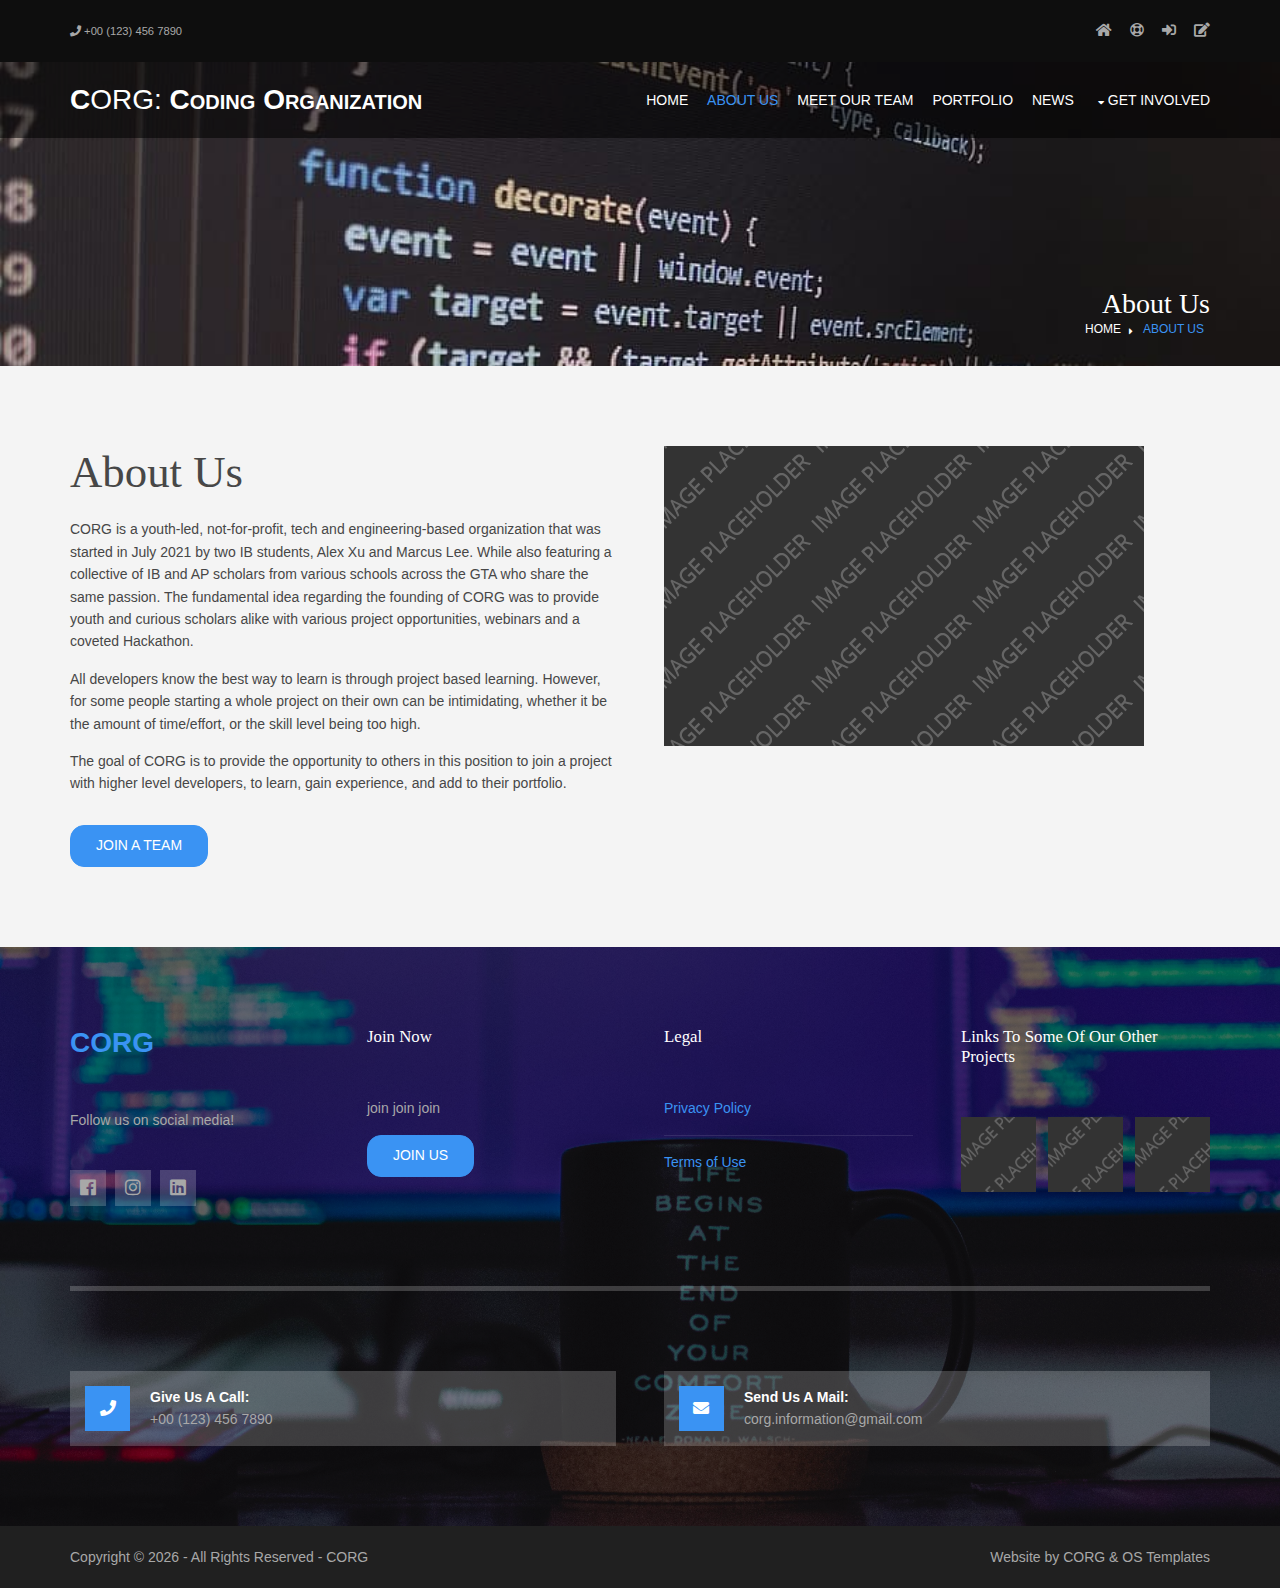
<file: pages/about-us.html>
<!DOCTYPE html>
<!--
Template Name: Xanpon
Author: <a href="https://www.os-templates.com/">OS Templates</a>
Author URI: https://www.os-templates.com/
Copyright: OS-Templates.com
Licence: Free to use under our free template licence terms
Licence URI: https://www.os-templates.com/template-terms
-->
<html lang="">
<!-- To declare your language - read more here: https://www.w3.org/International/questions/qa-html-language-declarations -->
<head>
<title>CORG | About Us</title>
<meta charset="utf-8">
<meta name="viewport" content="width=device-width, initial-scale=1.0, maximum-scale=1.0, user-scalable=no">
<link href="../layout/styles/layout.css" rel="stylesheet" type="text/css" media="all">
</head>
<body id="top">
<!-- ################################################################################################ -->
<!-- ################################################################################################ -->
<!-- ################################################################################################ -->
<div class="wrapper overlay row0">
  <div id="topbar" class="hoc clear">
    <div class="fl_left"> 
      <!-- ################################################################################################ -->
      <ul class="nospace">
        <li><i class="fas fa-phone"></i> +00 (123) 456 7890</li>
      </ul>
      <!-- ################################################################################################ -->
    </div>
    <div class="fl_right"> 
      <!-- ################################################################################################ -->
      <ul class="nospace">
        <li><a href="../index.html"><i class="fas fa-home"></i></a></li>
        <li><a href="#" title="Help Centre"><i class="far fa-life-ring"></i></a></li>
        <li><a href="#" title="Login"><i class="fas fa-sign-in-alt"></i></a></li>
        <li><a href="#" title="Sign Up"><i class="fas fa-edit"></i></a></li>
      </ul>
      <!-- ################################################################################################ -->
    </div>
  </div>
</div>
<!-- ################################################################################################ -->
<!-- ################################################################################################ -->
<!-- ################################################################################################ -->
<!-- Top Background Image Wrapper -->
<div class="bgded" style="background-image:url('../images/banner.jpg');"> 
  <!-- ################################################################################################ -->
  <div class="wrapper row1">
    <header id="header" class="hoc clear">
      <div id="logo" class="fl_left"> 
        <h1 class="logoname"><a href="../index.html">CORG:<span> Coding Organization</span></a></h1>
      </div>
      <nav id="mainav" class="fl_right"> 
        <ul class="clear">
          <li class=""><a href="../index.html">Home</a></li>
          <li class="active"><a href="about-us.html">About Us</a></li>
          <li class=""><a href="meet-team.html">Meet Our Team</a></li>
          <li class=""><a href="portfolio.html">Portfolio</a></li>
          <li class=""><a href="news.html">News</a></li>
          <li class="drop"><a href="#">Get Involved</a>
            <ul>
                <li><a href="exec-app.html">Exec Application</a></li>
                <li><a href="join-us.html">Join Us</a></li>
            </ul>  
          </li>
        </ul>
      </nav>
    </header>
  </div>
  <!-- ################################################################################################ -->
  <!-- ################################################################################################ -->
  <!-- ################################################################################################ -->
  <div id="breadcrumb" class="hoc clear"> 
    <!-- ################################################################################################ -->
    <h6 class="heading">About Us</h6>
    <ul>
      <li><a href="../index.html">Home</a></li>
      <li><a href="" class="active">About Us</a></li>
    </ul>
    <!-- ################################################################################################ -->
  </div>
  <!-- ################################################################################################ -->
</div>
<!-- End Top Background Image Wrapper -->
<div class="wrapper row2">
    <article class="hoc container clear"> 
      <div class="one_half first">
        <h6 class="heading font-x3">About Us</h6>
        <p class="btmspace-15">CORG is a youth-led, not-for-profit, tech and engineering-based organization that was started in July 2021 by two IB students, Alex Xu and Marcus Lee. While also featuring a collective of IB and AP scholars from various schools across the GTA who share the same passion. The fundamental idea regarding the founding of CORG was to provide youth and curious scholars alike with various project opportunities, webinars and a coveted Hackathon.</p>
        <p class="btmspace-15">All developers know the best way to learn is through project based learning. However, for some people starting a whole project on their own can be intimidating, whether it be the amount of time/effort, or the skill level being too high.</p>
        <p class="btmspace-30">The goal of CORG is to provide the opportunity to others in this position to join a project with higher level developers, to learn, gain experience, and add to their portfolio.</p>
        <footer><a class="btn" href="join-us.html">Join a Team</a></footer>
      </div>
      <div class="one_half"><a class="imgover" href="#"><img src="/images/demo/480x300.png" alt=""></a></div>
    </article>
  </div>
<!-- ################################################################################################ -->
<div class="bgded overlay row4" style="background-image:url('/images/footer.jpg');">
  <footer id="footer" class="hoc clear"> 
    <!-- ################################################################################################ -->
    <div class="group">
      <div class="one_quarter first">
        <h1 class="logoname"><a href="../index.html">C<span>ORG</span></a></h1>
        <p>Follow us on social media!</p>
        <ul class="faico clear">
          <li><a class="faicon-facebook" href="#"><i class="fab fa-facebook"></i></a></li>
          <li><a class="faicon-instagram" href="https://www.instagram.com/corg_it/"><i class="fab fa-instagram"></i></a></li>
          <li><a class="faicon-linkedin" href="#"><i class="fab fa-linkedin"></i></a></li>
        </ul>
      </div>
      <div class="one_quarter">
        <h6 class="heading">Join Now</h6>
        <p class="nospace btmspace-15">join join join</p>
        <footer><a class="btn" href="join-us.html">Join Us</a></footer>
      </div>
      <div class="one_quarter">
        <h6 class="heading">Legal</h6>
        <ul class="nospace linklist">
          <li><a href="#">Privacy Policy</a></li>
          <li><a href="#">Terms of Use</a></li>
          <!--put stuff here as it comes up-->
        </ul>
      </div>
      <div class="one_quarter">
        <!--Put the logos of those websites here-->
        <h6 class="heading">Links to some of our other projects</h6>
        <ul class="nospace clear latestimg">
          <li><a class="imgover" href="#"><img src="../images/demo/100x100.png" alt=""></a></li>
          <li><a class="imgover" href="#"><img src="../images/demo/100x100.png" alt=""></a></li>
          <li><a class="imgover" href="#"><img src="../images/demo/100x100.png" alt=""></a></li>
        </ul>
      </div>
    </div>
    <!-- ################################################################################################ -->
    <!--changed to one half cause we dont have a location-->
    <figure id="ctdetails">
      <ul class="nospace group">
        <li class="one_half first">
          <div class="clear"><a href="#"><i class="fas fa-phone"></i></a> <span><strong>Give us a call:</strong> +00 (123) 456 7890</span></div>
        </li>
        <li class="one_half">
          <div class="clear"><a href="#"><i class="fas fa-envelope"></i></a> <span><strong>Send us a mail:</strong> corg.information@gmail.com</span></div>
        </li>
      </ul>
    </figure>
    <!-- ################################################################################################ -->
  </footer>
</div>
<!-- ################################################################################################ -->
<!-- ################################################################################################ -->
<!-- ################################################################################################ -->
<div class="wrapper row5">
  <div id="copyright" class="hoc clear"> 
    <!-- ################################################################################################ -->
    <p class="fl_left">Copyright &copy; <span id="date"></span> - All Rights Reserved - <a href="#">CORG</a></p>
    <p class="fl_right">Website by <a href="corg.ml">CORG</a> & <a href="https://www.os-templates.com/" title="Free Website Templates">OS Templates</a></p>
    <!-- ################################################################################################ -->
  </div>
</div>
<!-- ################################################################################################ -->
<!-- ################################################################################################ -->
<!-- ################################################################################################ -->
<a id="backtotop" href="#top"><i class="fas fa-chevron-up"></i></a>
<!-- JAVASCRIPTS -->
<script src="../layout/scripts/jquery.min.js"></script>
<script src="../layout/scripts/jquery.backtotop.js"></script>
<script src="../layout/scripts/jquery.mobilemenu.js"></script>
</body>
</html>
</file>
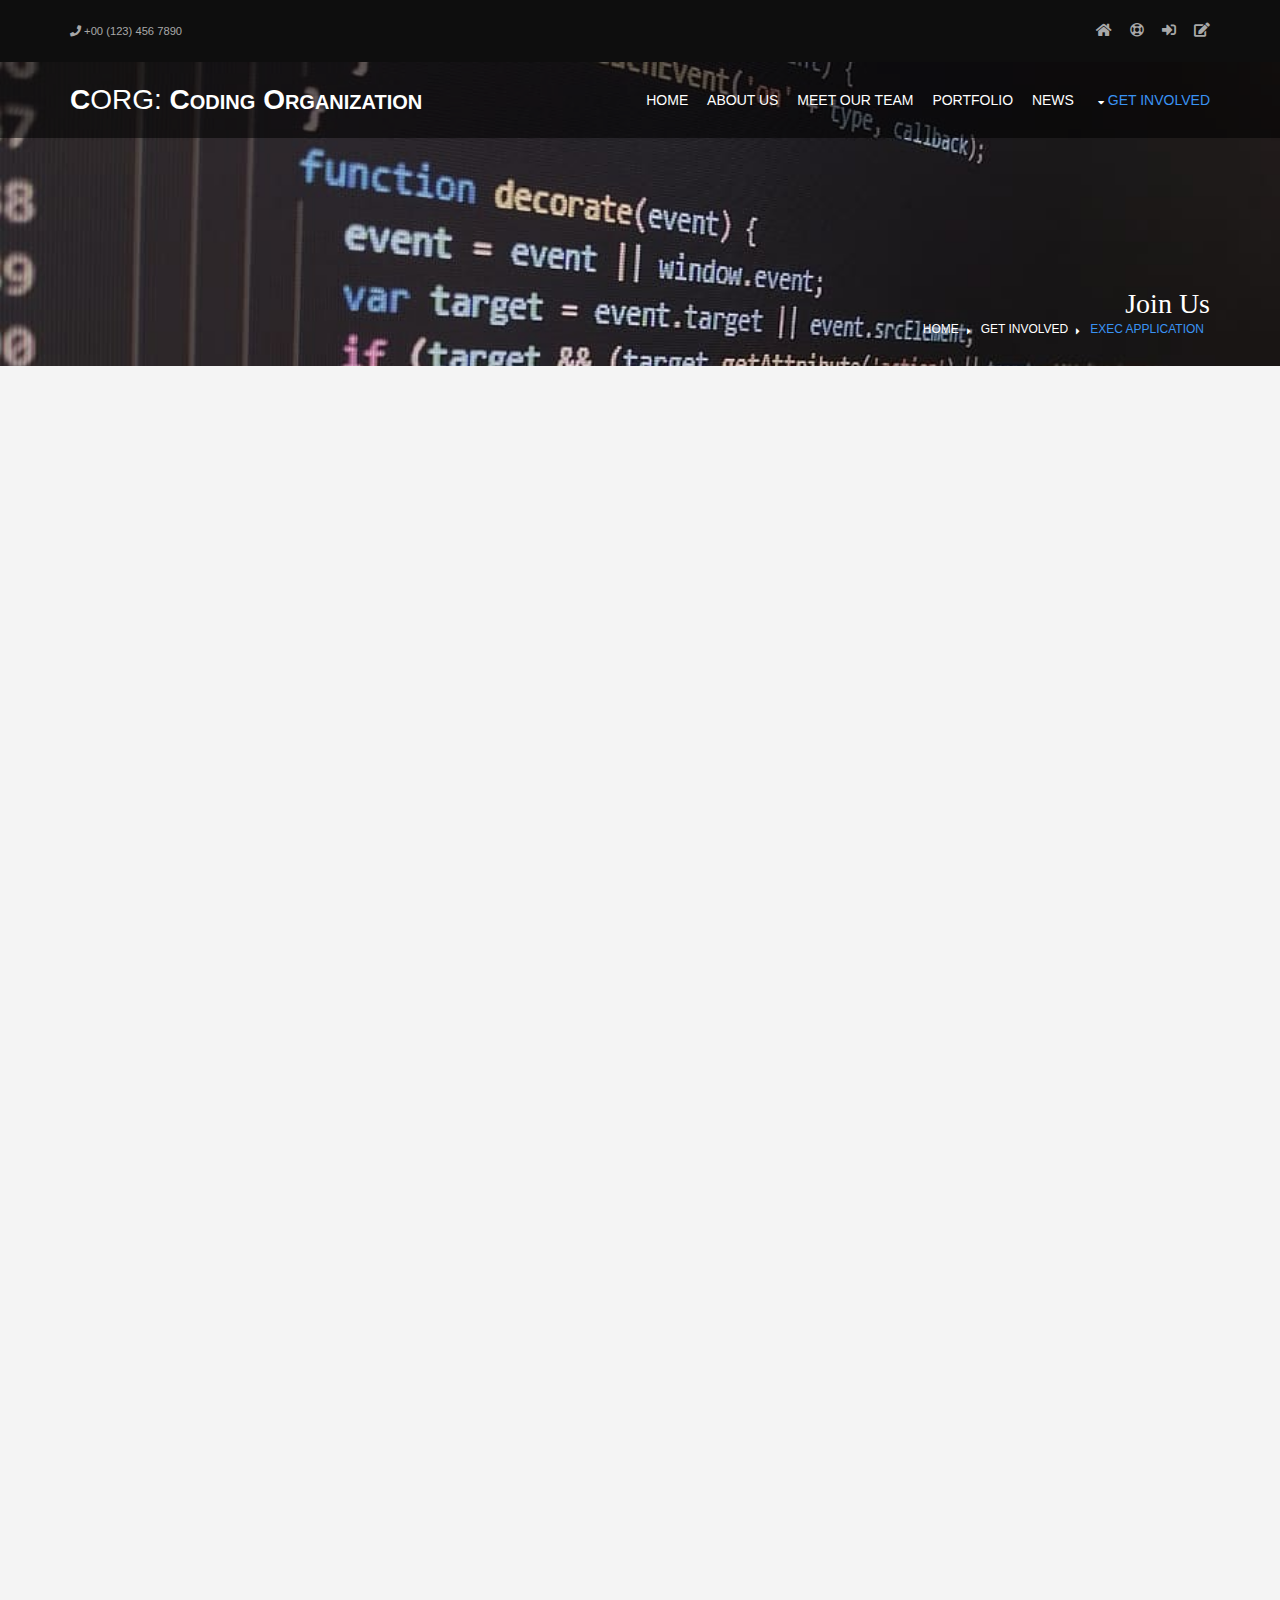
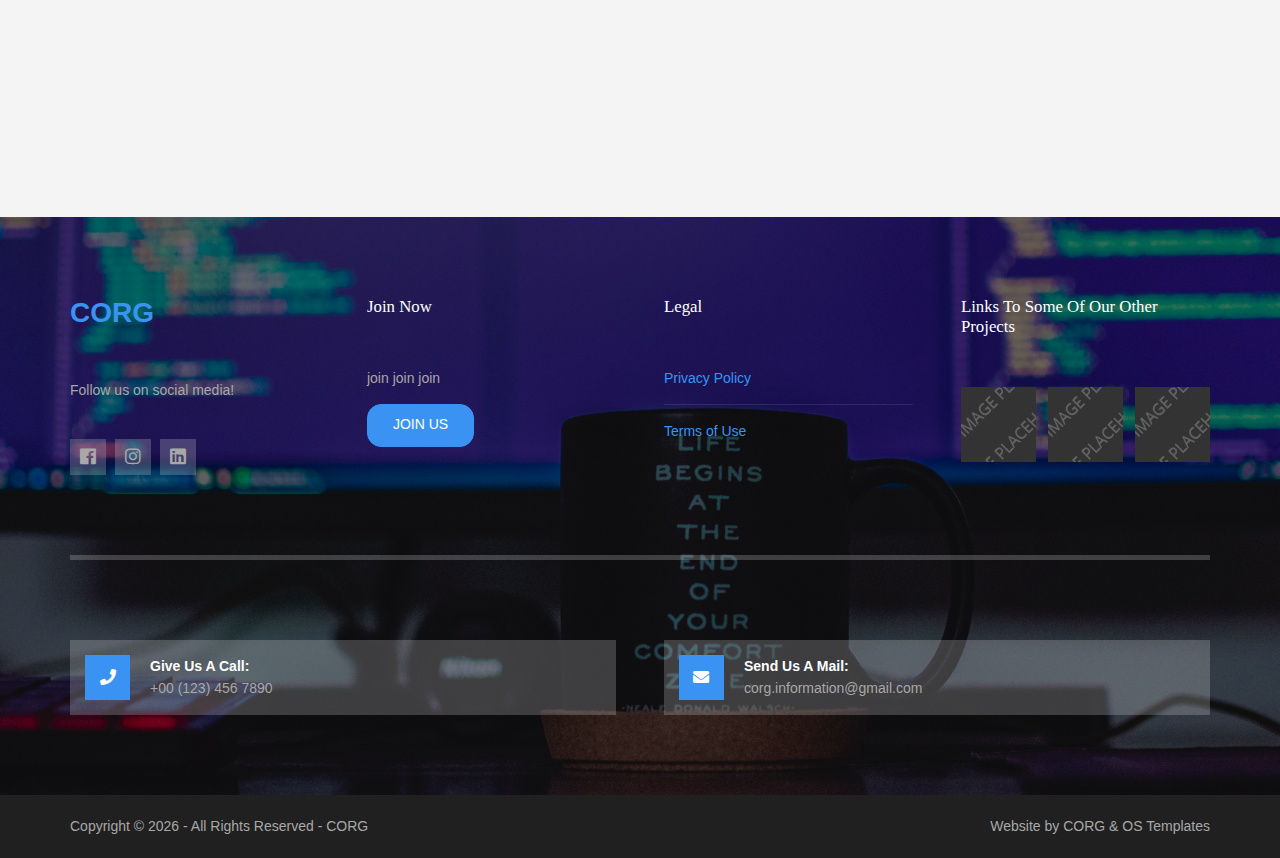
<file: pages/exec-app.html>
<!DOCTYPE html>
<!--
Template Name: Xanpon
Author: <a href="https://www.os-templates.com/">OS Templates</a>
Author URI: https://www.os-templates.com/
Copyright: OS-Templates.com
Licence: Free to use under our free template licence terms
Licence URI: https://www.os-templates.com/template-terms
-->
<html lang="">
<!-- To declare your language - read more here: https://www.w3.org/International/questions/qa-html-language-declarations -->
<head>
<title>CORG | Exec Application</title>
<meta charset="utf-8">
<meta name="viewport" content="width=device-width, initial-scale=1.0, maximum-scale=1.0, user-scalable=no">
<link href="../layout/styles/layout.css" rel="stylesheet" type="text/css" media="all">
</head>
<body id="top">
<!-- ################################################################################################ -->
<!-- ################################################################################################ -->
<!-- ################################################################################################ -->
<div class="wrapper overlay row0">
  <div id="topbar" class="hoc clear">
    <div class="fl_left"> 
      <!-- ################################################################################################ -->
      <ul class="nospace">
        <li><i class="fas fa-phone"></i> +00 (123) 456 7890</li>
      </ul>
      <!-- ################################################################################################ -->
    </div>
    <div class="fl_right"> 
      <!-- ################################################################################################ -->
      <ul class="nospace">
        <li><a href="../index.html"><i class="fas fa-home"></i></a></li>
        <li><a href="#" title="Help Centre"><i class="far fa-life-ring"></i></a></li>
        <li><a href="#" title="Login"><i class="fas fa-sign-in-alt"></i></a></li>
        <li><a href="#" title="Sign Up"><i class="fas fa-edit"></i></a></li>
      </ul>
      <!-- ################################################################################################ -->
    </div>
  </div>
</div>
<!-- ################################################################################################ -->
<!-- ################################################################################################ -->
<!-- ################################################################################################ -->
<!-- Top Background Image Wrapper -->
<div class="bgded" style="background-image:url('../images/banner.jpg');"> 
  <!-- ################################################################################################ -->
  <div class="wrapper row1">
    <header id="header" class="hoc clear">
      <div id="logo" class="fl_left"> 
        <h1 class="logoname"><a href="../index.html">CORG:<span> Coding Organization</span></a></h1>
      </div>
      <nav id="mainav" class="fl_right"> 
        <ul class="clear">
          <li class=""><a href="../index.html">Home</a></li>
          <li class=""><a href="about-us.html">About Us</a></li>
          <li class=""><a href="meet-team.html">Meet Our Team</a></li>
          <li class=""><a href="portfolio.html">Portfolio</a></li>
          <li class=""><a href="news.html">News</a></li>
          <li class="drop active"><a href="#">Get Involved</a>
            <ul>
                <li><a href="exec-app.html">Exec Application</a></li>
                <li><a href="join-us.html">Join Us</a></li>
            </ul>  
          </li>
        </ul>
      </nav>
    </header>
  </div>
  <!-- ################################################################################################ -->
  <!-- ################################################################################################ -->
  <!-- ################################################################################################ -->
  <div id="breadcrumb" class="hoc clear"> 
    <!-- ################################################################################################ -->
    <h6 class="heading">Join Us</h6>
    <ul>
      <li><a href="../index.html">Home</a></li>
      <li><a href="">Get Involved</a></li>
      <li><a href="exec-app.html">Exec Application</a></li>
    </ul>
    <!-- ################################################################################################ -->
  </div>
  <!-- ################################################################################################ -->
</div>
<!-- End Top Background Image Wrapper -->
<div class="wrapper row2">
    <div id="gform">
      <iframe src="https://docs.google.com/forms/d/e/1FAIpQLSd4g6KlT6dUdgzEdnxCV5tLaa9WLwd0klTeCwnul6HQv3tPPA/viewform?embedded=true" width="640" height="1444" frameborder="0" marginheight="0" marginwidth="0">Loading…</iframe>
    </div>
</div>
<!-- ################################################################################################ -->
<div class="bgded overlay row4" style="background-image:url('/images/footer.jpg');">
  <footer id="footer" class="hoc clear"> 
    <!-- ################################################################################################ -->
    <div class="group">
      <div class="one_quarter first">
        <h1 class="logoname"><a href="../index.html">C<span>ORG</span></a></h1>
        <p>Follow us on social media!</p>
        <ul class="faico clear">
          <li><a class="faicon-facebook" href="#"><i class="fab fa-facebook"></i></a></li>
          <li><a class="faicon-instagram" href="https://www.instagram.com/corg_it/"><i class="fab fa-instagram"></i></a></li>
          <li><a class="faicon-linkedin" href="#"><i class="fab fa-linkedin"></i></a></li>
        </ul>
      </div>
      <div class="one_quarter">
        <h6 class="heading">Join Now</h6>
        <p class="nospace btmspace-15">join join join</p>
        <footer><a class="btn" href="join-us.html">Join Us</a></footer>
      </div>
      <div class="one_quarter">
        <h6 class="heading">Legal</h6>
        <ul class="nospace linklist">
          <li><a href="#">Privacy Policy</a></li>
          <li><a href="#">Terms of Use</a></li>
          <!--put stuff here as it comes up-->
        </ul>
      </div>
      <div class="one_quarter">
        <!--Put the logos of those websites here-->
        <h6 class="heading">Links to some of our other projects</h6>
        <ul class="nospace clear latestimg">
          <li><a class="imgover" href="#"><img src="../images/demo/100x100.png" alt=""></a></li>
          <li><a class="imgover" href="#"><img src="../images/demo/100x100.png" alt=""></a></li>
          <li><a class="imgover" href="#"><img src="../images/demo/100x100.png" alt=""></a></li>
        </ul>
      </div>
    </div>
    <!-- ################################################################################################ -->
    <!--changed to one half cause we dont have a location-->
    <figure id="ctdetails">
      <ul class="nospace group">
        <li class="one_half first">
          <div class="clear"><a href="#"><i class="fas fa-phone"></i></a> <span><strong>Give us a call:</strong> +00 (123) 456 7890</span></div>
        </li>
        <li class="one_half">
          <div class="clear"><a href="#"><i class="fas fa-envelope"></i></a> <span><strong>Send us a mail:</strong> corg.information@gmail.com</span></div>
        </li>
      </ul>
    </figure>
    <!-- ################################################################################################ -->
  </footer>
</div>
<!-- ################################################################################################ -->
<!-- ################################################################################################ -->
<!-- ################################################################################################ -->
<div class="wrapper row5">
  <div id="copyright" class="hoc clear"> 
    <!-- ################################################################################################ -->
    <p class="fl_left">Copyright &copy; <span id="date"></span> - All Rights Reserved - <a href="#">CORG</a></p>
    <p class="fl_right">Website by <a href="corg.ml">CORG</a> & <a href="https://www.os-templates.com/" title="Free Website Templates">OS Templates</a></p>
    <!-- ################################################################################################ -->
  </div>
</div>
<!-- ################################################################################################ -->
<!-- ################################################################################################ -->
<!-- ################################################################################################ -->
<a id="backtotop" href="#top"><i class="fas fa-chevron-up"></i></a>
<!-- JAVASCRIPTS -->
<script src="../layout/scripts/jquery.min.js"></script>
<script src="../layout/scripts/jquery.backtotop.js"></script>
<script src="../layout/scripts/jquery.mobilemenu.js"></script>
</body>
</html>
</file>
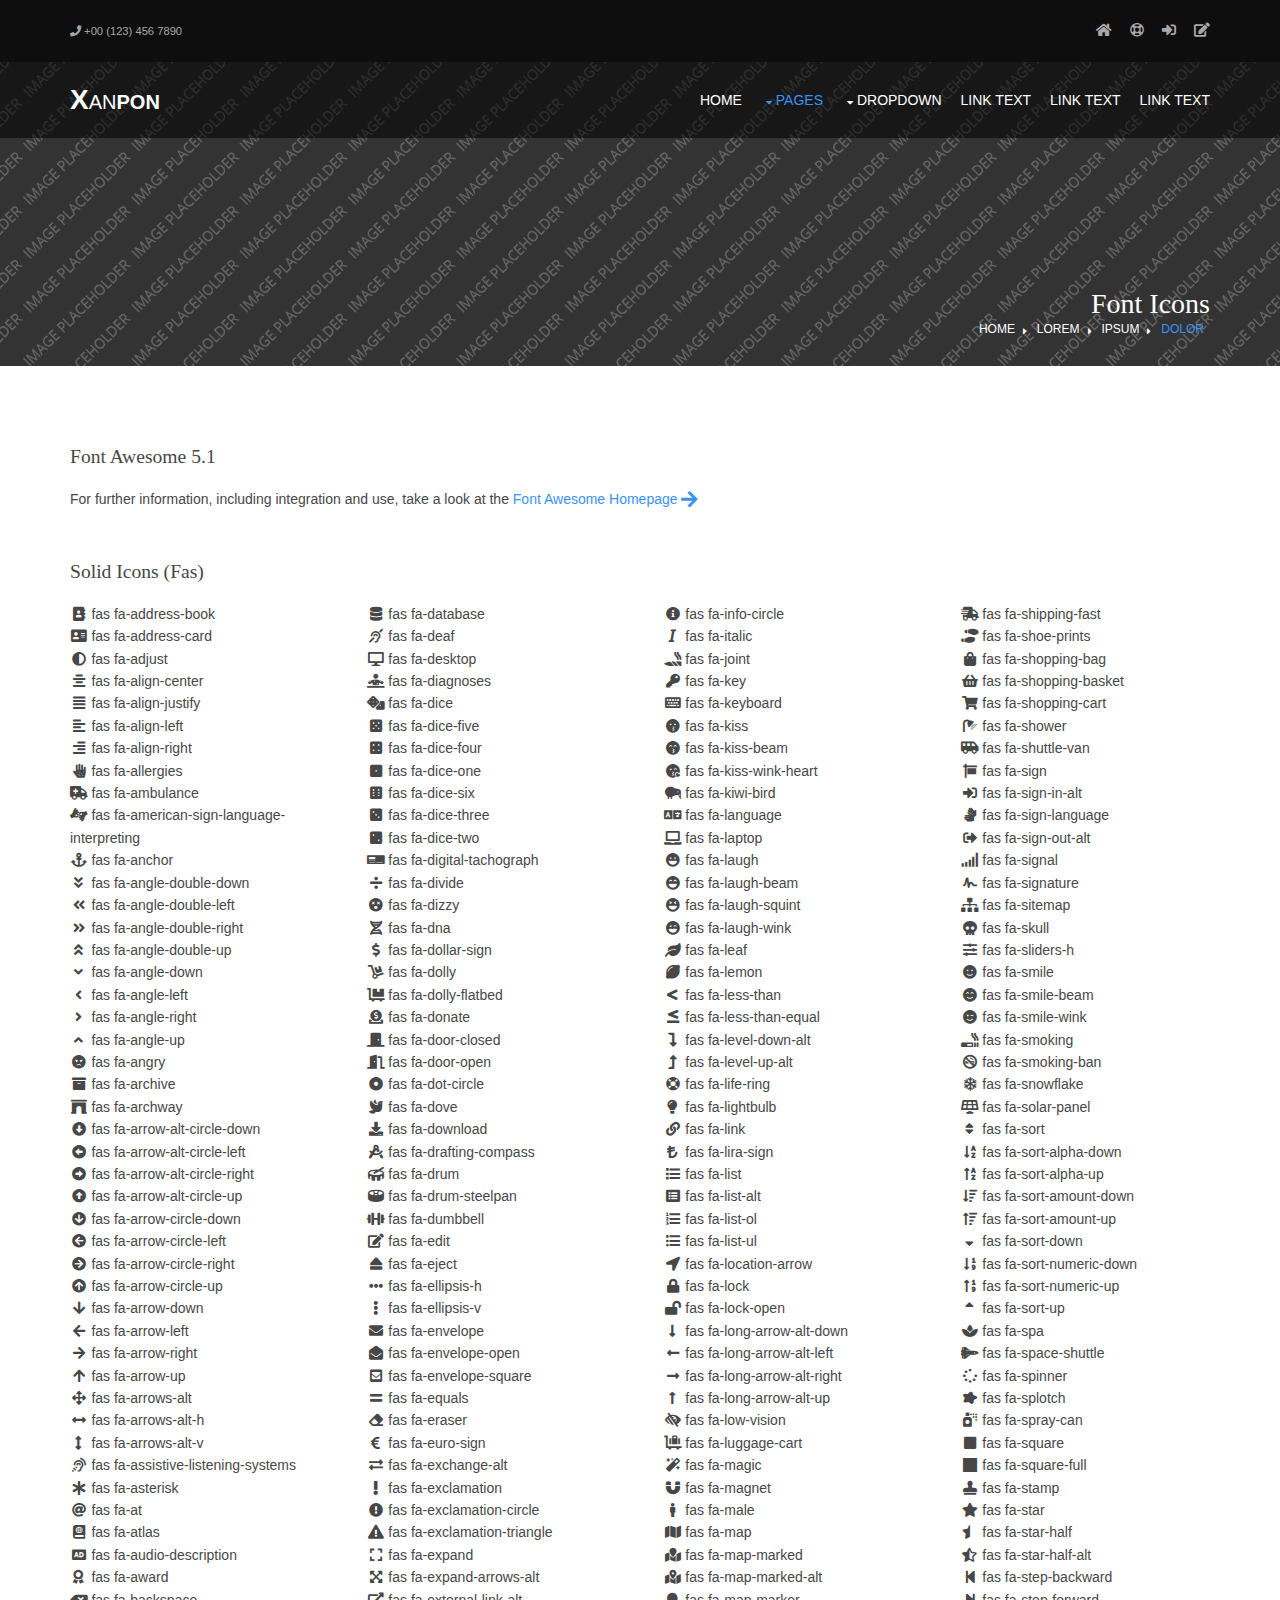
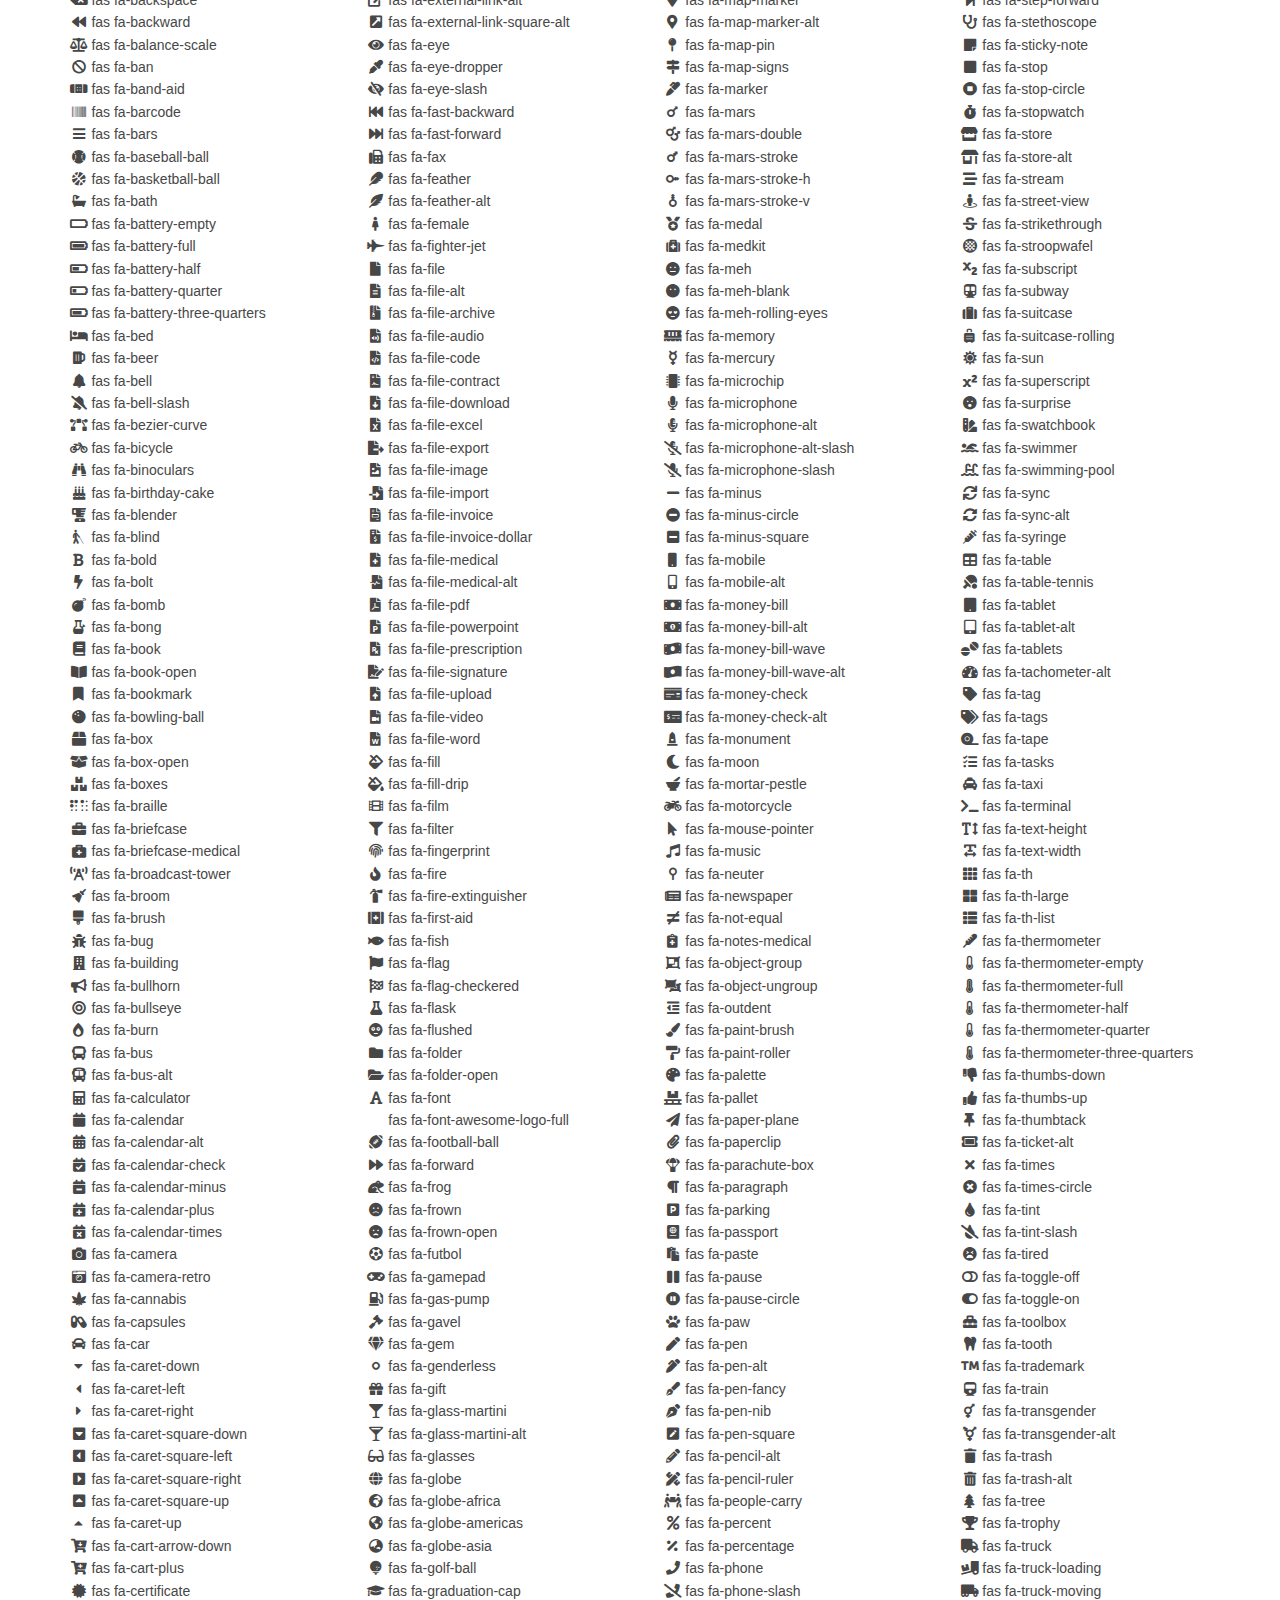
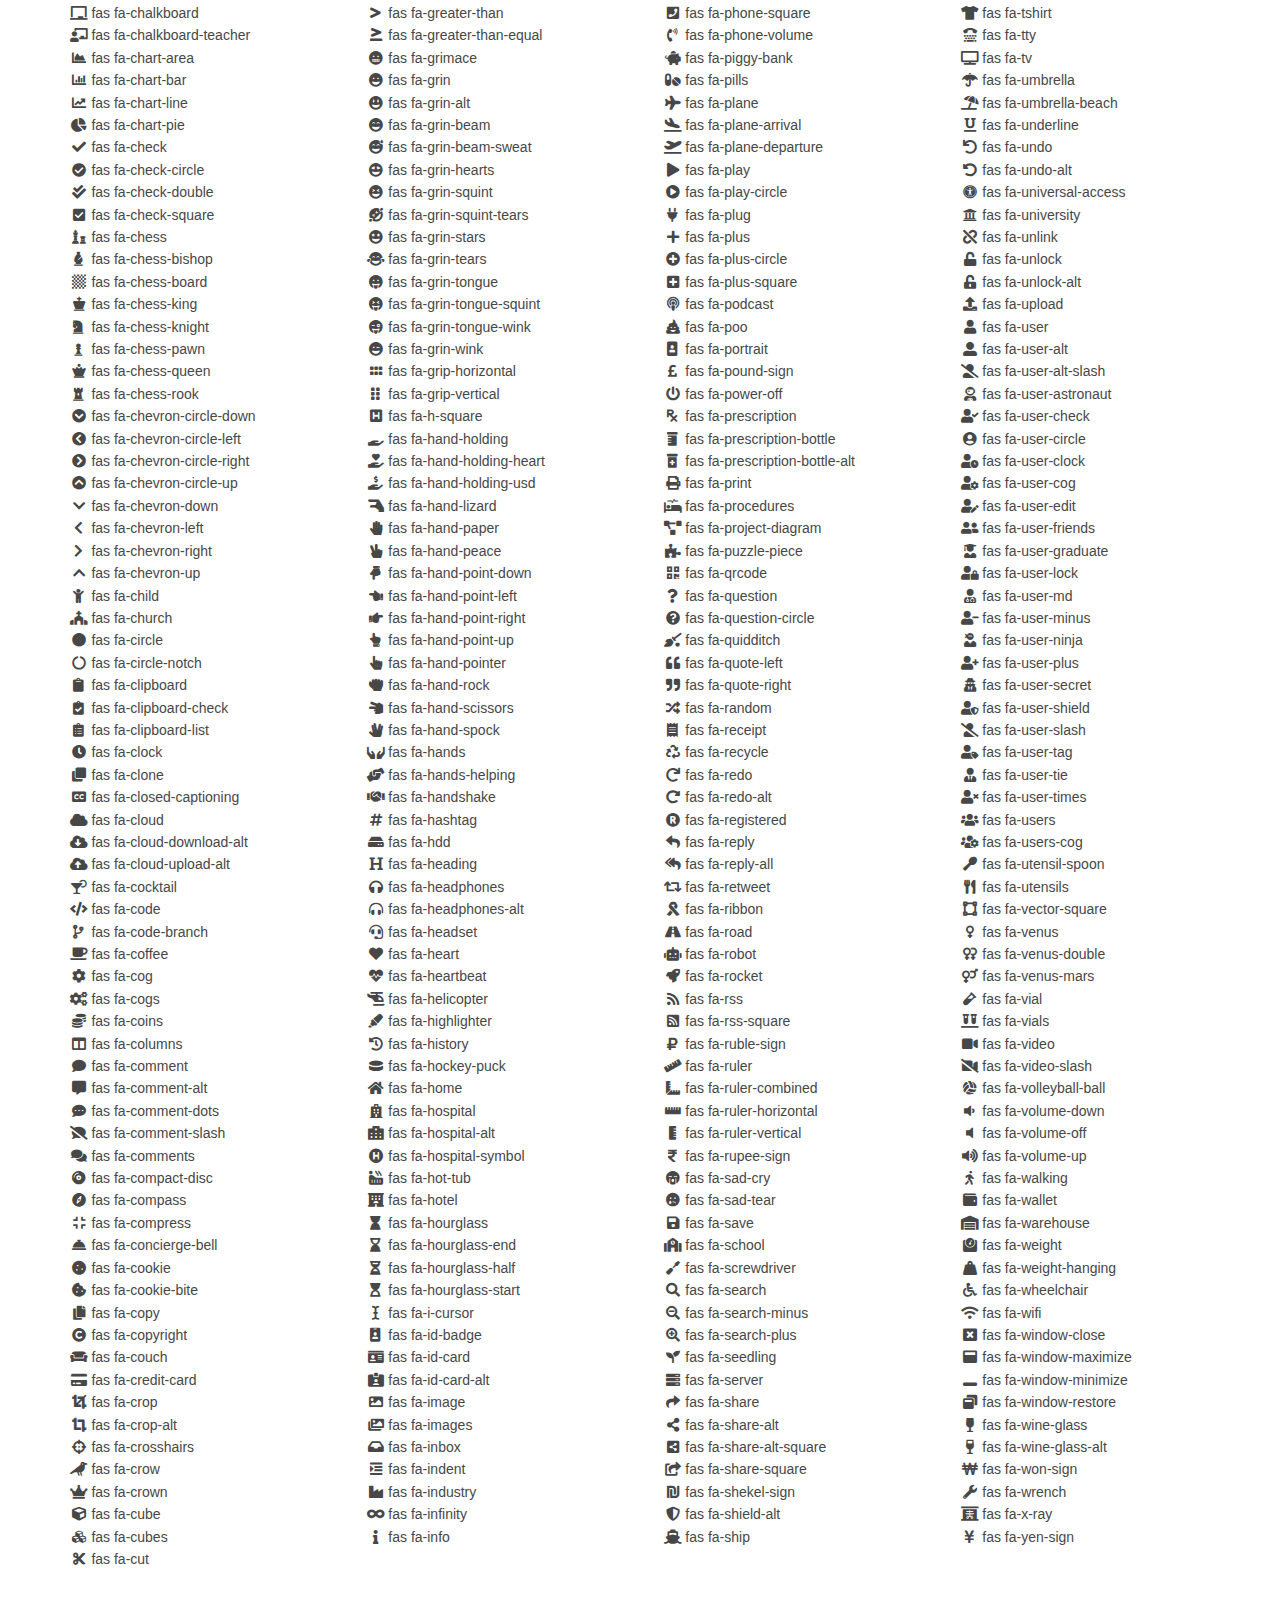
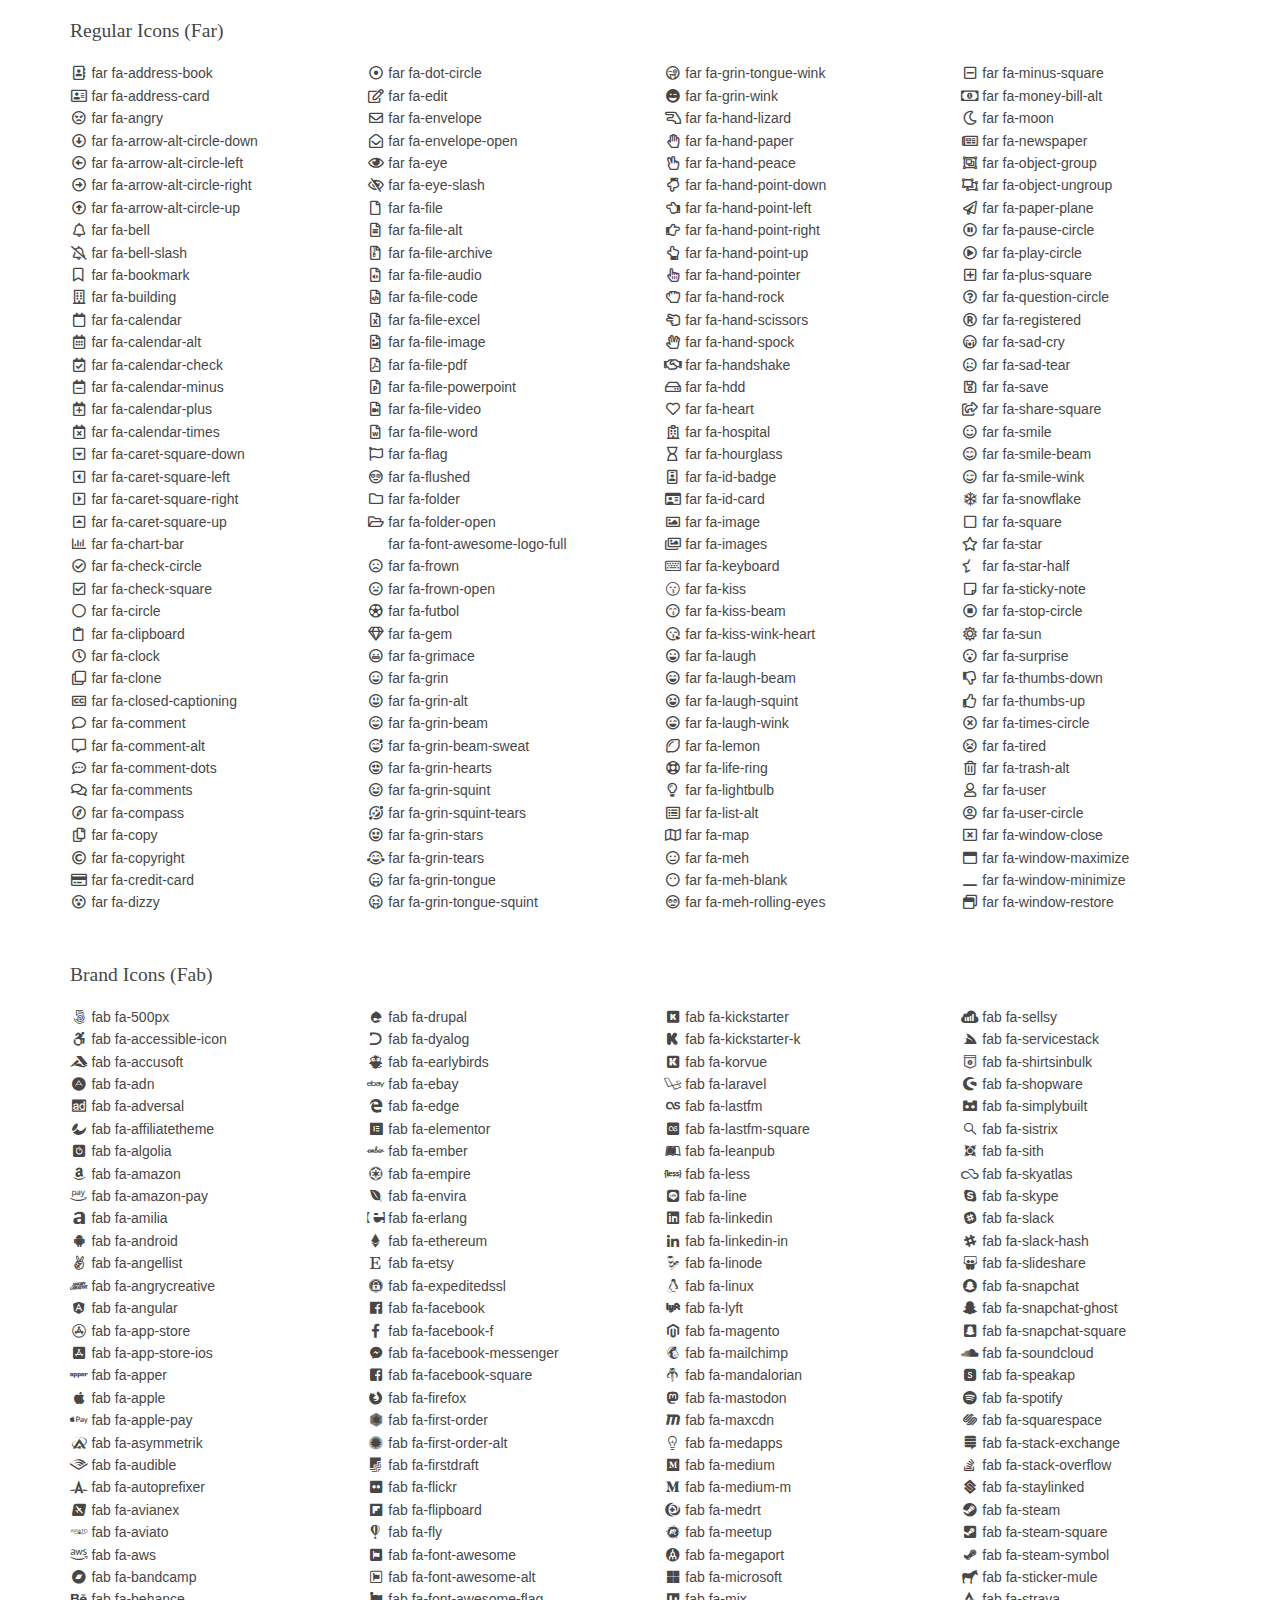
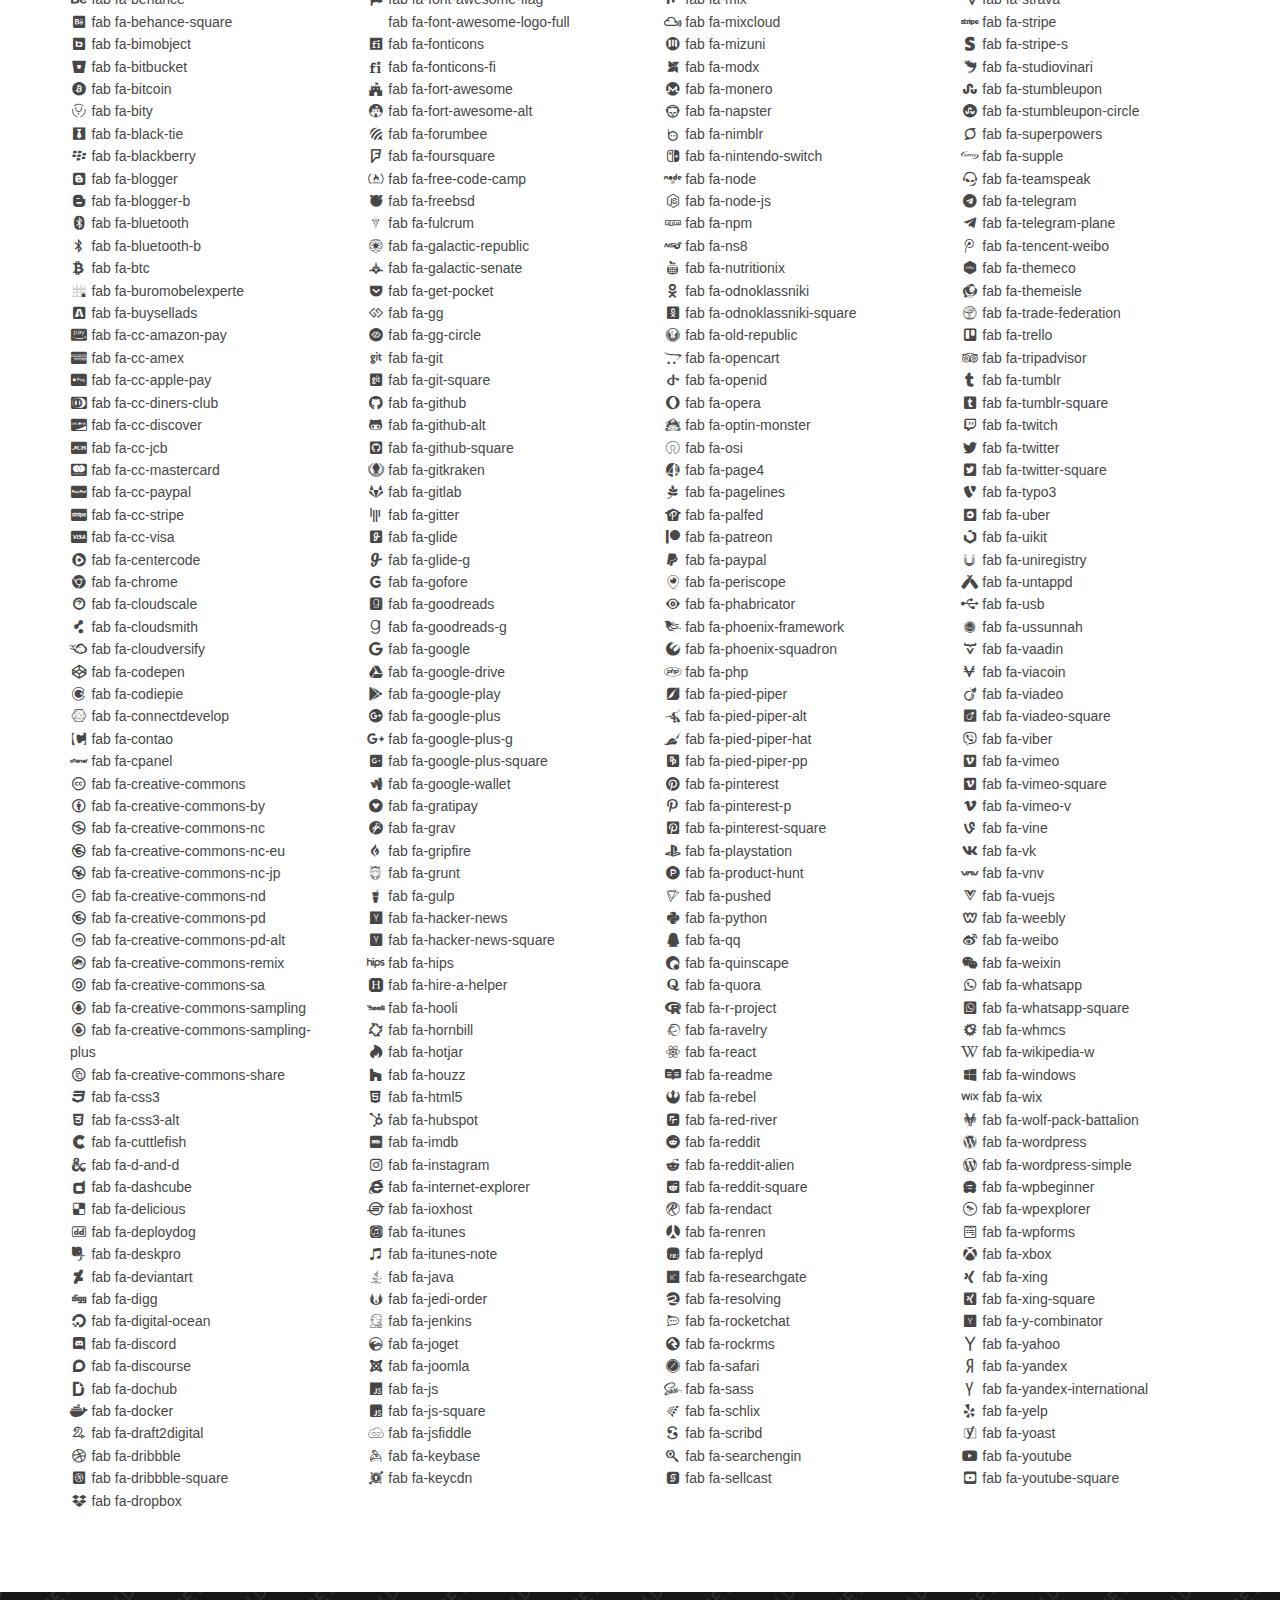
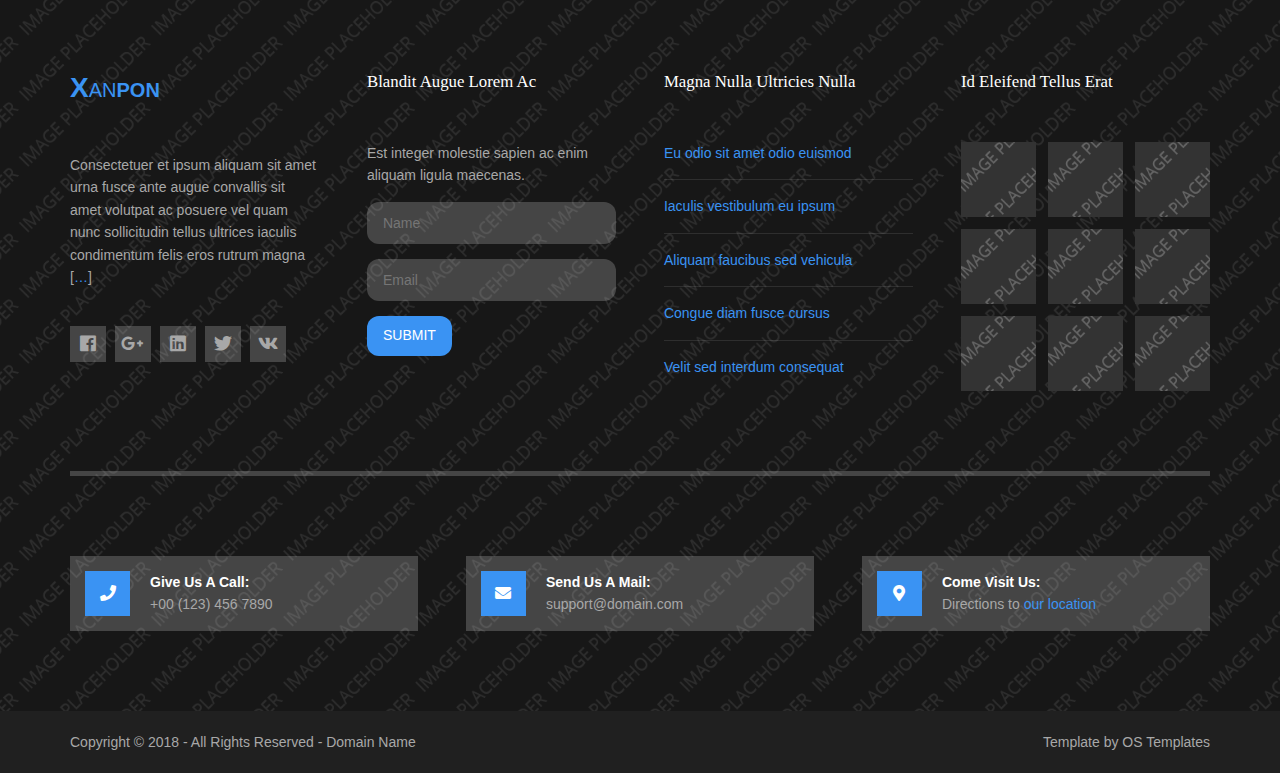
<file: pages/font-icons.html>
<!DOCTYPE html>
<!--
Template Name: Xanpon
Author: <a href="https://www.os-templates.com/">OS Templates</a>
Author URI: https://www.os-templates.com/
Copyright: OS-Templates.com
Licence: Free to use under our free template licence terms
Licence URI: https://www.os-templates.com/template-terms
-->
<html lang="">
<!-- To declare your language - read more here: https://www.w3.org/International/questions/qa-html-language-declarations -->
<head>
<title>Xanpon | Pages | Font Icons</title>
<meta charset="utf-8">
<meta name="viewport" content="width=device-width, initial-scale=1.0, maximum-scale=1.0, user-scalable=no">
<link href="../layout/styles/layout.css" rel="stylesheet" type="text/css" media="all">
</head>
<body id="top">
<!-- ################################################################################################ -->
<!-- ################################################################################################ -->
<!-- ################################################################################################ -->
<div class="wrapper overlay row0">
  <div id="topbar" class="hoc clear">
    <div class="fl_left"> 
      <!-- ################################################################################################ -->
      <ul class="nospace">
        <li><i class="fas fa-phone"></i> +00 (123) 456 7890</li>
      </ul>
      <!-- ################################################################################################ -->
    </div>
    <div class="fl_right"> 
      <!-- ################################################################################################ -->
      <ul class="nospace">
        <li><a href="../index.html"><i class="fas fa-home"></i></a></li>
        <li><a href="#" title="Help Centre"><i class="far fa-life-ring"></i></a></li>
        <li><a href="#" title="Login"><i class="fas fa-sign-in-alt"></i></a></li>
        <li><a href="#" title="Sign Up"><i class="fas fa-edit"></i></a></li>
      </ul>
      <!-- ################################################################################################ -->
    </div>
  </div>
</div>
<!-- ################################################################################################ -->
<!-- ################################################################################################ -->
<!-- ################################################################################################ -->
<!-- Top Background Image Wrapper -->
<div class="bgded" style="background-image:url('../images/demo/backgrounds/01.png');"> 
  <!-- ################################################################################################ -->
  <div class="wrapper row1">
    <header id="header" class="hoc clear">
      <div id="logo" class="fl_left"> 
        <!-- ################################################################################################ -->
        <h1 class="logoname"><a href="../index.html">Xan<span>pon</span></a></h1>
        <!-- ################################################################################################ -->
      </div>
      <nav id="mainav" class="fl_right"> 
        <!-- ################################################################################################ -->
        <ul class="clear">
          <li><a href="../index.html">Home</a></li>
          <li class="active"><a class="drop" href="#">Pages</a>
            <ul>
              <li><a href="gallery.html">Gallery</a></li>
              <li><a href="full-width.html">Full Width</a></li>
              <li><a href="sidebar-left.html">Sidebar Left</a></li>
              <li><a href="sidebar-right.html">Sidebar Right</a></li>
              <li><a href="basic-grid.html">Basic Grid</a></li>
              <li class="active"><a href="font-icons.html">Font Icons</a></li>
            </ul>
          </li>
          <li><a class="drop" href="#">Dropdown</a>
            <ul>
              <li><a href="#">Level 2</a></li>
              <li><a class="drop" href="#">Level 2 + Drop</a>
                <ul>
                  <li><a href="#">Level 3</a></li>
                  <li><a href="#">Level 3</a></li>
                  <li><a href="#">Level 3</a></li>
                </ul>
              </li>
              <li><a href="#">Level 2</a></li>
            </ul>
          </li>
          <li><a href="#">Link Text</a></li>
          <li><a href="#">Link Text</a></li>
          <li><a href="#">Link Text</a></li>
        </ul>
        <!-- ################################################################################################ -->
      </nav>
    </header>
  </div>
  <!-- ################################################################################################ -->
  <!-- ################################################################################################ -->
  <!-- ################################################################################################ -->
  <div id="breadcrumb" class="hoc clear"> 
    <!-- ################################################################################################ -->
    <h6 class="heading">Font Icons</h6>
    <ul>
      <li><a href="#">Home</a></li>
      <li><a href="#">Lorem</a></li>
      <li><a href="#">Ipsum</a></li>
      <li><a href="#">Dolor</a></li>
    </ul>
    <!-- ################################################################################################ -->
  </div>
  <!-- ################################################################################################ -->
</div>
<!-- End Top Background Image Wrapper -->
<!-- ################################################################################################ -->
<!-- ################################################################################################ -->
<!-- ################################################################################################ -->
<div class="wrapper row3">
  <main class="hoc container clear"> 
    <!-- main body -->
    <!-- ################################################################################################ -->
    <div class="content"> 
      <!-- ################################################################################################ -->
      <div class="clear btmspace-50">
        <h2>Font Awesome 5.1</h2>
        <p class="clear">For further information, including integration and use, take a look at the <a target="_blank" rel="nofollow noopener" href="https://fontawesome.com/">Font Awesome Homepage <i class="fas fa-arrow-right fa-lg"></i></a></p>
      </div>
      <!-- ################################################################################################ -->
      <!-- ################################################################################################ -->
      <!-- ################################################################################################ -->
      <div class="clear btmspace-50">
        <h2>Solid Icons (fas)</h2>
        <div class="one_quarter first">
          <ul class="nospace">
            <li><i class="fa-address-book fa-fw fas"></i> fas fa-address-book</li>
            <li><i class="fa-address-card fa-fw fas"></i> fas fa-address-card</li>
            <li><i class="fa-adjust fa-fw fas"></i> fas fa-adjust</li>
            <li><i class="fa-align-center fa-fw fas"></i> fas fa-align-center</li>
            <li><i class="fa-align-justify fa-fw fas"></i> fas fa-align-justify</li>
            <li><i class="fa-align-left fa-fw fas"></i> fas fa-align-left</li>
            <li><i class="fa-align-right fa-fw fas"></i> fas fa-align-right</li>
            <li><i class="fa-allergies fa-fw fas"></i> fas fa-allergies</li>
            <li><i class="fa-ambulance fa-fw fas"></i> fas fa-ambulance</li>
            <li><i class="fa-american-sign-language-interpreting fa-fw fas"></i> fas fa-american-sign-language-interpreting</li>
            <li><i class="fa-anchor fa-fw fas"></i> fas fa-anchor</li>
            <li><i class="fa-angle-double-down fa-fw fas"></i> fas fa-angle-double-down</li>
            <li><i class="fa-angle-double-left fa-fw fas"></i> fas fa-angle-double-left</li>
            <li><i class="fa-angle-double-right fa-fw fas"></i> fas fa-angle-double-right</li>
            <li><i class="fa-angle-double-up fa-fw fas"></i> fas fa-angle-double-up</li>
            <li><i class="fa-angle-down fa-fw fas"></i> fas fa-angle-down</li>
            <li><i class="fa-angle-left fa-fw fas"></i> fas fa-angle-left</li>
            <li><i class="fa-angle-right fa-fw fas"></i> fas fa-angle-right</li>
            <li><i class="fa-angle-up fa-fw fas"></i> fas fa-angle-up</li>
            <li><i class="fa-angry fa-fw fas"></i> fas fa-angry</li>
            <li><i class="fa-archive fa-fw fas"></i> fas fa-archive</li>
            <li><i class="fa-archway fa-fw fas"></i> fas fa-archway</li>
            <li><i class="fa-arrow-alt-circle-down fa-fw fas"></i> fas fa-arrow-alt-circle-down</li>
            <li><i class="fa-arrow-alt-circle-left fa-fw fas"></i> fas fa-arrow-alt-circle-left</li>
            <li><i class="fa-arrow-alt-circle-right fa-fw fas"></i> fas fa-arrow-alt-circle-right</li>
            <li><i class="fa-arrow-alt-circle-up fa-fw fas"></i> fas fa-arrow-alt-circle-up</li>
            <li><i class="fa-arrow-circle-down fa-fw fas"></i> fas fa-arrow-circle-down</li>
            <li><i class="fa-arrow-circle-left fa-fw fas"></i> fas fa-arrow-circle-left</li>
            <li><i class="fa-arrow-circle-right fa-fw fas"></i> fas fa-arrow-circle-right</li>
            <li><i class="fa-arrow-circle-up fa-fw fas"></i> fas fa-arrow-circle-up</li>
            <li><i class="fa-arrow-down fa-fw fas"></i> fas fa-arrow-down</li>
            <li><i class="fa-arrow-left fa-fw fas"></i> fas fa-arrow-left</li>
            <li><i class="fa-arrow-right fa-fw fas"></i> fas fa-arrow-right</li>
            <li><i class="fa-arrow-up fa-fw fas"></i> fas fa-arrow-up</li>
            <li><i class="fa-arrows-alt fa-fw fas"></i> fas fa-arrows-alt</li>
            <li><i class="fa-arrows-alt-h fa-fw fas"></i> fas fa-arrows-alt-h</li>
            <li><i class="fa-arrows-alt-v fa-fw fas"></i> fas fa-arrows-alt-v</li>
            <li><i class="fa-assistive-listening-systems fa-fw fas"></i> fas fa-assistive-listening-systems</li>
            <li><i class="fa-asterisk fa-fw fas"></i> fas fa-asterisk</li>
            <li><i class="fa-at fa-fw fas"></i> fas fa-at</li>
            <li><i class="fa-atlas fa-fw fas"></i> fas fa-atlas</li>
            <li><i class="fa-audio-description fa-fw fas"></i> fas fa-audio-description</li>
            <li><i class="fa-award fa-fw fas"></i> fas fa-award</li>
            <li><i class="fa-backspace fa-fw fas"></i> fas fa-backspace</li>
            <li><i class="fa-backward fa-fw fas"></i> fas fa-backward</li>
            <li><i class="fa-balance-scale fa-fw fas"></i> fas fa-balance-scale</li>
            <li><i class="fa-ban fa-fw fas"></i> fas fa-ban</li>
            <li><i class="fa-band-aid fa-fw fas"></i> fas fa-band-aid</li>
            <li><i class="fa-barcode fa-fw fas"></i> fas fa-barcode</li>
            <li><i class="fa-bars fa-fw fas"></i> fas fa-bars</li>
            <li><i class="fa-baseball-ball fa-fw fas"></i> fas fa-baseball-ball</li>
            <li><i class="fa-basketball-ball fa-fw fas"></i> fas fa-basketball-ball</li>
            <li><i class="fa-bath fa-fw fas"></i> fas fa-bath</li>
            <li><i class="fa-battery-empty fa-fw fas"></i> fas fa-battery-empty</li>
            <li><i class="fa-battery-full fa-fw fas"></i> fas fa-battery-full</li>
            <li><i class="fa-battery-half fa-fw fas"></i> fas fa-battery-half</li>
            <li><i class="fa-battery-quarter fa-fw fas"></i> fas fa-battery-quarter</li>
            <li><i class="fa-battery-three-quarters fa-fw fas"></i> fas fa-battery-three-quarters</li>
            <li><i class="fa-bed fa-fw fas"></i> fas fa-bed</li>
            <li><i class="fa-beer fa-fw fas"></i> fas fa-beer</li>
            <li><i class="fa-bell fa-fw fas"></i> fas fa-bell</li>
            <li><i class="fa-bell-slash fa-fw fas"></i> fas fa-bell-slash</li>
            <li><i class="fa-bezier-curve fa-fw fas"></i> fas fa-bezier-curve</li>
            <li><i class="fa-bicycle fa-fw fas"></i> fas fa-bicycle</li>
            <li><i class="fa-binoculars fa-fw fas"></i> fas fa-binoculars</li>
            <li><i class="fa-birthday-cake fa-fw fas"></i> fas fa-birthday-cake</li>
            <li><i class="fa-blender fa-fw fas"></i> fas fa-blender</li>
            <li><i class="fa-blind fa-fw fas"></i> fas fa-blind</li>
            <li><i class="fa-bold fa-fw fas"></i> fas fa-bold</li>
            <li><i class="fa-bolt fa-fw fas"></i> fas fa-bolt</li>
            <li><i class="fa-bomb fa-fw fas"></i> fas fa-bomb</li>
            <li><i class="fa-bong fa-fw fas"></i> fas fa-bong</li>
            <li><i class="fa-book fa-fw fas"></i> fas fa-book</li>
            <li><i class="fa-book-open fa-fw fas"></i> fas fa-book-open</li>
            <li><i class="fa-bookmark fa-fw fas"></i> fas fa-bookmark</li>
            <li><i class="fa-bowling-ball fa-fw fas"></i> fas fa-bowling-ball</li>
            <li><i class="fa-box fa-fw fas"></i> fas fa-box</li>
            <li><i class="fa-box-open fa-fw fas"></i> fas fa-box-open</li>
            <li><i class="fa-boxes fa-fw fas"></i> fas fa-boxes</li>
            <li><i class="fa-braille fa-fw fas"></i> fas fa-braille</li>
            <li><i class="fa-briefcase fa-fw fas"></i> fas fa-briefcase</li>
            <li><i class="fa-briefcase-medical fa-fw fas"></i> fas fa-briefcase-medical</li>
            <li><i class="fa-broadcast-tower fa-fw fas"></i> fas fa-broadcast-tower</li>
            <li><i class="fa-broom fa-fw fas"></i> fas fa-broom</li>
            <li><i class="fa-brush fa-fw fas"></i> fas fa-brush</li>
            <li><i class="fa-bug fa-fw fas"></i> fas fa-bug</li>
            <li><i class="fa-building fa-fw fas"></i> fas fa-building</li>
            <li><i class="fa-bullhorn fa-fw fas"></i> fas fa-bullhorn</li>
            <li><i class="fa-bullseye fa-fw fas"></i> fas fa-bullseye</li>
            <li><i class="fa-burn fa-fw fas"></i> fas fa-burn</li>
            <li><i class="fa-bus fa-fw fas"></i> fas fa-bus</li>
            <li><i class="fa-bus-alt fa-fw fas"></i> fas fa-bus-alt</li>
            <li><i class="fa-calculator fa-fw fas"></i> fas fa-calculator</li>
            <li><i class="fa-calendar fa-fw fas"></i> fas fa-calendar</li>
            <li><i class="fa-calendar-alt fa-fw fas"></i> fas fa-calendar-alt</li>
            <li><i class="fa-calendar-check fa-fw fas"></i> fas fa-calendar-check</li>
            <li><i class="fa-calendar-minus fa-fw fas"></i> fas fa-calendar-minus</li>
            <li><i class="fa-calendar-plus fa-fw fas"></i> fas fa-calendar-plus</li>
            <li><i class="fa-calendar-times fa-fw fas"></i> fas fa-calendar-times</li>
            <li><i class="fa-camera fa-fw fas"></i> fas fa-camera</li>
            <li><i class="fa-camera-retro fa-fw fas"></i> fas fa-camera-retro</li>
            <li><i class="fa-cannabis fa-fw fas"></i> fas fa-cannabis</li>
            <li><i class="fa-capsules fa-fw fas"></i> fas fa-capsules</li>
            <li><i class="fa-car fa-fw fas"></i> fas fa-car</li>
            <li><i class="fa-caret-down fa-fw fas"></i> fas fa-caret-down</li>
            <li><i class="fa-caret-left fa-fw fas"></i> fas fa-caret-left</li>
            <li><i class="fa-caret-right fa-fw fas"></i> fas fa-caret-right</li>
            <li><i class="fa-caret-square-down fa-fw fas"></i> fas fa-caret-square-down</li>
            <li><i class="fa-caret-square-left fa-fw fas"></i> fas fa-caret-square-left</li>
            <li><i class="fa-caret-square-right fa-fw fas"></i> fas fa-caret-square-right</li>
            <li><i class="fa-caret-square-up fa-fw fas"></i> fas fa-caret-square-up</li>
            <li><i class="fa-caret-up fa-fw fas"></i> fas fa-caret-up</li>
            <li><i class="fa-cart-arrow-down fa-fw fas"></i> fas fa-cart-arrow-down</li>
            <li><i class="fa-cart-plus fa-fw fas"></i> fas fa-cart-plus</li>
            <li><i class="fa-certificate fa-fw fas"></i> fas fa-certificate</li>
            <li><i class="fa-chalkboard fa-fw fas"></i> fas fa-chalkboard</li>
            <li><i class="fa-chalkboard-teacher fa-fw fas"></i> fas fa-chalkboard-teacher</li>
            <li><i class="fa-chart-area fa-fw fas"></i> fas fa-chart-area</li>
            <li><i class="fa-chart-bar fa-fw fas"></i> fas fa-chart-bar</li>
            <li><i class="fa-chart-line fa-fw fas"></i> fas fa-chart-line</li>
            <li><i class="fa-chart-pie fa-fw fas"></i> fas fa-chart-pie</li>
            <li><i class="fa-check fa-fw fas"></i> fas fa-check</li>
            <li><i class="fa-check-circle fa-fw fas"></i> fas fa-check-circle</li>
            <li><i class="fa-check-double fa-fw fas"></i> fas fa-check-double</li>
            <li><i class="fa-check-square fa-fw fas"></i> fas fa-check-square</li>
            <li><i class="fa-chess fa-fw fas"></i> fas fa-chess</li>
            <li><i class="fa-chess-bishop fa-fw fas"></i> fas fa-chess-bishop</li>
            <li><i class="fa-chess-board fa-fw fas"></i> fas fa-chess-board</li>
            <li><i class="fa-chess-king fa-fw fas"></i> fas fa-chess-king</li>
            <li><i class="fa-chess-knight fa-fw fas"></i> fas fa-chess-knight</li>
            <li><i class="fa-chess-pawn fa-fw fas"></i> fas fa-chess-pawn</li>
            <li><i class="fa-chess-queen fa-fw fas"></i> fas fa-chess-queen</li>
            <li><i class="fa-chess-rook fa-fw fas"></i> fas fa-chess-rook</li>
            <li><i class="fa-chevron-circle-down fa-fw fas"></i> fas fa-chevron-circle-down</li>
            <li><i class="fa-chevron-circle-left fa-fw fas"></i> fas fa-chevron-circle-left</li>
            <li><i class="fa-chevron-circle-right fa-fw fas"></i> fas fa-chevron-circle-right</li>
            <li><i class="fa-chevron-circle-up fa-fw fas"></i> fas fa-chevron-circle-up</li>
            <li><i class="fa-chevron-down fa-fw fas"></i> fas fa-chevron-down</li>
            <li><i class="fa-chevron-left fa-fw fas"></i> fas fa-chevron-left</li>
            <li><i class="fa-chevron-right fa-fw fas"></i> fas fa-chevron-right</li>
            <li><i class="fa-chevron-up fa-fw fas"></i> fas fa-chevron-up</li>
            <li><i class="fa-child fa-fw fas"></i> fas fa-child</li>
            <li><i class="fa-church fa-fw fas"></i> fas fa-church</li>
            <li><i class="fa-circle fa-fw fas"></i> fas fa-circle</li>
            <li><i class="fa-circle-notch fa-fw fas"></i> fas fa-circle-notch</li>
            <li><i class="fa-clipboard fa-fw fas"></i> fas fa-clipboard</li>
            <li><i class="fa-clipboard-check fa-fw fas"></i> fas fa-clipboard-check</li>
            <li><i class="fa-clipboard-list fa-fw fas"></i> fas fa-clipboard-list</li>
            <li><i class="fa-clock fa-fw fas"></i> fas fa-clock</li>
            <li><i class="fa-clone fa-fw fas"></i> fas fa-clone</li>
            <li><i class="fa-closed-captioning fa-fw fas"></i> fas fa-closed-captioning</li>
            <li><i class="fa-cloud fa-fw fas"></i> fas fa-cloud</li>
            <li><i class="fa-cloud-download-alt fa-fw fas"></i> fas fa-cloud-download-alt</li>
            <li><i class="fa-cloud-upload-alt fa-fw fas"></i> fas fa-cloud-upload-alt</li>
            <li><i class="fa-cocktail fa-fw fas"></i> fas fa-cocktail</li>
            <li><i class="fa-code fa-fw fas"></i> fas fa-code</li>
            <li><i class="fa-code-branch fa-fw fas"></i> fas fa-code-branch</li>
            <li><i class="fa-coffee fa-fw fas"></i> fas fa-coffee</li>
            <li><i class="fa-cog fa-fw fas"></i> fas fa-cog</li>
            <li><i class="fa-cogs fa-fw fas"></i> fas fa-cogs</li>
            <li><i class="fa-coins fa-fw fas"></i> fas fa-coins</li>
            <li><i class="fa-columns fa-fw fas"></i> fas fa-columns</li>
            <li><i class="fa-comment fa-fw fas"></i> fas fa-comment</li>
            <li><i class="fa-comment-alt fa-fw fas"></i> fas fa-comment-alt</li>
            <li><i class="fa-comment-dots fa-fw fas"></i> fas fa-comment-dots</li>
            <li><i class="fa-comment-slash fa-fw fas"></i> fas fa-comment-slash</li>
            <li><i class="fa-comments fa-fw fas"></i> fas fa-comments</li>
            <li><i class="fa-compact-disc fa-fw fas"></i> fas fa-compact-disc</li>
            <li><i class="fa-compass fa-fw fas"></i> fas fa-compass</li>
            <li><i class="fa-compress fa-fw fas"></i> fas fa-compress</li>
            <li><i class="fa-concierge-bell fa-fw fas"></i> fas fa-concierge-bell</li>
            <li><i class="fa-cookie fa-fw fas"></i> fas fa-cookie</li>
            <li><i class="fa-cookie-bite fa-fw fas"></i> fas fa-cookie-bite</li>
            <li><i class="fa-copy fa-fw fas"></i> fas fa-copy</li>
            <li><i class="fa-copyright fa-fw fas"></i> fas fa-copyright</li>
            <li><i class="fa-couch fa-fw fas"></i> fas fa-couch</li>
            <li><i class="fa-credit-card fa-fw fas"></i> fas fa-credit-card</li>
            <li><i class="fa-crop fa-fw fas"></i> fas fa-crop</li>
            <li><i class="fa-crop-alt fa-fw fas"></i> fas fa-crop-alt</li>
            <li><i class="fa-crosshairs fa-fw fas"></i> fas fa-crosshairs</li>
            <li><i class="fa-crow fa-fw fas"></i> fas fa-crow</li>
            <li><i class="fa-crown fa-fw fas"></i> fas fa-crown</li>
            <li><i class="fa-cube fa-fw fas"></i> fas fa-cube</li>
            <li><i class="fa-cubes fa-fw fas"></i> fas fa-cubes</li>
            <li><i class="fa-cut fa-fw fas"></i> fas fa-cut</li>
          </ul>
        </div>
        <div class="one_quarter">
          <ul class="nospace">
            <li><i class="fa-database fa-fw fas"></i> fas fa-database</li>
            <li><i class="fa-deaf fa-fw fas"></i> fas fa-deaf</li>
            <li><i class="fa-desktop fa-fw fas"></i> fas fa-desktop</li>
            <li><i class="fa-diagnoses fa-fw fas"></i> fas fa-diagnoses</li>
            <li><i class="fa-dice fa-fw fas"></i> fas fa-dice</li>
            <li><i class="fa-dice-five fa-fw fas"></i> fas fa-dice-five</li>
            <li><i class="fa-dice-four fa-fw fas"></i> fas fa-dice-four</li>
            <li><i class="fa-dice-one fa-fw fas"></i> fas fa-dice-one</li>
            <li><i class="fa-dice-six fa-fw fas"></i> fas fa-dice-six</li>
            <li><i class="fa-dice-three fa-fw fas"></i> fas fa-dice-three</li>
            <li><i class="fa-dice-two fa-fw fas"></i> fas fa-dice-two</li>
            <li><i class="fa-digital-tachograph fa-fw fas"></i> fas fa-digital-tachograph</li>
            <li><i class="fa-divide fa-fw fas"></i> fas fa-divide</li>
            <li><i class="fa-dizzy fa-fw fas"></i> fas fa-dizzy</li>
            <li><i class="fa-dna fa-fw fas"></i> fas fa-dna</li>
            <li><i class="fa-dollar-sign fa-fw fas"></i> fas fa-dollar-sign</li>
            <li><i class="fa-dolly fa-fw fas"></i> fas fa-dolly</li>
            <li><i class="fa-dolly-flatbed fa-fw fas"></i> fas fa-dolly-flatbed</li>
            <li><i class="fa-donate fa-fw fas"></i> fas fa-donate</li>
            <li><i class="fa-door-closed fa-fw fas"></i> fas fa-door-closed</li>
            <li><i class="fa-door-open fa-fw fas"></i> fas fa-door-open</li>
            <li><i class="fa-dot-circle fa-fw fas"></i> fas fa-dot-circle</li>
            <li><i class="fa-dove fa-fw fas"></i> fas fa-dove</li>
            <li><i class="fa-download fa-fw fas"></i> fas fa-download</li>
            <li><i class="fa-drafting-compass fa-fw fas"></i> fas fa-drafting-compass</li>
            <li><i class="fa-drum fa-fw fas"></i> fas fa-drum</li>
            <li><i class="fa-drum-steelpan fa-fw fas"></i> fas fa-drum-steelpan</li>
            <li><i class="fa-dumbbell fa-fw fas"></i> fas fa-dumbbell</li>
            <li><i class="fa-edit fa-fw fas"></i> fas fa-edit</li>
            <li><i class="fa-eject fa-fw fas"></i> fas fa-eject</li>
            <li><i class="fa-ellipsis-h fa-fw fas"></i> fas fa-ellipsis-h</li>
            <li><i class="fa-ellipsis-v fa-fw fas"></i> fas fa-ellipsis-v</li>
            <li><i class="fa-envelope fa-fw fas"></i> fas fa-envelope</li>
            <li><i class="fa-envelope-open fa-fw fas"></i> fas fa-envelope-open</li>
            <li><i class="fa-envelope-square fa-fw fas"></i> fas fa-envelope-square</li>
            <li><i class="fa-equals fa-fw fas"></i> fas fa-equals</li>
            <li><i class="fa-eraser fa-fw fas"></i> fas fa-eraser</li>
            <li><i class="fa-euro-sign fa-fw fas"></i> fas fa-euro-sign</li>
            <li><i class="fa-exchange-alt fa-fw fas"></i> fas fa-exchange-alt</li>
            <li><i class="fa-exclamation fa-fw fas"></i> fas fa-exclamation</li>
            <li><i class="fa-exclamation-circle fa-fw fas"></i> fas fa-exclamation-circle</li>
            <li><i class="fa-exclamation-triangle fa-fw fas"></i> fas fa-exclamation-triangle</li>
            <li><i class="fa-expand fa-fw fas"></i> fas fa-expand</li>
            <li><i class="fa-expand-arrows-alt fa-fw fas"></i> fas fa-expand-arrows-alt</li>
            <li><i class="fa-external-link-alt fa-fw fas"></i> fas fa-external-link-alt</li>
            <li><i class="fa-external-link-square-alt fa-fw fas"></i> fas fa-external-link-square-alt</li>
            <li><i class="fa-eye fa-fw fas"></i> fas fa-eye</li>
            <li><i class="fa-eye-dropper fa-fw fas"></i> fas fa-eye-dropper</li>
            <li><i class="fa-eye-slash fa-fw fas"></i> fas fa-eye-slash</li>
            <li><i class="fa-fast-backward fa-fw fas"></i> fas fa-fast-backward</li>
            <li><i class="fa-fast-forward fa-fw fas"></i> fas fa-fast-forward</li>
            <li><i class="fa-fax fa-fw fas"></i> fas fa-fax</li>
            <li><i class="fa-feather fa-fw fas"></i> fas fa-feather</li>
            <li><i class="fa-feather-alt fa-fw fas"></i> fas fa-feather-alt</li>
            <li><i class="fa-female fa-fw fas"></i> fas fa-female</li>
            <li><i class="fa-fighter-jet fa-fw fas"></i> fas fa-fighter-jet</li>
            <li><i class="fa-file fa-fw fas"></i> fas fa-file</li>
            <li><i class="fa-file-alt fa-fw fas"></i> fas fa-file-alt</li>
            <li><i class="fa-file-archive fa-fw fas"></i> fas fa-file-archive</li>
            <li><i class="fa-file-audio fa-fw fas"></i> fas fa-file-audio</li>
            <li><i class="fa-file-code fa-fw fas"></i> fas fa-file-code</li>
            <li><i class="fa-file-contract fa-fw fas"></i> fas fa-file-contract</li>
            <li><i class="fa-file-download fa-fw fas"></i> fas fa-file-download</li>
            <li><i class="fa-file-excel fa-fw fas"></i> fas fa-file-excel</li>
            <li><i class="fa-file-export fa-fw fas"></i> fas fa-file-export</li>
            <li><i class="fa-file-image fa-fw fas"></i> fas fa-file-image</li>
            <li><i class="fa-file-import fa-fw fas"></i> fas fa-file-import</li>
            <li><i class="fa-file-invoice fa-fw fas"></i> fas fa-file-invoice</li>
            <li><i class="fa-file-invoice-dollar fa-fw fas"></i> fas fa-file-invoice-dollar</li>
            <li><i class="fa-file-medical fa-fw fas"></i> fas fa-file-medical</li>
            <li><i class="fa-file-medical-alt fa-fw fas"></i> fas fa-file-medical-alt</li>
            <li><i class="fa-file-pdf fa-fw fas"></i> fas fa-file-pdf</li>
            <li><i class="fa-file-powerpoint fa-fw fas"></i> fas fa-file-powerpoint</li>
            <li><i class="fa-file-prescription fa-fw fas"></i> fas fa-file-prescription</li>
            <li><i class="fa-file-signature fa-fw fas"></i> fas fa-file-signature</li>
            <li><i class="fa-file-upload fa-fw fas"></i> fas fa-file-upload</li>
            <li><i class="fa-file-video fa-fw fas"></i> fas fa-file-video</li>
            <li><i class="fa-file-word fa-fw fas"></i> fas fa-file-word</li>
            <li><i class="fa-fill fa-fw fas"></i> fas fa-fill</li>
            <li><i class="fa-fill-drip fa-fw fas"></i> fas fa-fill-drip</li>
            <li><i class="fa-film fa-fw fas"></i> fas fa-film</li>
            <li><i class="fa-filter fa-fw fas"></i> fas fa-filter</li>
            <li><i class="fa-fingerprint fa-fw fas"></i> fas fa-fingerprint</li>
            <li><i class="fa-fire fa-fw fas"></i> fas fa-fire</li>
            <li><i class="fa-fire-extinguisher fa-fw fas"></i> fas fa-fire-extinguisher</li>
            <li><i class="fa-first-aid fa-fw fas"></i> fas fa-first-aid</li>
            <li><i class="fa-fish fa-fw fas"></i> fas fa-fish</li>
            <li><i class="fa-flag fa-fw fas"></i> fas fa-flag</li>
            <li><i class="fa-flag-checkered fa-fw fas"></i> fas fa-flag-checkered</li>
            <li><i class="fa-flask fa-fw fas"></i> fas fa-flask</li>
            <li><i class="fa-flushed fa-fw fas"></i> fas fa-flushed</li>
            <li><i class="fa-folder fa-fw fas"></i> fas fa-folder</li>
            <li><i class="fa-folder-open fa-fw fas"></i> fas fa-folder-open</li>
            <li><i class="fa-font fa-fw fas"></i> fas fa-font</li>
            <li><i class="fa-font-awesome-logo-full fa-fw fas"></i> fas fa-font-awesome-logo-full</li>
            <li><i class="fa-football-ball fa-fw fas"></i> fas fa-football-ball</li>
            <li><i class="fa-forward fa-fw fas"></i> fas fa-forward</li>
            <li><i class="fa-frog fa-fw fas"></i> fas fa-frog</li>
            <li><i class="fa-frown fa-fw fas"></i> fas fa-frown</li>
            <li><i class="fa-frown-open fa-fw fas"></i> fas fa-frown-open</li>
            <li><i class="fa-futbol fa-fw fas"></i> fas fa-futbol</li>
            <li><i class="fa-gamepad fa-fw fas"></i> fas fa-gamepad</li>
            <li><i class="fa-gas-pump fa-fw fas"></i> fas fa-gas-pump</li>
            <li><i class="fa-gavel fa-fw fas"></i> fas fa-gavel</li>
            <li><i class="fa-gem fa-fw fas"></i> fas fa-gem</li>
            <li><i class="fa-genderless fa-fw fas"></i> fas fa-genderless</li>
            <li><i class="fa-gift fa-fw fas"></i> fas fa-gift</li>
            <li><i class="fa-glass-martini fa-fw fas"></i> fas fa-glass-martini</li>
            <li><i class="fa-glass-martini-alt fa-fw fas"></i> fas fa-glass-martini-alt</li>
            <li><i class="fa-glasses fa-fw fas"></i> fas fa-glasses</li>
            <li><i class="fa-globe fa-fw fas"></i> fas fa-globe</li>
            <li><i class="fa-globe-africa fa-fw fas"></i> fas fa-globe-africa</li>
            <li><i class="fa-globe-americas fa-fw fas"></i> fas fa-globe-americas</li>
            <li><i class="fa-globe-asia fa-fw fas"></i> fas fa-globe-asia</li>
            <li><i class="fa-golf-ball fa-fw fas"></i> fas fa-golf-ball</li>
            <li><i class="fa-graduation-cap fa-fw fas"></i> fas fa-graduation-cap</li>
            <li><i class="fa-greater-than fa-fw fas"></i> fas fa-greater-than</li>
            <li><i class="fa-greater-than-equal fa-fw fas"></i> fas fa-greater-than-equal</li>
            <li><i class="fa-grimace fa-fw fas"></i> fas fa-grimace</li>
            <li><i class="fa-grin fa-fw fas"></i> fas fa-grin</li>
            <li><i class="fa-grin-alt fa-fw fas"></i> fas fa-grin-alt</li>
            <li><i class="fa-grin-beam fa-fw fas"></i> fas fa-grin-beam</li>
            <li><i class="fa-grin-beam-sweat fa-fw fas"></i> fas fa-grin-beam-sweat</li>
            <li><i class="fa-grin-hearts fa-fw fas"></i> fas fa-grin-hearts</li>
            <li><i class="fa-grin-squint fa-fw fas"></i> fas fa-grin-squint</li>
            <li><i class="fa-grin-squint-tears fa-fw fas"></i> fas fa-grin-squint-tears</li>
            <li><i class="fa-grin-stars fa-fw fas"></i> fas fa-grin-stars</li>
            <li><i class="fa-grin-tears fa-fw fas"></i> fas fa-grin-tears</li>
            <li><i class="fa-grin-tongue fa-fw fas"></i> fas fa-grin-tongue</li>
            <li><i class="fa-grin-tongue-squint fa-fw fas"></i> fas fa-grin-tongue-squint</li>
            <li><i class="fa-grin-tongue-wink fa-fw fas"></i> fas fa-grin-tongue-wink</li>
            <li><i class="fa-grin-wink fa-fw fas"></i> fas fa-grin-wink</li>
            <li><i class="fa-grip-horizontal fa-fw fas"></i> fas fa-grip-horizontal</li>
            <li><i class="fa-grip-vertical fa-fw fas"></i> fas fa-grip-vertical</li>
            <li><i class="fa-h-square fa-fw fas"></i> fas fa-h-square</li>
            <li><i class="fa-hand-holding fa-fw fas"></i> fas fa-hand-holding</li>
            <li><i class="fa-hand-holding-heart fa-fw fas"></i> fas fa-hand-holding-heart</li>
            <li><i class="fa-hand-holding-usd fa-fw fas"></i> fas fa-hand-holding-usd</li>
            <li><i class="fa-hand-lizard fa-fw fas"></i> fas fa-hand-lizard</li>
            <li><i class="fa-hand-paper fa-fw fas"></i> fas fa-hand-paper</li>
            <li><i class="fa-hand-peace fa-fw fas"></i> fas fa-hand-peace</li>
            <li><i class="fa-hand-point-down fa-fw fas"></i> fas fa-hand-point-down</li>
            <li><i class="fa-hand-point-left fa-fw fas"></i> fas fa-hand-point-left</li>
            <li><i class="fa-hand-point-right fa-fw fas"></i> fas fa-hand-point-right</li>
            <li><i class="fa-hand-point-up fa-fw fas"></i> fas fa-hand-point-up</li>
            <li><i class="fa-hand-pointer fa-fw fas"></i> fas fa-hand-pointer</li>
            <li><i class="fa-hand-rock fa-fw fas"></i> fas fa-hand-rock</li>
            <li><i class="fa-hand-scissors fa-fw fas"></i> fas fa-hand-scissors</li>
            <li><i class="fa-hand-spock fa-fw fas"></i> fas fa-hand-spock</li>
            <li><i class="fa-hands fa-fw fas"></i> fas fa-hands</li>
            <li><i class="fa-hands-helping fa-fw fas"></i> fas fa-hands-helping</li>
            <li><i class="fa-handshake fa-fw fas"></i> fas fa-handshake</li>
            <li><i class="fa-hashtag fa-fw fas"></i> fas fa-hashtag</li>
            <li><i class="fa-hdd fa-fw fas"></i> fas fa-hdd</li>
            <li><i class="fa-heading fa-fw fas"></i> fas fa-heading</li>
            <li><i class="fa-headphones fa-fw fas"></i> fas fa-headphones</li>
            <li><i class="fa-headphones-alt fa-fw fas"></i> fas fa-headphones-alt</li>
            <li><i class="fa-headset fa-fw fas"></i> fas fa-headset</li>
            <li><i class="fa-heart fa-fw fas"></i> fas fa-heart</li>
            <li><i class="fa-heartbeat fa-fw fas"></i> fas fa-heartbeat</li>
            <li><i class="fa-helicopter fa-fw fas"></i> fas fa-helicopter</li>
            <li><i class="fa-highlighter fa-fw fas"></i> fas fa-highlighter</li>
            <li><i class="fa-history fa-fw fas"></i> fas fa-history</li>
            <li><i class="fa-hockey-puck fa-fw fas"></i> fas fa-hockey-puck</li>
            <li><i class="fa-home fa-fw fas"></i> fas fa-home</li>
            <li><i class="fa-hospital fa-fw fas"></i> fas fa-hospital</li>
            <li><i class="fa-hospital-alt fa-fw fas"></i> fas fa-hospital-alt</li>
            <li><i class="fa-hospital-symbol fa-fw fas"></i> fas fa-hospital-symbol</li>
            <li><i class="fa-hot-tub fa-fw fas"></i> fas fa-hot-tub</li>
            <li><i class="fa-hotel fa-fw fas"></i> fas fa-hotel</li>
            <li><i class="fa-hourglass fa-fw fas"></i> fas fa-hourglass</li>
            <li><i class="fa-hourglass-end fa-fw fas"></i> fas fa-hourglass-end</li>
            <li><i class="fa-hourglass-half fa-fw fas"></i> fas fa-hourglass-half</li>
            <li><i class="fa-hourglass-start fa-fw fas"></i> fas fa-hourglass-start</li>
            <li><i class="fa-i-cursor fa-fw fas"></i> fas fa-i-cursor</li>
            <li><i class="fa-id-badge fa-fw fas"></i> fas fa-id-badge</li>
            <li><i class="fa-id-card fa-fw fas"></i> fas fa-id-card</li>
            <li><i class="fa-id-card-alt fa-fw fas"></i> fas fa-id-card-alt</li>
            <li><i class="fa-image fa-fw fas"></i> fas fa-image</li>
            <li><i class="fa-images fa-fw fas"></i> fas fa-images</li>
            <li><i class="fa-inbox fa-fw fas"></i> fas fa-inbox</li>
            <li><i class="fa-indent fa-fw fas"></i> fas fa-indent</li>
            <li><i class="fa-industry fa-fw fas"></i> fas fa-industry</li>
            <li><i class="fa-infinity fa-fw fas"></i> fas fa-infinity</li>
            <li><i class="fa-info fa-fw fas"></i> fas fa-info</li>
          </ul>
        </div>
        <div class="one_quarter">
          <ul class="nospace">
            <li><i class="fa-info-circle fa-fw fas"></i> fas fa-info-circle</li>
            <li><i class="fa-italic fa-fw fas"></i> fas fa-italic</li>
            <li><i class="fa-joint fa-fw fas"></i> fas fa-joint</li>
            <li><i class="fa-key fa-fw fas"></i> fas fa-key</li>
            <li><i class="fa-keyboard fa-fw fas"></i> fas fa-keyboard</li>
            <li><i class="fa-kiss fa-fw fas"></i> fas fa-kiss</li>
            <li><i class="fa-kiss-beam fa-fw fas"></i> fas fa-kiss-beam</li>
            <li><i class="fa-kiss-wink-heart fa-fw fas"></i> fas fa-kiss-wink-heart</li>
            <li><i class="fa-kiwi-bird fa-fw fas"></i> fas fa-kiwi-bird</li>
            <li><i class="fa-language fa-fw fas"></i> fas fa-language</li>
            <li><i class="fa-laptop fa-fw fas"></i> fas fa-laptop</li>
            <li><i class="fa-laugh fa-fw fas"></i> fas fa-laugh</li>
            <li><i class="fa-laugh-beam fa-fw fas"></i> fas fa-laugh-beam</li>
            <li><i class="fa-laugh-squint fa-fw fas"></i> fas fa-laugh-squint</li>
            <li><i class="fa-laugh-wink fa-fw fas"></i> fas fa-laugh-wink</li>
            <li><i class="fa-leaf fa-fw fas"></i> fas fa-leaf</li>
            <li><i class="fa-lemon fa-fw fas"></i> fas fa-lemon</li>
            <li><i class="fa-less-than fa-fw fas"></i> fas fa-less-than</li>
            <li><i class="fa-less-than-equal fa-fw fas"></i> fas fa-less-than-equal</li>
            <li><i class="fa-level-down-alt fa-fw fas"></i> fas fa-level-down-alt</li>
            <li><i class="fa-level-up-alt fa-fw fas"></i> fas fa-level-up-alt</li>
            <li><i class="fa-life-ring fa-fw fas"></i> fas fa-life-ring</li>
            <li><i class="fa-lightbulb fa-fw fas"></i> fas fa-lightbulb</li>
            <li><i class="fa-link fa-fw fas"></i> fas fa-link</li>
            <li><i class="fa-lira-sign fa-fw fas"></i> fas fa-lira-sign</li>
            <li><i class="fa-list fa-fw fas"></i> fas fa-list</li>
            <li><i class="fa-list-alt fa-fw fas"></i> fas fa-list-alt</li>
            <li><i class="fa-list-ol fa-fw fas"></i> fas fa-list-ol</li>
            <li><i class="fa-list-ul fa-fw fas"></i> fas fa-list-ul</li>
            <li><i class="fa-location-arrow fa-fw fas"></i> fas fa-location-arrow</li>
            <li><i class="fa-lock fa-fw fas"></i> fas fa-lock</li>
            <li><i class="fa-lock-open fa-fw fas"></i> fas fa-lock-open</li>
            <li><i class="fa-long-arrow-alt-down fa-fw fas"></i> fas fa-long-arrow-alt-down</li>
            <li><i class="fa-long-arrow-alt-left fa-fw fas"></i> fas fa-long-arrow-alt-left</li>
            <li><i class="fa-long-arrow-alt-right fa-fw fas"></i> fas fa-long-arrow-alt-right</li>
            <li><i class="fa-long-arrow-alt-up fa-fw fas"></i> fas fa-long-arrow-alt-up</li>
            <li><i class="fa-low-vision fa-fw fas"></i> fas fa-low-vision</li>
            <li><i class="fa-luggage-cart fa-fw fas"></i> fas fa-luggage-cart</li>
            <li><i class="fa-magic fa-fw fas"></i> fas fa-magic</li>
            <li><i class="fa-magnet fa-fw fas"></i> fas fa-magnet</li>
            <li><i class="fa-male fa-fw fas"></i> fas fa-male</li>
            <li><i class="fa-map fa-fw fas"></i> fas fa-map</li>
            <li><i class="fa-map-marked fa-fw fas"></i> fas fa-map-marked</li>
            <li><i class="fa-map-marked-alt fa-fw fas"></i> fas fa-map-marked-alt</li>
            <li><i class="fa-map-marker fa-fw fas"></i> fas fa-map-marker</li>
            <li><i class="fa-map-marker-alt fa-fw fas"></i> fas fa-map-marker-alt</li>
            <li><i class="fa-map-pin fa-fw fas"></i> fas fa-map-pin</li>
            <li><i class="fa-map-signs fa-fw fas"></i> fas fa-map-signs</li>
            <li><i class="fa-marker fa-fw fas"></i> fas fa-marker</li>
            <li><i class="fa-mars fa-fw fas"></i> fas fa-mars</li>
            <li><i class="fa-mars-double fa-fw fas"></i> fas fa-mars-double</li>
            <li><i class="fa-mars-stroke fa-fw fas"></i> fas fa-mars-stroke</li>
            <li><i class="fa-mars-stroke-h fa-fw fas"></i> fas fa-mars-stroke-h</li>
            <li><i class="fa-mars-stroke-v fa-fw fas"></i> fas fa-mars-stroke-v</li>
            <li><i class="fa-medal fa-fw fas"></i> fas fa-medal</li>
            <li><i class="fa-medkit fa-fw fas"></i> fas fa-medkit</li>
            <li><i class="fa-meh fa-fw fas"></i> fas fa-meh</li>
            <li><i class="fa-meh-blank fa-fw fas"></i> fas fa-meh-blank</li>
            <li><i class="fa-meh-rolling-eyes fa-fw fas"></i> fas fa-meh-rolling-eyes</li>
            <li><i class="fa-memory fa-fw fas"></i> fas fa-memory</li>
            <li><i class="fa-mercury fa-fw fas"></i> fas fa-mercury</li>
            <li><i class="fa-microchip fa-fw fas"></i> fas fa-microchip</li>
            <li><i class="fa-microphone fa-fw fas"></i> fas fa-microphone</li>
            <li><i class="fa-microphone-alt fa-fw fas"></i> fas fa-microphone-alt</li>
            <li><i class="fa-microphone-alt-slash fa-fw fas"></i> fas fa-microphone-alt-slash</li>
            <li><i class="fa-microphone-slash fa-fw fas"></i> fas fa-microphone-slash</li>
            <li><i class="fa-minus fa-fw fas"></i> fas fa-minus</li>
            <li><i class="fa-minus-circle fa-fw fas"></i> fas fa-minus-circle</li>
            <li><i class="fa-minus-square fa-fw fas"></i> fas fa-minus-square</li>
            <li><i class="fa-mobile fa-fw fas"></i> fas fa-mobile</li>
            <li><i class="fa-mobile-alt fa-fw fas"></i> fas fa-mobile-alt</li>
            <li><i class="fa-money-bill fa-fw fas"></i> fas fa-money-bill</li>
            <li><i class="fa-money-bill-alt fa-fw fas"></i> fas fa-money-bill-alt</li>
            <li><i class="fa-money-bill-wave fa-fw fas"></i> fas fa-money-bill-wave</li>
            <li><i class="fa-money-bill-wave-alt fa-fw fas"></i> fas fa-money-bill-wave-alt</li>
            <li><i class="fa-money-check fa-fw fas"></i> fas fa-money-check</li>
            <li><i class="fa-money-check-alt fa-fw fas"></i> fas fa-money-check-alt</li>
            <li><i class="fa-monument fa-fw fas"></i> fas fa-monument</li>
            <li><i class="fa-moon fa-fw fas"></i> fas fa-moon</li>
            <li><i class="fa-mortar-pestle fa-fw fas"></i> fas fa-mortar-pestle</li>
            <li><i class="fa-motorcycle fa-fw fas"></i> fas fa-motorcycle</li>
            <li><i class="fa-mouse-pointer fa-fw fas"></i> fas fa-mouse-pointer</li>
            <li><i class="fa-music fa-fw fas"></i> fas fa-music</li>
            <li><i class="fa-neuter fa-fw fas"></i> fas fa-neuter</li>
            <li><i class="fa-newspaper fa-fw fas"></i> fas fa-newspaper</li>
            <li><i class="fa-not-equal fa-fw fas"></i> fas fa-not-equal</li>
            <li><i class="fa-notes-medical fa-fw fas"></i> fas fa-notes-medical</li>
            <li><i class="fa-object-group fa-fw fas"></i> fas fa-object-group</li>
            <li><i class="fa-object-ungroup fa-fw fas"></i> fas fa-object-ungroup</li>
            <li><i class="fa-outdent fa-fw fas"></i> fas fa-outdent</li>
            <li><i class="fa-paint-brush fa-fw fas"></i> fas fa-paint-brush</li>
            <li><i class="fa-paint-roller fa-fw fas"></i> fas fa-paint-roller</li>
            <li><i class="fa-palette fa-fw fas"></i> fas fa-palette</li>
            <li><i class="fa-pallet fa-fw fas"></i> fas fa-pallet</li>
            <li><i class="fa-paper-plane fa-fw fas"></i> fas fa-paper-plane</li>
            <li><i class="fa-paperclip fa-fw fas"></i> fas fa-paperclip</li>
            <li><i class="fa-parachute-box fa-fw fas"></i> fas fa-parachute-box</li>
            <li><i class="fa-paragraph fa-fw fas"></i> fas fa-paragraph</li>
            <li><i class="fa-parking fa-fw fas"></i> fas fa-parking</li>
            <li><i class="fa-passport fa-fw fas"></i> fas fa-passport</li>
            <li><i class="fa-paste fa-fw fas"></i> fas fa-paste</li>
            <li><i class="fa-pause fa-fw fas"></i> fas fa-pause</li>
            <li><i class="fa-pause-circle fa-fw fas"></i> fas fa-pause-circle</li>
            <li><i class="fa-paw fa-fw fas"></i> fas fa-paw</li>
            <li><i class="fa-pen fa-fw fas"></i> fas fa-pen</li>
            <li><i class="fa-pen-alt fa-fw fas"></i> fas fa-pen-alt</li>
            <li><i class="fa-pen-fancy fa-fw fas"></i> fas fa-pen-fancy</li>
            <li><i class="fa-pen-nib fa-fw fas"></i> fas fa-pen-nib</li>
            <li><i class="fa-pen-square fa-fw fas"></i> fas fa-pen-square</li>
            <li><i class="fa-pencil-alt fa-fw fas"></i> fas fa-pencil-alt</li>
            <li><i class="fa-pencil-ruler fa-fw fas"></i> fas fa-pencil-ruler</li>
            <li><i class="fa-people-carry fa-fw fas"></i> fas fa-people-carry</li>
            <li><i class="fa-percent fa-fw fas"></i> fas fa-percent</li>
            <li><i class="fa-percentage fa-fw fas"></i> fas fa-percentage</li>
            <li><i class="fa-phone fa-fw fas"></i> fas fa-phone</li>
            <li><i class="fa-phone-slash fa-fw fas"></i> fas fa-phone-slash</li>
            <li><i class="fa-phone-square fa-fw fas"></i> fas fa-phone-square</li>
            <li><i class="fa-phone-volume fa-fw fas"></i> fas fa-phone-volume</li>
            <li><i class="fa-piggy-bank fa-fw fas"></i> fas fa-piggy-bank</li>
            <li><i class="fa-pills fa-fw fas"></i> fas fa-pills</li>
            <li><i class="fa-plane fa-fw fas"></i> fas fa-plane</li>
            <li><i class="fa-plane-arrival fa-fw fas"></i> fas fa-plane-arrival</li>
            <li><i class="fa-plane-departure fa-fw fas"></i> fas fa-plane-departure</li>
            <li><i class="fa-play fa-fw fas"></i> fas fa-play</li>
            <li><i class="fa-play-circle fa-fw fas"></i> fas fa-play-circle</li>
            <li><i class="fa-plug fa-fw fas"></i> fas fa-plug</li>
            <li><i class="fa-plus fa-fw fas"></i> fas fa-plus</li>
            <li><i class="fa-plus-circle fa-fw fas"></i> fas fa-plus-circle</li>
            <li><i class="fa-plus-square fa-fw fas"></i> fas fa-plus-square</li>
            <li><i class="fa-podcast fa-fw fas"></i> fas fa-podcast</li>
            <li><i class="fa-poo fa-fw fas"></i> fas fa-poo</li>
            <li><i class="fa-portrait fa-fw fas"></i> fas fa-portrait</li>
            <li><i class="fa-pound-sign fa-fw fas"></i> fas fa-pound-sign</li>
            <li><i class="fa-power-off fa-fw fas"></i> fas fa-power-off</li>
            <li><i class="fa-prescription fa-fw fas"></i> fas fa-prescription</li>
            <li><i class="fa-prescription-bottle fa-fw fas"></i> fas fa-prescription-bottle</li>
            <li><i class="fa-prescription-bottle-alt fa-fw fas"></i> fas fa-prescription-bottle-alt</li>
            <li><i class="fa-print fa-fw fas"></i> fas fa-print</li>
            <li><i class="fa-procedures fa-fw fas"></i> fas fa-procedures</li>
            <li><i class="fa-project-diagram fa-fw fas"></i> fas fa-project-diagram</li>
            <li><i class="fa-puzzle-piece fa-fw fas"></i> fas fa-puzzle-piece</li>
            <li><i class="fa-qrcode fa-fw fas"></i> fas fa-qrcode</li>
            <li><i class="fa-question fa-fw fas"></i> fas fa-question</li>
            <li><i class="fa-question-circle fa-fw fas"></i> fas fa-question-circle</li>
            <li><i class="fa-quidditch fa-fw fas"></i> fas fa-quidditch</li>
            <li><i class="fa-quote-left fa-fw fas"></i> fas fa-quote-left</li>
            <li><i class="fa-quote-right fa-fw fas"></i> fas fa-quote-right</li>
            <li><i class="fa-random fa-fw fas"></i> fas fa-random</li>
            <li><i class="fa-receipt fa-fw fas"></i> fas fa-receipt</li>
            <li><i class="fa-recycle fa-fw fas"></i> fas fa-recycle</li>
            <li><i class="fa-redo fa-fw fas"></i> fas fa-redo</li>
            <li><i class="fa-redo-alt fa-fw fas"></i> fas fa-redo-alt</li>
            <li><i class="fa-registered fa-fw fas"></i> fas fa-registered</li>
            <li><i class="fa-reply fa-fw fas"></i> fas fa-reply</li>
            <li><i class="fa-reply-all fa-fw fas"></i> fas fa-reply-all</li>
            <li><i class="fa-retweet fa-fw fas"></i> fas fa-retweet</li>
            <li><i class="fa-ribbon fa-fw fas"></i> fas fa-ribbon</li>
            <li><i class="fa-road fa-fw fas"></i> fas fa-road</li>
            <li><i class="fa-robot fa-fw fas"></i> fas fa-robot</li>
            <li><i class="fa-rocket fa-fw fas"></i> fas fa-rocket</li>
            <li><i class="fa-rss fa-fw fas"></i> fas fa-rss</li>
            <li><i class="fa-rss-square fa-fw fas"></i> fas fa-rss-square</li>
            <li><i class="fa-ruble-sign fa-fw fas"></i> fas fa-ruble-sign</li>
            <li><i class="fa-ruler fa-fw fas"></i> fas fa-ruler</li>
            <li><i class="fa-ruler-combined fa-fw fas"></i> fas fa-ruler-combined</li>
            <li><i class="fa-ruler-horizontal fa-fw fas"></i> fas fa-ruler-horizontal</li>
            <li><i class="fa-ruler-vertical fa-fw fas"></i> fas fa-ruler-vertical</li>
            <li><i class="fa-rupee-sign fa-fw fas"></i> fas fa-rupee-sign</li>
            <li><i class="fa-sad-cry fa-fw fas"></i> fas fa-sad-cry</li>
            <li><i class="fa-sad-tear fa-fw fas"></i> fas fa-sad-tear</li>
            <li><i class="fa-save fa-fw fas"></i> fas fa-save</li>
            <li><i class="fa-school fa-fw fas"></i> fas fa-school</li>
            <li><i class="fa-screwdriver fa-fw fas"></i> fas fa-screwdriver</li>
            <li><i class="fa-search fa-fw fas"></i> fas fa-search</li>
            <li><i class="fa-search-minus fa-fw fas"></i> fas fa-search-minus</li>
            <li><i class="fa-search-plus fa-fw fas"></i> fas fa-search-plus</li>
            <li><i class="fa-seedling fa-fw fas"></i> fas fa-seedling</li>
            <li><i class="fa-server fa-fw fas"></i> fas fa-server</li>
            <li><i class="fa-share fa-fw fas"></i> fas fa-share</li>
            <li><i class="fa-share-alt fa-fw fas"></i> fas fa-share-alt</li>
            <li><i class="fa-share-alt-square fa-fw fas"></i> fas fa-share-alt-square</li>
            <li><i class="fa-share-square fa-fw fas"></i> fas fa-share-square</li>
            <li><i class="fa-shekel-sign fa-fw fas"></i> fas fa-shekel-sign</li>
            <li><i class="fa-shield-alt fa-fw fas"></i> fas fa-shield-alt</li>
            <li><i class="fa-ship fa-fw fas"></i> fas fa-ship</li>
          </ul>
        </div>
        <div class="one_quarter">
          <ul class="nospace">
            <li><i class="fa-shipping-fast fa-fw fas"></i> fas fa-shipping-fast</li>
            <li><i class="fa-shoe-prints fa-fw fas"></i> fas fa-shoe-prints</li>
            <li><i class="fa-shopping-bag fa-fw fas"></i> fas fa-shopping-bag</li>
            <li><i class="fa-shopping-basket fa-fw fas"></i> fas fa-shopping-basket</li>
            <li><i class="fa-shopping-cart fa-fw fas"></i> fas fa-shopping-cart</li>
            <li><i class="fa-shower fa-fw fas"></i> fas fa-shower</li>
            <li><i class="fa-shuttle-van fa-fw fas"></i> fas fa-shuttle-van</li>
            <li><i class="fa-sign fa-fw fas"></i> fas fa-sign</li>
            <li><i class="fa-sign-in-alt fa-fw fas"></i> fas fa-sign-in-alt</li>
            <li><i class="fa-sign-language fa-fw fas"></i> fas fa-sign-language</li>
            <li><i class="fa-sign-out-alt fa-fw fas"></i> fas fa-sign-out-alt</li>
            <li><i class="fa-signal fa-fw fas"></i> fas fa-signal</li>
            <li><i class="fa-signature fa-fw fas"></i> fas fa-signature</li>
            <li><i class="fa-sitemap fa-fw fas"></i> fas fa-sitemap</li>
            <li><i class="fa-skull fa-fw fas"></i> fas fa-skull</li>
            <li><i class="fa-sliders-h fa-fw fas"></i> fas fa-sliders-h</li>
            <li><i class="fa-smile fa-fw fas"></i> fas fa-smile</li>
            <li><i class="fa-smile-beam fa-fw fas"></i> fas fa-smile-beam</li>
            <li><i class="fa-smile-wink fa-fw fas"></i> fas fa-smile-wink</li>
            <li><i class="fa-smoking fa-fw fas"></i> fas fa-smoking</li>
            <li><i class="fa-smoking-ban fa-fw fas"></i> fas fa-smoking-ban</li>
            <li><i class="fa-snowflake fa-fw fas"></i> fas fa-snowflake</li>
            <li><i class="fa-solar-panel fa-fw fas"></i> fas fa-solar-panel</li>
            <li><i class="fa-sort fa-fw fas"></i> fas fa-sort</li>
            <li><i class="fa-sort-alpha-down fa-fw fas"></i> fas fa-sort-alpha-down</li>
            <li><i class="fa-sort-alpha-up fa-fw fas"></i> fas fa-sort-alpha-up</li>
            <li><i class="fa-sort-amount-down fa-fw fas"></i> fas fa-sort-amount-down</li>
            <li><i class="fa-sort-amount-up fa-fw fas"></i> fas fa-sort-amount-up</li>
            <li><i class="fa-sort-down fa-fw fas"></i> fas fa-sort-down</li>
            <li><i class="fa-sort-numeric-down fa-fw fas"></i> fas fa-sort-numeric-down</li>
            <li><i class="fa-sort-numeric-up fa-fw fas"></i> fas fa-sort-numeric-up</li>
            <li><i class="fa-sort-up fa-fw fas"></i> fas fa-sort-up</li>
            <li><i class="fa-spa fa-fw fas"></i> fas fa-spa</li>
            <li><i class="fa-space-shuttle fa-fw fas"></i> fas fa-space-shuttle</li>
            <li><i class="fa-spinner fa-fw fas"></i> fas fa-spinner</li>
            <li><i class="fa-splotch fa-fw fas"></i> fas fa-splotch</li>
            <li><i class="fa-spray-can fa-fw fas"></i> fas fa-spray-can</li>
            <li><i class="fa-square fa-fw fas"></i> fas fa-square</li>
            <li><i class="fa-square-full fa-fw fas"></i> fas fa-square-full</li>
            <li><i class="fa-stamp fa-fw fas"></i> fas fa-stamp</li>
            <li><i class="fa-star fa-fw fas"></i> fas fa-star</li>
            <li><i class="fa-star-half fa-fw fas"></i> fas fa-star-half</li>
            <li><i class="fa-star-half-alt fa-fw fas"></i> fas fa-star-half-alt</li>
            <li><i class="fa-step-backward fa-fw fas"></i> fas fa-step-backward</li>
            <li><i class="fa-step-forward fa-fw fas"></i> fas fa-step-forward</li>
            <li><i class="fa-stethoscope fa-fw fas"></i> fas fa-stethoscope</li>
            <li><i class="fa-sticky-note fa-fw fas"></i> fas fa-sticky-note</li>
            <li><i class="fa-stop fa-fw fas"></i> fas fa-stop</li>
            <li><i class="fa-stop-circle fa-fw fas"></i> fas fa-stop-circle</li>
            <li><i class="fa-stopwatch fa-fw fas"></i> fas fa-stopwatch</li>
            <li><i class="fa-store fa-fw fas"></i> fas fa-store</li>
            <li><i class="fa-store-alt fa-fw fas"></i> fas fa-store-alt</li>
            <li><i class="fa-stream fa-fw fas"></i> fas fa-stream</li>
            <li><i class="fa-street-view fa-fw fas"></i> fas fa-street-view</li>
            <li><i class="fa-strikethrough fa-fw fas"></i> fas fa-strikethrough</li>
            <li><i class="fa-stroopwafel fa-fw fas"></i> fas fa-stroopwafel</li>
            <li><i class="fa-subscript fa-fw fas"></i> fas fa-subscript</li>
            <li><i class="fa-subway fa-fw fas"></i> fas fa-subway</li>
            <li><i class="fa-suitcase fa-fw fas"></i> fas fa-suitcase</li>
            <li><i class="fa-suitcase-rolling fa-fw fas"></i> fas fa-suitcase-rolling</li>
            <li><i class="fa-sun fa-fw fas"></i> fas fa-sun</li>
            <li><i class="fa-superscript fa-fw fas"></i> fas fa-superscript</li>
            <li><i class="fa-surprise fa-fw fas"></i> fas fa-surprise</li>
            <li><i class="fa-swatchbook fa-fw fas"></i> fas fa-swatchbook</li>
            <li><i class="fa-swimmer fa-fw fas"></i> fas fa-swimmer</li>
            <li><i class="fa-swimming-pool fa-fw fas"></i> fas fa-swimming-pool</li>
            <li><i class="fa-sync fa-fw fas"></i> fas fa-sync</li>
            <li><i class="fa-sync-alt fa-fw fas"></i> fas fa-sync-alt</li>
            <li><i class="fa-syringe fa-fw fas"></i> fas fa-syringe</li>
            <li><i class="fa-table fa-fw fas"></i> fas fa-table</li>
            <li><i class="fa-table-tennis fa-fw fas"></i> fas fa-table-tennis</li>
            <li><i class="fa-tablet fa-fw fas"></i> fas fa-tablet</li>
            <li><i class="fa-tablet-alt fa-fw fas"></i> fas fa-tablet-alt</li>
            <li><i class="fa-tablets fa-fw fas"></i> fas fa-tablets</li>
            <li><i class="fa-tachometer-alt fa-fw fas"></i> fas fa-tachometer-alt</li>
            <li><i class="fa-tag fa-fw fas"></i> fas fa-tag</li>
            <li><i class="fa-tags fa-fw fas"></i> fas fa-tags</li>
            <li><i class="fa-tape fa-fw fas"></i> fas fa-tape</li>
            <li><i class="fa-tasks fa-fw fas"></i> fas fa-tasks</li>
            <li><i class="fa-taxi fa-fw fas"></i> fas fa-taxi</li>
            <li><i class="fa-terminal fa-fw fas"></i> fas fa-terminal</li>
            <li><i class="fa-text-height fa-fw fas"></i> fas fa-text-height</li>
            <li><i class="fa-text-width fa-fw fas"></i> fas fa-text-width</li>
            <li><i class="fa-th fa-fw fas"></i> fas fa-th</li>
            <li><i class="fa-th-large fa-fw fas"></i> fas fa-th-large</li>
            <li><i class="fa-th-list fa-fw fas"></i> fas fa-th-list</li>
            <li><i class="fa-thermometer fa-fw fas"></i> fas fa-thermometer</li>
            <li><i class="fa-thermometer-empty fa-fw fas"></i> fas fa-thermometer-empty</li>
            <li><i class="fa-thermometer-full fa-fw fas"></i> fas fa-thermometer-full</li>
            <li><i class="fa-thermometer-half fa-fw fas"></i> fas fa-thermometer-half</li>
            <li><i class="fa-thermometer-quarter fa-fw fas"></i> fas fa-thermometer-quarter</li>
            <li><i class="fa-thermometer-three-quarters fa-fw fas"></i> fas fa-thermometer-three-quarters</li>
            <li><i class="fa-thumbs-down fa-fw fas"></i> fas fa-thumbs-down</li>
            <li><i class="fa-thumbs-up fa-fw fas"></i> fas fa-thumbs-up</li>
            <li><i class="fa-thumbtack fa-fw fas"></i> fas fa-thumbtack</li>
            <li><i class="fa-ticket-alt fa-fw fas"></i> fas fa-ticket-alt</li>
            <li><i class="fa-times fa-fw fas"></i> fas fa-times</li>
            <li><i class="fa-times-circle fa-fw fas"></i> fas fa-times-circle</li>
            <li><i class="fa-tint fa-fw fas"></i> fas fa-tint</li>
            <li><i class="fa-tint-slash fa-fw fas"></i> fas fa-tint-slash</li>
            <li><i class="fa-tired fa-fw fas"></i> fas fa-tired</li>
            <li><i class="fa-toggle-off fa-fw fas"></i> fas fa-toggle-off</li>
            <li><i class="fa-toggle-on fa-fw fas"></i> fas fa-toggle-on</li>
            <li><i class="fa-toolbox fa-fw fas"></i> fas fa-toolbox</li>
            <li><i class="fa-tooth fa-fw fas"></i> fas fa-tooth</li>
            <li><i class="fa-trademark fa-fw fas"></i> fas fa-trademark</li>
            <li><i class="fa-train fa-fw fas"></i> fas fa-train</li>
            <li><i class="fa-transgender fa-fw fas"></i> fas fa-transgender</li>
            <li><i class="fa-transgender-alt fa-fw fas"></i> fas fa-transgender-alt</li>
            <li><i class="fa-trash fa-fw fas"></i> fas fa-trash</li>
            <li><i class="fa-trash-alt fa-fw fas"></i> fas fa-trash-alt</li>
            <li><i class="fa-tree fa-fw fas"></i> fas fa-tree</li>
            <li><i class="fa-trophy fa-fw fas"></i> fas fa-trophy</li>
            <li><i class="fa-truck fa-fw fas"></i> fas fa-truck</li>
            <li><i class="fa-truck-loading fa-fw fas"></i> fas fa-truck-loading</li>
            <li><i class="fa-truck-moving fa-fw fas"></i> fas fa-truck-moving</li>
            <li><i class="fa-tshirt fa-fw fas"></i> fas fa-tshirt</li>
            <li><i class="fa-tty fa-fw fas"></i> fas fa-tty</li>
            <li><i class="fa-tv fa-fw fas"></i> fas fa-tv</li>
            <li><i class="fa-umbrella fa-fw fas"></i> fas fa-umbrella</li>
            <li><i class="fa-umbrella-beach fa-fw fas"></i> fas fa-umbrella-beach</li>
            <li><i class="fa-underline fa-fw fas"></i> fas fa-underline</li>
            <li><i class="fa-undo fa-fw fas"></i> fas fa-undo</li>
            <li><i class="fa-undo-alt fa-fw fas"></i> fas fa-undo-alt</li>
            <li><i class="fa-universal-access fa-fw fas"></i> fas fa-universal-access</li>
            <li><i class="fa-university fa-fw fas"></i> fas fa-university</li>
            <li><i class="fa-unlink fa-fw fas"></i> fas fa-unlink</li>
            <li><i class="fa-unlock fa-fw fas"></i> fas fa-unlock</li>
            <li><i class="fa-unlock-alt fa-fw fas"></i> fas fa-unlock-alt</li>
            <li><i class="fa-upload fa-fw fas"></i> fas fa-upload</li>
            <li><i class="fa-user fa-fw fas"></i> fas fa-user</li>
            <li><i class="fa-user-alt fa-fw fas"></i> fas fa-user-alt</li>
            <li><i class="fa-user-alt-slash fa-fw fas"></i> fas fa-user-alt-slash</li>
            <li><i class="fa-user-astronaut fa-fw fas"></i> fas fa-user-astronaut</li>
            <li><i class="fa-user-check fa-fw fas"></i> fas fa-user-check</li>
            <li><i class="fa-user-circle fa-fw fas"></i> fas fa-user-circle</li>
            <li><i class="fa-user-clock fa-fw fas"></i> fas fa-user-clock</li>
            <li><i class="fa-user-cog fa-fw fas"></i> fas fa-user-cog</li>
            <li><i class="fa-user-edit fa-fw fas"></i> fas fa-user-edit</li>
            <li><i class="fa-user-friends fa-fw fas"></i> fas fa-user-friends</li>
            <li><i class="fa-user-graduate fa-fw fas"></i> fas fa-user-graduate</li>
            <li><i class="fa-user-lock fa-fw fas"></i> fas fa-user-lock</li>
            <li><i class="fa-user-md fa-fw fas"></i> fas fa-user-md</li>
            <li><i class="fa-user-minus fa-fw fas"></i> fas fa-user-minus</li>
            <li><i class="fa-user-ninja fa-fw fas"></i> fas fa-user-ninja</li>
            <li><i class="fa-user-plus fa-fw fas"></i> fas fa-user-plus</li>
            <li><i class="fa-user-secret fa-fw fas"></i> fas fa-user-secret</li>
            <li><i class="fa-user-shield fa-fw fas"></i> fas fa-user-shield</li>
            <li><i class="fa-user-slash fa-fw fas"></i> fas fa-user-slash</li>
            <li><i class="fa-user-tag fa-fw fas"></i> fas fa-user-tag</li>
            <li><i class="fa-user-tie fa-fw fas"></i> fas fa-user-tie</li>
            <li><i class="fa-user-times fa-fw fas"></i> fas fa-user-times</li>
            <li><i class="fa-users fa-fw fas"></i> fas fa-users</li>
            <li><i class="fa-users-cog fa-fw fas"></i> fas fa-users-cog</li>
            <li><i class="fa-utensil-spoon fa-fw fas"></i> fas fa-utensil-spoon</li>
            <li><i class="fa-utensils fa-fw fas"></i> fas fa-utensils</li>
            <li><i class="fa-vector-square fa-fw fas"></i> fas fa-vector-square</li>
            <li><i class="fa-venus fa-fw fas"></i> fas fa-venus</li>
            <li><i class="fa-venus-double fa-fw fas"></i> fas fa-venus-double</li>
            <li><i class="fa-venus-mars fa-fw fas"></i> fas fa-venus-mars</li>
            <li><i class="fa-vial fa-fw fas"></i> fas fa-vial</li>
            <li><i class="fa-vials fa-fw fas"></i> fas fa-vials</li>
            <li><i class="fa-video fa-fw fas"></i> fas fa-video</li>
            <li><i class="fa-video-slash fa-fw fas"></i> fas fa-video-slash</li>
            <li><i class="fa-volleyball-ball fa-fw fas"></i> fas fa-volleyball-ball</li>
            <li><i class="fa-volume-down fa-fw fas"></i> fas fa-volume-down</li>
            <li><i class="fa-volume-off fa-fw fas"></i> fas fa-volume-off</li>
            <li><i class="fa-volume-up fa-fw fas"></i> fas fa-volume-up</li>
            <li><i class="fa-walking fa-fw fas"></i> fas fa-walking</li>
            <li><i class="fa-wallet fa-fw fas"></i> fas fa-wallet</li>
            <li><i class="fa-warehouse fa-fw fas"></i> fas fa-warehouse</li>
            <li><i class="fa-weight fa-fw fas"></i> fas fa-weight</li>
            <li><i class="fa-weight-hanging fa-fw fas"></i> fas fa-weight-hanging</li>
            <li><i class="fa-wheelchair fa-fw fas"></i> fas fa-wheelchair</li>
            <li><i class="fa-wifi fa-fw fas"></i> fas fa-wifi</li>
            <li><i class="fa-window-close fa-fw fas"></i> fas fa-window-close</li>
            <li><i class="fa-window-maximize fa-fw fas"></i> fas fa-window-maximize</li>
            <li><i class="fa-window-minimize fa-fw fas"></i> fas fa-window-minimize</li>
            <li><i class="fa-window-restore fa-fw fas"></i> fas fa-window-restore</li>
            <li><i class="fa-wine-glass fa-fw fas"></i> fas fa-wine-glass</li>
            <li><i class="fa-wine-glass-alt fa-fw fas"></i> fas fa-wine-glass-alt</li>
            <li><i class="fa-won-sign fa-fw fas"></i> fas fa-won-sign</li>
            <li><i class="fa-wrench fa-fw fas"></i> fas fa-wrench</li>
            <li><i class="fa-x-ray fa-fw fas"></i> fas fa-x-ray</li>
            <li><i class="fa-yen-sign fa-fw fas"></i> fas fa-yen-sign</li>
          </ul>
        </div>
      </div>
      <div class="clear btmspace-50">
        <h2>Regular Icons (far)</h2>
        <div class="one_quarter first">
          <ul class="nospace">
            <li><i class="fa-address-book fa-fw far"></i> far fa-address-book</li>
            <li><i class="fa-address-card fa-fw far"></i> far fa-address-card</li>
            <li><i class="fa-angry fa-fw far"></i> far fa-angry</li>
            <li><i class="fa-arrow-alt-circle-down fa-fw far"></i> far fa-arrow-alt-circle-down</li>
            <li><i class="fa-arrow-alt-circle-left fa-fw far"></i> far fa-arrow-alt-circle-left</li>
            <li><i class="fa-arrow-alt-circle-right fa-fw far"></i> far fa-arrow-alt-circle-right</li>
            <li><i class="fa-arrow-alt-circle-up fa-fw far"></i> far fa-arrow-alt-circle-up</li>
            <li><i class="fa-bell fa-fw far"></i> far fa-bell</li>
            <li><i class="fa-bell-slash fa-fw far"></i> far fa-bell-slash</li>
            <li><i class="fa-bookmark fa-fw far"></i> far fa-bookmark</li>
            <li><i class="fa-building fa-fw far"></i> far fa-building</li>
            <li><i class="fa-calendar fa-fw far"></i> far fa-calendar</li>
            <li><i class="fa-calendar-alt fa-fw far"></i> far fa-calendar-alt</li>
            <li><i class="fa-calendar-check fa-fw far"></i> far fa-calendar-check</li>
            <li><i class="fa-calendar-minus fa-fw far"></i> far fa-calendar-minus</li>
            <li><i class="fa-calendar-plus fa-fw far"></i> far fa-calendar-plus</li>
            <li><i class="fa-calendar-times fa-fw far"></i> far fa-calendar-times</li>
            <li><i class="fa-caret-square-down fa-fw far"></i> far fa-caret-square-down</li>
            <li><i class="fa-caret-square-left fa-fw far"></i> far fa-caret-square-left</li>
            <li><i class="fa-caret-square-right fa-fw far"></i> far fa-caret-square-right</li>
            <li><i class="fa-caret-square-up fa-fw far"></i> far fa-caret-square-up</li>
            <li><i class="fa-chart-bar fa-fw far"></i> far fa-chart-bar</li>
            <li><i class="fa-check-circle fa-fw far"></i> far fa-check-circle</li>
            <li><i class="fa-check-square fa-fw far"></i> far fa-check-square</li>
            <li><i class="fa-circle fa-fw far"></i> far fa-circle</li>
            <li><i class="fa-clipboard fa-fw far"></i> far fa-clipboard</li>
            <li><i class="fa-clock fa-fw far"></i> far fa-clock</li>
            <li><i class="fa-clone fa-fw far"></i> far fa-clone</li>
            <li><i class="fa-closed-captioning fa-fw far"></i> far fa-closed-captioning</li>
            <li><i class="fa-comment fa-fw far"></i> far fa-comment</li>
            <li><i class="fa-comment-alt fa-fw far"></i> far fa-comment-alt</li>
            <li><i class="fa-comment-dots fa-fw far"></i> far fa-comment-dots</li>
            <li><i class="fa-comments fa-fw far"></i> far fa-comments</li>
            <li><i class="fa-compass fa-fw far"></i> far fa-compass</li>
            <li><i class="fa-copy fa-fw far"></i> far fa-copy</li>
            <li><i class="fa-copyright fa-fw far"></i> far fa-copyright</li>
            <li><i class="fa-credit-card fa-fw far"></i> far fa-credit-card</li>
            <li><i class="fa-dizzy fa-fw far"></i> far fa-dizzy</li>
          </ul>
        </div>
        <div class="one_quarter">
          <ul class="nospace">
            <li><i class="fa-dot-circle fa-fw far"></i> far fa-dot-circle</li>
            <li><i class="fa-edit fa-fw far"></i> far fa-edit</li>
            <li><i class="fa-envelope fa-fw far"></i> far fa-envelope</li>
            <li><i class="fa-envelope-open fa-fw far"></i> far fa-envelope-open</li>
            <li><i class="fa-eye fa-fw far"></i> far fa-eye</li>
            <li><i class="fa-eye-slash fa-fw far"></i> far fa-eye-slash</li>
            <li><i class="fa-file fa-fw far"></i> far fa-file</li>
            <li><i class="fa-file-alt fa-fw far"></i> far fa-file-alt</li>
            <li><i class="fa-file-archive fa-fw far"></i> far fa-file-archive</li>
            <li><i class="fa-file-audio fa-fw far"></i> far fa-file-audio</li>
            <li><i class="fa-file-code fa-fw far"></i> far fa-file-code</li>
            <li><i class="fa-file-excel fa-fw far"></i> far fa-file-excel</li>
            <li><i class="fa-file-image fa-fw far"></i> far fa-file-image</li>
            <li><i class="fa-file-pdf fa-fw far"></i> far fa-file-pdf</li>
            <li><i class="fa-file-powerpoint fa-fw far"></i> far fa-file-powerpoint</li>
            <li><i class="fa-file-video fa-fw far"></i> far fa-file-video</li>
            <li><i class="fa-file-word fa-fw far"></i> far fa-file-word</li>
            <li><i class="fa-flag fa-fw far"></i> far fa-flag</li>
            <li><i class="fa-flushed fa-fw far"></i> far fa-flushed</li>
            <li><i class="fa-folder fa-fw far"></i> far fa-folder</li>
            <li><i class="fa-folder-open fa-fw far"></i> far fa-folder-open</li>
            <li><i class="fa-font-awesome-logo-full fa-fw far"></i> far fa-font-awesome-logo-full</li>
            <li><i class="fa-frown fa-fw far"></i> far fa-frown</li>
            <li><i class="fa-frown-open fa-fw far"></i> far fa-frown-open</li>
            <li><i class="fa-futbol fa-fw far"></i> far fa-futbol</li>
            <li><i class="fa-gem fa-fw far"></i> far fa-gem</li>
            <li><i class="fa-grimace fa-fw far"></i> far fa-grimace</li>
            <li><i class="fa-grin fa-fw far"></i> far fa-grin</li>
            <li><i class="fa-grin-alt fa-fw far"></i> far fa-grin-alt</li>
            <li><i class="fa-grin-beam fa-fw far"></i> far fa-grin-beam</li>
            <li><i class="fa-grin-beam-sweat fa-fw far"></i> far fa-grin-beam-sweat</li>
            <li><i class="fa-grin-hearts fa-fw far"></i> far fa-grin-hearts</li>
            <li><i class="fa-grin-squint fa-fw far"></i> far fa-grin-squint</li>
            <li><i class="fa-grin-squint-tears fa-fw far"></i> far fa-grin-squint-tears</li>
            <li><i class="fa-grin-stars fa-fw far"></i> far fa-grin-stars</li>
            <li><i class="fa-grin-tears fa-fw far"></i> far fa-grin-tears</li>
            <li><i class="fa-grin-tongue fa-fw far"></i> far fa-grin-tongue</li>
            <li><i class="fa-grin-tongue-squint fa-fw far"></i> far fa-grin-tongue-squint</li>
          </ul>
        </div>
        <div class="one_quarter">
          <ul class="nospace">
            <li><i class="fa-grin-tongue-wink fa-fw far"></i> far fa-grin-tongue-wink</li>
            <li><i class="fa-grin-wink fa-fw far"></i> far fa-grin-wink</li>
            <li><i class="fa-hand-lizard fa-fw far"></i> far fa-hand-lizard</li>
            <li><i class="fa-hand-paper fa-fw far"></i> far fa-hand-paper</li>
            <li><i class="fa-hand-peace fa-fw far"></i> far fa-hand-peace</li>
            <li><i class="fa-hand-point-down fa-fw far"></i> far fa-hand-point-down</li>
            <li><i class="fa-hand-point-left fa-fw far"></i> far fa-hand-point-left</li>
            <li><i class="fa-hand-point-right fa-fw far"></i> far fa-hand-point-right</li>
            <li><i class="fa-hand-point-up fa-fw far"></i> far fa-hand-point-up</li>
            <li><i class="fa-hand-pointer fa-fw far"></i> far fa-hand-pointer</li>
            <li><i class="fa-hand-rock fa-fw far"></i> far fa-hand-rock</li>
            <li><i class="fa-hand-scissors fa-fw far"></i> far fa-hand-scissors</li>
            <li><i class="fa-hand-spock fa-fw far"></i> far fa-hand-spock</li>
            <li><i class="fa-handshake fa-fw far"></i> far fa-handshake</li>
            <li><i class="fa-hdd fa-fw far"></i> far fa-hdd</li>
            <li><i class="fa-heart fa-fw far"></i> far fa-heart</li>
            <li><i class="fa-hospital fa-fw far"></i> far fa-hospital</li>
            <li><i class="fa-hourglass fa-fw far"></i> far fa-hourglass</li>
            <li><i class="fa-id-badge fa-fw far"></i> far fa-id-badge</li>
            <li><i class="fa-id-card fa-fw far"></i> far fa-id-card</li>
            <li><i class="fa-image fa-fw far"></i> far fa-image</li>
            <li><i class="fa-images fa-fw far"></i> far fa-images</li>
            <li><i class="fa-keyboard fa-fw far"></i> far fa-keyboard</li>
            <li><i class="fa-kiss fa-fw far"></i> far fa-kiss</li>
            <li><i class="fa-kiss-beam fa-fw far"></i> far fa-kiss-beam</li>
            <li><i class="fa-kiss-wink-heart fa-fw far"></i> far fa-kiss-wink-heart</li>
            <li><i class="fa-laugh fa-fw far"></i> far fa-laugh</li>
            <li><i class="fa-laugh-beam fa-fw far"></i> far fa-laugh-beam</li>
            <li><i class="fa-laugh-squint fa-fw far"></i> far fa-laugh-squint</li>
            <li><i class="fa-laugh-wink fa-fw far"></i> far fa-laugh-wink</li>
            <li><i class="fa-lemon fa-fw far"></i> far fa-lemon</li>
            <li><i class="fa-life-ring fa-fw far"></i> far fa-life-ring</li>
            <li><i class="fa-lightbulb fa-fw far"></i> far fa-lightbulb</li>
            <li><i class="fa-list-alt fa-fw far"></i> far fa-list-alt</li>
            <li><i class="fa-map fa-fw far"></i> far fa-map</li>
            <li><i class="fa-meh fa-fw far"></i> far fa-meh</li>
            <li><i class="fa-meh-blank fa-fw far"></i> far fa-meh-blank</li>
            <li><i class="fa-meh-rolling-eyes fa-fw far"></i> far fa-meh-rolling-eyes</li>
          </ul>
        </div>
        <div class="one_quarter">
          <ul class="nospace">
            <li><i class="fa-minus-square fa-fw far"></i> far fa-minus-square</li>
            <li><i class="fa-money-bill-alt fa-fw far"></i> far fa-money-bill-alt</li>
            <li><i class="fa-moon fa-fw far"></i> far fa-moon</li>
            <li><i class="fa-newspaper fa-fw far"></i> far fa-newspaper</li>
            <li><i class="fa-object-group fa-fw far"></i> far fa-object-group</li>
            <li><i class="fa-object-ungroup fa-fw far"></i> far fa-object-ungroup</li>
            <li><i class="fa-paper-plane fa-fw far"></i> far fa-paper-plane</li>
            <li><i class="fa-pause-circle fa-fw far"></i> far fa-pause-circle</li>
            <li><i class="fa-play-circle fa-fw far"></i> far fa-play-circle</li>
            <li><i class="fa-plus-square fa-fw far"></i> far fa-plus-square</li>
            <li><i class="fa-question-circle fa-fw far"></i> far fa-question-circle</li>
            <li><i class="fa-registered fa-fw far"></i> far fa-registered</li>
            <li><i class="fa-sad-cry fa-fw far"></i> far fa-sad-cry</li>
            <li><i class="fa-sad-tear fa-fw far"></i> far fa-sad-tear</li>
            <li><i class="fa-save fa-fw far"></i> far fa-save</li>
            <li><i class="fa-share-square fa-fw far"></i> far fa-share-square</li>
            <li><i class="fa-smile fa-fw far"></i> far fa-smile</li>
            <li><i class="fa-smile-beam fa-fw far"></i> far fa-smile-beam</li>
            <li><i class="fa-smile-wink fa-fw far"></i> far fa-smile-wink</li>
            <li><i class="fa-snowflake fa-fw far"></i> far fa-snowflake</li>
            <li><i class="fa-square fa-fw far"></i> far fa-square</li>
            <li><i class="fa-star fa-fw far"></i> far fa-star</li>
            <li><i class="fa-star-half fa-fw far"></i> far fa-star-half</li>
            <li><i class="fa-sticky-note fa-fw far"></i> far fa-sticky-note</li>
            <li><i class="fa-stop-circle fa-fw far"></i> far fa-stop-circle</li>
            <li><i class="fa-sun fa-fw far"></i> far fa-sun</li>
            <li><i class="fa-surprise fa-fw far"></i> far fa-surprise</li>
            <li><i class="fa-thumbs-down fa-fw far"></i> far fa-thumbs-down</li>
            <li><i class="fa-thumbs-up fa-fw far"></i> far fa-thumbs-up</li>
            <li><i class="fa-times-circle fa-fw far"></i> far fa-times-circle</li>
            <li><i class="fa-tired fa-fw far"></i> far fa-tired</li>
            <li><i class="fa-trash-alt fa-fw far"></i> far fa-trash-alt</li>
            <li><i class="fa-user fa-fw far"></i> far fa-user</li>
            <li><i class="fa-user-circle fa-fw far"></i> far fa-user-circle</li>
            <li><i class="fa-window-close fa-fw far"></i> far fa-window-close</li>
            <li><i class="fa-window-maximize fa-fw far"></i> far fa-window-maximize</li>
            <li><i class="fa-window-minimize fa-fw far"></i> far fa-window-minimize</li>
            <li><i class="fa-window-restore fa-fw far"></i> far fa-window-restore</li>
          </ul>
        </div>
      </div>
      <div class="clear">
        <h2>Brand Icons (fab)</h2>
        <div class="one_quarter first">
          <ul class="nospace">
            <li><i class="fa-500px fa-fw fab"></i> fab fa-500px</li>
            <li><i class="fa-accessible-icon fa-fw fab"></i> fab fa-accessible-icon</li>
            <li><i class="fa-accusoft fa-fw fab"></i> fab fa-accusoft</li>
            <li><i class="fa-adn fa-fw fab"></i> fab fa-adn</li>
            <li><i class="fa-adversal fa-fw fab"></i> fab fa-adversal</li>
            <li><i class="fa-affiliatetheme fa-fw fab"></i> fab fa-affiliatetheme</li>
            <li><i class="fa-algolia fa-fw fab"></i> fab fa-algolia</li>
            <li><i class="fa-amazon fa-fw fab"></i> fab fa-amazon</li>
            <li><i class="fa-amazon-pay fa-fw fab"></i> fab fa-amazon-pay</li>
            <li><i class="fa-amilia fa-fw fab"></i> fab fa-amilia</li>
            <li><i class="fa-android fa-fw fab"></i> fab fa-android</li>
            <li><i class="fa-angellist fa-fw fab"></i> fab fa-angellist</li>
            <li><i class="fa-angrycreative fa-fw fab"></i> fab fa-angrycreative</li>
            <li><i class="fa-angular fa-fw fab"></i> fab fa-angular</li>
            <li><i class="fa-app-store fa-fw fab"></i> fab fa-app-store</li>
            <li><i class="fa-app-store-ios fa-fw fab"></i> fab fa-app-store-ios</li>
            <li><i class="fa-apper fa-fw fab"></i> fab fa-apper</li>
            <li><i class="fa-apple fa-fw fab"></i> fab fa-apple</li>
            <li><i class="fa-apple-pay fa-fw fab"></i> fab fa-apple-pay</li>
            <li><i class="fa-asymmetrik fa-fw fab"></i> fab fa-asymmetrik</li>
            <li><i class="fa-audible fa-fw fab"></i> fab fa-audible</li>
            <li><i class="fa-autoprefixer fa-fw fab"></i> fab fa-autoprefixer</li>
            <li><i class="fa-avianex fa-fw fab"></i> fab fa-avianex</li>
            <li><i class="fa-aviato fa-fw fab"></i> fab fa-aviato</li>
            <li><i class="fa-aws fa-fw fab"></i> fab fa-aws</li>
            <li><i class="fa-bandcamp fa-fw fab"></i> fab fa-bandcamp</li>
            <li><i class="fa-behance fa-fw fab"></i> fab fa-behance</li>
            <li><i class="fa-behance-square fa-fw fab"></i> fab fa-behance-square</li>
            <li><i class="fa-bimobject fa-fw fab"></i> fab fa-bimobject</li>
            <li><i class="fa-bitbucket fa-fw fab"></i> fab fa-bitbucket</li>
            <li><i class="fa-bitcoin fa-fw fab"></i> fab fa-bitcoin</li>
            <li><i class="fa-bity fa-fw fab"></i> fab fa-bity</li>
            <li><i class="fa-black-tie fa-fw fab"></i> fab fa-black-tie</li>
            <li><i class="fa-blackberry fa-fw fab"></i> fab fa-blackberry</li>
            <li><i class="fa-blogger fa-fw fab"></i> fab fa-blogger</li>
            <li><i class="fa-blogger-b fa-fw fab"></i> fab fa-blogger-b</li>
            <li><i class="fa-bluetooth fa-fw fab"></i> fab fa-bluetooth</li>
            <li><i class="fa-bluetooth-b fa-fw fab"></i> fab fa-bluetooth-b</li>
            <li><i class="fa-btc fa-fw fab"></i> fab fa-btc</li>
            <li><i class="fa-buromobelexperte fa-fw fab"></i> fab fa-buromobelexperte</li>
            <li><i class="fa-buysellads fa-fw fab"></i> fab fa-buysellads</li>
            <li><i class="fa-cc-amazon-pay fa-fw fab"></i> fab fa-cc-amazon-pay</li>
            <li><i class="fa-cc-amex fa-fw fab"></i> fab fa-cc-amex</li>
            <li><i class="fa-cc-apple-pay fa-fw fab"></i> fab fa-cc-apple-pay</li>
            <li><i class="fa-cc-diners-club fa-fw fab"></i> fab fa-cc-diners-club</li>
            <li><i class="fa-cc-discover fa-fw fab"></i> fab fa-cc-discover</li>
            <li><i class="fa-cc-jcb fa-fw fab"></i> fab fa-cc-jcb</li>
            <li><i class="fa-cc-mastercard fa-fw fab"></i> fab fa-cc-mastercard</li>
            <li><i class="fa-cc-paypal fa-fw fab"></i> fab fa-cc-paypal</li>
            <li><i class="fa-cc-stripe fa-fw fab"></i> fab fa-cc-stripe</li>
            <li><i class="fa-cc-visa fa-fw fab"></i> fab fa-cc-visa</li>
            <li><i class="fa-centercode fa-fw fab"></i> fab fa-centercode</li>
            <li><i class="fa-chrome fa-fw fab"></i> fab fa-chrome</li>
            <li><i class="fa-cloudscale fa-fw fab"></i> fab fa-cloudscale</li>
            <li><i class="fa-cloudsmith fa-fw fab"></i> fab fa-cloudsmith</li>
            <li><i class="fa-cloudversify fa-fw fab"></i> fab fa-cloudversify</li>
            <li><i class="fa-codepen fa-fw fab"></i> fab fa-codepen</li>
            <li><i class="fa-codiepie fa-fw fab"></i> fab fa-codiepie</li>
            <li><i class="fa-connectdevelop fa-fw fab"></i> fab fa-connectdevelop</li>
            <li><i class="fa-contao fa-fw fab"></i> fab fa-contao</li>
            <li><i class="fa-cpanel fa-fw fab"></i> fab fa-cpanel</li>
            <li><i class="fa-creative-commons fa-fw fab"></i> fab fa-creative-commons</li>
            <li><i class="fa-creative-commons-by fa-fw fab"></i> fab fa-creative-commons-by</li>
            <li><i class="fa-creative-commons-nc fa-fw fab"></i> fab fa-creative-commons-nc</li>
            <li><i class="fa-creative-commons-nc-eu fa-fw fab"></i> fab fa-creative-commons-nc-eu</li>
            <li><i class="fa-creative-commons-nc-jp fa-fw fab"></i> fab fa-creative-commons-nc-jp</li>
            <li><i class="fa-creative-commons-nd fa-fw fab"></i> fab fa-creative-commons-nd</li>
            <li><i class="fa-creative-commons-pd fa-fw fab"></i> fab fa-creative-commons-pd</li>
            <li><i class="fa-creative-commons-pd-alt fa-fw fab"></i> fab fa-creative-commons-pd-alt</li>
            <li><i class="fa-creative-commons-remix fa-fw fab"></i> fab fa-creative-commons-remix</li>
            <li><i class="fa-creative-commons-sa fa-fw fab"></i> fab fa-creative-commons-sa</li>
            <li><i class="fa-creative-commons-sampling fa-fw fab"></i> fab fa-creative-commons-sampling</li>
            <li><i class="fa-creative-commons-sampling-plus fa-fw fab"></i> fab fa-creative-commons-sampling-plus</li>
            <li><i class="fa-creative-commons-share fa-fw fab"></i> fab fa-creative-commons-share</li>
            <li><i class="fa-css3 fa-fw fab"></i> fab fa-css3</li>
            <li><i class="fa-css3-alt fa-fw fab"></i> fab fa-css3-alt</li>
            <li><i class="fa-cuttlefish fa-fw fab"></i> fab fa-cuttlefish</li>
            <li><i class="fa-d-and-d fa-fw fab"></i> fab fa-d-and-d</li>
            <li><i class="fa-dashcube fa-fw fab"></i> fab fa-dashcube</li>
            <li><i class="fa-delicious fa-fw fab"></i> fab fa-delicious</li>
            <li><i class="fa-deploydog fa-fw fab"></i> fab fa-deploydog</li>
            <li><i class="fa-deskpro fa-fw fab"></i> fab fa-deskpro</li>
            <li><i class="fa-deviantart fa-fw fab"></i> fab fa-deviantart</li>
            <li><i class="fa-digg fa-fw fab"></i> fab fa-digg</li>
            <li><i class="fa-digital-ocean fa-fw fab"></i> fab fa-digital-ocean</li>
            <li><i class="fa-discord fa-fw fab"></i> fab fa-discord</li>
            <li><i class="fa-discourse fa-fw fab"></i> fab fa-discourse</li>
            <li><i class="fa-dochub fa-fw fab"></i> fab fa-dochub</li>
            <li><i class="fa-docker fa-fw fab"></i> fab fa-docker</li>
            <li><i class="fa-draft2digital fa-fw fab"></i> fab fa-draft2digital</li>
            <li><i class="fa-dribbble fa-fw fab"></i> fab fa-dribbble</li>
            <li><i class="fa-dribbble-square fa-fw fab"></i> fab fa-dribbble-square</li>
            <li><i class="fa-dropbox fa-fw fab"></i> fab fa-dropbox</li>
          </ul>
        </div>
        <div class="one_quarter">
          <ul class="nospace">
            <li><i class="fa-drupal fa-fw fab"></i> fab fa-drupal</li>
            <li><i class="fa-dyalog fa-fw fab"></i> fab fa-dyalog</li>
            <li><i class="fa-earlybirds fa-fw fab"></i> fab fa-earlybirds</li>
            <li><i class="fa-ebay fa-fw fab"></i> fab fa-ebay</li>
            <li><i class="fa-edge fa-fw fab"></i> fab fa-edge</li>
            <li><i class="fa-elementor fa-fw fab"></i> fab fa-elementor</li>
            <li><i class="fa-ember fa-fw fab"></i> fab fa-ember</li>
            <li><i class="fa-empire fa-fw fab"></i> fab fa-empire</li>
            <li><i class="fa-envira fa-fw fab"></i> fab fa-envira</li>
            <li><i class="fa-erlang fa-fw fab"></i> fab fa-erlang</li>
            <li><i class="fa-ethereum fa-fw fab"></i> fab fa-ethereum</li>
            <li><i class="fa-etsy fa-fw fab"></i> fab fa-etsy</li>
            <li><i class="fa-expeditedssl fa-fw fab"></i> fab fa-expeditedssl</li>
            <li><i class="fa-facebook fa-fw fab"></i> fab fa-facebook</li>
            <li><i class="fa-facebook-f fa-fw fab"></i> fab fa-facebook-f</li>
            <li><i class="fa-facebook-messenger fa-fw fab"></i> fab fa-facebook-messenger</li>
            <li><i class="fa-facebook-square fa-fw fab"></i> fab fa-facebook-square</li>
            <li><i class="fa-firefox fa-fw fab"></i> fab fa-firefox</li>
            <li><i class="fa-first-order fa-fw fab"></i> fab fa-first-order</li>
            <li><i class="fa-first-order-alt fa-fw fab"></i> fab fa-first-order-alt</li>
            <li><i class="fa-firstdraft fa-fw fab"></i> fab fa-firstdraft</li>
            <li><i class="fa-flickr fa-fw fab"></i> fab fa-flickr</li>
            <li><i class="fa-flipboard fa-fw fab"></i> fab fa-flipboard</li>
            <li><i class="fa-fly fa-fw fab"></i> fab fa-fly</li>
            <li><i class="fa-font-awesome fa-fw fab"></i> fab fa-font-awesome</li>
            <li><i class="fa-font-awesome-alt fa-fw fab"></i> fab fa-font-awesome-alt</li>
            <li><i class="fa-font-awesome-flag fa-fw fab"></i> fab fa-font-awesome-flag</li>
            <li><i class="fa-font-awesome-logo-full fa-fw fab"></i> fab fa-font-awesome-logo-full</li>
            <li><i class="fa-fonticons fa-fw fab"></i> fab fa-fonticons</li>
            <li><i class="fa-fonticons-fi fa-fw fab"></i> fab fa-fonticons-fi</li>
            <li><i class="fa-fort-awesome fa-fw fab"></i> fab fa-fort-awesome</li>
            <li><i class="fa-fort-awesome-alt fa-fw fab"></i> fab fa-fort-awesome-alt</li>
            <li><i class="fa-forumbee fa-fw fab"></i> fab fa-forumbee</li>
            <li><i class="fa-foursquare fa-fw fab"></i> fab fa-foursquare</li>
            <li><i class="fa-free-code-camp fa-fw fab"></i> fab fa-free-code-camp</li>
            <li><i class="fa-freebsd fa-fw fab"></i> fab fa-freebsd</li>
            <li><i class="fa-fulcrum fa-fw fab"></i> fab fa-fulcrum</li>
            <li><i class="fa-galactic-republic fa-fw fab"></i> fab fa-galactic-republic</li>
            <li><i class="fa-galactic-senate fa-fw fab"></i> fab fa-galactic-senate</li>
            <li><i class="fa-get-pocket fa-fw fab"></i> fab fa-get-pocket</li>
            <li><i class="fa-gg fa-fw fab"></i> fab fa-gg</li>
            <li><i class="fa-gg-circle fa-fw fab"></i> fab fa-gg-circle</li>
            <li><i class="fa-git fa-fw fab"></i> fab fa-git</li>
            <li><i class="fa-git-square fa-fw fab"></i> fab fa-git-square</li>
            <li><i class="fa-github fa-fw fab"></i> fab fa-github</li>
            <li><i class="fa-github-alt fa-fw fab"></i> fab fa-github-alt</li>
            <li><i class="fa-github-square fa-fw fab"></i> fab fa-github-square</li>
            <li><i class="fa-gitkraken fa-fw fab"></i> fab fa-gitkraken</li>
            <li><i class="fa-gitlab fa-fw fab"></i> fab fa-gitlab</li>
            <li><i class="fa-gitter fa-fw fab"></i> fab fa-gitter</li>
            <li><i class="fa-glide fa-fw fab"></i> fab fa-glide</li>
            <li><i class="fa-glide-g fa-fw fab"></i> fab fa-glide-g</li>
            <li><i class="fa-gofore fa-fw fab"></i> fab fa-gofore</li>
            <li><i class="fa-goodreads fa-fw fab"></i> fab fa-goodreads</li>
            <li><i class="fa-goodreads-g fa-fw fab"></i> fab fa-goodreads-g</li>
            <li><i class="fa-google fa-fw fab"></i> fab fa-google</li>
            <li><i class="fa-google-drive fa-fw fab"></i> fab fa-google-drive</li>
            <li><i class="fa-google-play fa-fw fab"></i> fab fa-google-play</li>
            <li><i class="fa-google-plus fa-fw fab"></i> fab fa-google-plus</li>
            <li><i class="fa-google-plus-g fa-fw fab"></i> fab fa-google-plus-g</li>
            <li><i class="fa-google-plus-square fa-fw fab"></i> fab fa-google-plus-square</li>
            <li><i class="fa-google-wallet fa-fw fab"></i> fab fa-google-wallet</li>
            <li><i class="fa-gratipay fa-fw fab"></i> fab fa-gratipay</li>
            <li><i class="fa-grav fa-fw fab"></i> fab fa-grav</li>
            <li><i class="fa-gripfire fa-fw fab"></i> fab fa-gripfire</li>
            <li><i class="fa-grunt fa-fw fab"></i> fab fa-grunt</li>
            <li><i class="fa-gulp fa-fw fab"></i> fab fa-gulp</li>
            <li><i class="fa-hacker-news fa-fw fab"></i> fab fa-hacker-news</li>
            <li><i class="fa-hacker-news-square fa-fw fab"></i> fab fa-hacker-news-square</li>
            <li><i class="fa-hips fa-fw fab"></i> fab fa-hips</li>
            <li><i class="fa-hire-a-helper fa-fw fab"></i> fab fa-hire-a-helper</li>
            <li><i class="fa-hooli fa-fw fab"></i> fab fa-hooli</li>
            <li><i class="fa-hornbill fa-fw fab"></i> fab fa-hornbill</li>
            <li><i class="fa-hotjar fa-fw fab"></i> fab fa-hotjar</li>
            <li><i class="fa-houzz fa-fw fab"></i> fab fa-houzz</li>
            <li><i class="fa-html5 fa-fw fab"></i> fab fa-html5</li>
            <li><i class="fa-hubspot fa-fw fab"></i> fab fa-hubspot</li>
            <li><i class="fa-imdb fa-fw fab"></i> fab fa-imdb</li>
            <li><i class="fa-instagram fa-fw fab"></i> fab fa-instagram</li>
            <li><i class="fa-internet-explorer fa-fw fab"></i> fab fa-internet-explorer</li>
            <li><i class="fa-ioxhost fa-fw fab"></i> fab fa-ioxhost</li>
            <li><i class="fa-itunes fa-fw fab"></i> fab fa-itunes</li>
            <li><i class="fa-itunes-note fa-fw fab"></i> fab fa-itunes-note</li>
            <li><i class="fa-java fa-fw fab"></i> fab fa-java</li>
            <li><i class="fa-jedi-order fa-fw fab"></i> fab fa-jedi-order</li>
            <li><i class="fa-jenkins fa-fw fab"></i> fab fa-jenkins</li>
            <li><i class="fa-joget fa-fw fab"></i> fab fa-joget</li>
            <li><i class="fa-joomla fa-fw fab"></i> fab fa-joomla</li>
            <li><i class="fa-js fa-fw fab"></i> fab fa-js</li>
            <li><i class="fa-js-square fa-fw fab"></i> fab fa-js-square</li>
            <li><i class="fa-jsfiddle fa-fw fab"></i> fab fa-jsfiddle</li>
            <li><i class="fa-keybase fa-fw fab"></i> fab fa-keybase</li>
            <li><i class="fa-keycdn fa-fw fab"></i> fab fa-keycdn</li>
          </ul>
        </div>
        <div class="one_quarter">
          <ul class="nospace">
            <li><i class="fa-kickstarter fa-fw fab"></i> fab fa-kickstarter</li>
            <li><i class="fa-kickstarter-k fa-fw fab"></i> fab fa-kickstarter-k</li>
            <li><i class="fa-korvue fa-fw fab"></i> fab fa-korvue</li>
            <li><i class="fa-laravel fa-fw fab"></i> fab fa-laravel</li>
            <li><i class="fa-lastfm fa-fw fab"></i> fab fa-lastfm</li>
            <li><i class="fa-lastfm-square fa-fw fab"></i> fab fa-lastfm-square</li>
            <li><i class="fa-leanpub fa-fw fab"></i> fab fa-leanpub</li>
            <li><i class="fa-less fa-fw fab"></i> fab fa-less</li>
            <li><i class="fa-line fa-fw fab"></i> fab fa-line</li>
            <li><i class="fa-linkedin fa-fw fab"></i> fab fa-linkedin</li>
            <li><i class="fa-linkedin-in fa-fw fab"></i> fab fa-linkedin-in</li>
            <li><i class="fa-linode fa-fw fab"></i> fab fa-linode</li>
            <li><i class="fa-linux fa-fw fab"></i> fab fa-linux</li>
            <li><i class="fa-lyft fa-fw fab"></i> fab fa-lyft</li>
            <li><i class="fa-magento fa-fw fab"></i> fab fa-magento</li>
            <li><i class="fa-mailchimp fa-fw fab"></i> fab fa-mailchimp</li>
            <li><i class="fa-mandalorian fa-fw fab"></i> fab fa-mandalorian</li>
            <li><i class="fa-mastodon fa-fw fab"></i> fab fa-mastodon</li>
            <li><i class="fa-maxcdn fa-fw fab"></i> fab fa-maxcdn</li>
            <li><i class="fa-medapps fa-fw fab"></i> fab fa-medapps</li>
            <li><i class="fa-medium fa-fw fab"></i> fab fa-medium</li>
            <li><i class="fa-medium-m fa-fw fab"></i> fab fa-medium-m</li>
            <li><i class="fa-medrt fa-fw fab"></i> fab fa-medrt</li>
            <li><i class="fa-meetup fa-fw fab"></i> fab fa-meetup</li>
            <li><i class="fa-megaport fa-fw fab"></i> fab fa-megaport</li>
            <li><i class="fa-microsoft fa-fw fab"></i> fab fa-microsoft</li>
            <li><i class="fa-mix fa-fw fab"></i> fab fa-mix</li>
            <li><i class="fa-mixcloud fa-fw fab"></i> fab fa-mixcloud</li>
            <li><i class="fa-mizuni fa-fw fab"></i> fab fa-mizuni</li>
            <li><i class="fa-modx fa-fw fab"></i> fab fa-modx</li>
            <li><i class="fa-monero fa-fw fab"></i> fab fa-monero</li>
            <li><i class="fa-napster fa-fw fab"></i> fab fa-napster</li>
            <li><i class="fa-nimblr fa-fw fab"></i> fab fa-nimblr</li>
            <li><i class="fa-nintendo-switch fa-fw fab"></i> fab fa-nintendo-switch</li>
            <li><i class="fa-node fa-fw fab"></i> fab fa-node</li>
            <li><i class="fa-node-js fa-fw fab"></i> fab fa-node-js</li>
            <li><i class="fa-npm fa-fw fab"></i> fab fa-npm</li>
            <li><i class="fa-ns8 fa-fw fab"></i> fab fa-ns8</li>
            <li><i class="fa-nutritionix fa-fw fab"></i> fab fa-nutritionix</li>
            <li><i class="fa-odnoklassniki fa-fw fab"></i> fab fa-odnoklassniki</li>
            <li><i class="fa-odnoklassniki-square fa-fw fab"></i> fab fa-odnoklassniki-square</li>
            <li><i class="fa-old-republic fa-fw fab"></i> fab fa-old-republic</li>
            <li><i class="fa-opencart fa-fw fab"></i> fab fa-opencart</li>
            <li><i class="fa-openid fa-fw fab"></i> fab fa-openid</li>
            <li><i class="fa-opera fa-fw fab"></i> fab fa-opera</li>
            <li><i class="fa-optin-monster fa-fw fab"></i> fab fa-optin-monster</li>
            <li><i class="fa-osi fa-fw fab"></i> fab fa-osi</li>
            <li><i class="fa-page4 fa-fw fab"></i> fab fa-page4</li>
            <li><i class="fa-pagelines fa-fw fab"></i> fab fa-pagelines</li>
            <li><i class="fa-palfed fa-fw fab"></i> fab fa-palfed</li>
            <li><i class="fa-patreon fa-fw fab"></i> fab fa-patreon</li>
            <li><i class="fa-paypal fa-fw fab"></i> fab fa-paypal</li>
            <li><i class="fa-periscope fa-fw fab"></i> fab fa-periscope</li>
            <li><i class="fa-phabricator fa-fw fab"></i> fab fa-phabricator</li>
            <li><i class="fa-phoenix-framework fa-fw fab"></i> fab fa-phoenix-framework</li>
            <li><i class="fa-phoenix-squadron fa-fw fab"></i> fab fa-phoenix-squadron</li>
            <li><i class="fa-php fa-fw fab"></i> fab fa-php</li>
            <li><i class="fa-pied-piper fa-fw fab"></i> fab fa-pied-piper</li>
            <li><i class="fa-pied-piper-alt fa-fw fab"></i> fab fa-pied-piper-alt</li>
            <li><i class="fa-pied-piper-hat fa-fw fab"></i> fab fa-pied-piper-hat</li>
            <li><i class="fa-pied-piper-pp fa-fw fab"></i> fab fa-pied-piper-pp</li>
            <li><i class="fa-pinterest fa-fw fab"></i> fab fa-pinterest</li>
            <li><i class="fa-pinterest-p fa-fw fab"></i> fab fa-pinterest-p</li>
            <li><i class="fa-pinterest-square fa-fw fab"></i> fab fa-pinterest-square</li>
            <li><i class="fa-playstation fa-fw fab"></i> fab fa-playstation</li>
            <li><i class="fa-product-hunt fa-fw fab"></i> fab fa-product-hunt</li>
            <li><i class="fa-pushed fa-fw fab"></i> fab fa-pushed</li>
            <li><i class="fa-python fa-fw fab"></i> fab fa-python</li>
            <li><i class="fa-qq fa-fw fab"></i> fab fa-qq</li>
            <li><i class="fa-quinscape fa-fw fab"></i> fab fa-quinscape</li>
            <li><i class="fa-quora fa-fw fab"></i> fab fa-quora</li>
            <li><i class="fa-r-project fa-fw fab"></i> fab fa-r-project</li>
            <li><i class="fa-ravelry fa-fw fab"></i> fab fa-ravelry</li>
            <li><i class="fa-react fa-fw fab"></i> fab fa-react</li>
            <li><i class="fa-readme fa-fw fab"></i> fab fa-readme</li>
            <li><i class="fa-rebel fa-fw fab"></i> fab fa-rebel</li>
            <li><i class="fa-red-river fa-fw fab"></i> fab fa-red-river</li>
            <li><i class="fa-reddit fa-fw fab"></i> fab fa-reddit</li>
            <li><i class="fa-reddit-alien fa-fw fab"></i> fab fa-reddit-alien</li>
            <li><i class="fa-reddit-square fa-fw fab"></i> fab fa-reddit-square</li>
            <li><i class="fa-rendact fa-fw fab"></i> fab fa-rendact</li>
            <li><i class="fa-renren fa-fw fab"></i> fab fa-renren</li>
            <li><i class="fa-replyd fa-fw fab"></i> fab fa-replyd</li>
            <li><i class="fa-researchgate fa-fw fab"></i> fab fa-researchgate</li>
            <li><i class="fa-resolving fa-fw fab"></i> fab fa-resolving</li>
            <li><i class="fa-rocketchat fa-fw fab"></i> fab fa-rocketchat</li>
            <li><i class="fa-rockrms fa-fw fab"></i> fab fa-rockrms</li>
            <li><i class="fa-safari fa-fw fab"></i> fab fa-safari</li>
            <li><i class="fa-sass fa-fw fab"></i> fab fa-sass</li>
            <li><i class="fa-schlix fa-fw fab"></i> fab fa-schlix</li>
            <li><i class="fa-scribd fa-fw fab"></i> fab fa-scribd</li>
            <li><i class="fa-searchengin fa-fw fab"></i> fab fa-searchengin</li>
            <li><i class="fa-sellcast fa-fw fab"></i> fab fa-sellcast</li>
          </ul>
        </div>
        <div class="one_quarter">
          <ul class="nospace">
            <li><i class="fa-sellsy fa-fw fab"></i> fab fa-sellsy</li>
            <li><i class="fa-servicestack fa-fw fab"></i> fab fa-servicestack</li>
            <li><i class="fa-shirtsinbulk fa-fw fab"></i> fab fa-shirtsinbulk</li>
            <li><i class="fa-shopware fa-fw fab"></i> fab fa-shopware</li>
            <li><i class="fa-simplybuilt fa-fw fab"></i> fab fa-simplybuilt</li>
            <li><i class="fa-sistrix fa-fw fab"></i> fab fa-sistrix</li>
            <li><i class="fa-sith fa-fw fab"></i> fab fa-sith</li>
            <li><i class="fa-skyatlas fa-fw fab"></i> fab fa-skyatlas</li>
            <li><i class="fa-skype fa-fw fab"></i> fab fa-skype</li>
            <li><i class="fa-slack fa-fw fab"></i> fab fa-slack</li>
            <li><i class="fa-slack-hash fa-fw fab"></i> fab fa-slack-hash</li>
            <li><i class="fa-slideshare fa-fw fab"></i> fab fa-slideshare</li>
            <li><i class="fa-snapchat fa-fw fab"></i> fab fa-snapchat</li>
            <li><i class="fa-snapchat-ghost fa-fw fab"></i> fab fa-snapchat-ghost</li>
            <li><i class="fa-snapchat-square fa-fw fab"></i> fab fa-snapchat-square</li>
            <li><i class="fa-soundcloud fa-fw fab"></i> fab fa-soundcloud</li>
            <li><i class="fa-speakap fa-fw fab"></i> fab fa-speakap</li>
            <li><i class="fa-spotify fa-fw fab"></i> fab fa-spotify</li>
            <li><i class="fa-squarespace fa-fw fab"></i> fab fa-squarespace</li>
            <li><i class="fa-stack-exchange fa-fw fab"></i> fab fa-stack-exchange</li>
            <li><i class="fa-stack-overflow fa-fw fab"></i> fab fa-stack-overflow</li>
            <li><i class="fa-staylinked fa-fw fab"></i> fab fa-staylinked</li>
            <li><i class="fa-steam fa-fw fab"></i> fab fa-steam</li>
            <li><i class="fa-steam-square fa-fw fab"></i> fab fa-steam-square</li>
            <li><i class="fa-steam-symbol fa-fw fab"></i> fab fa-steam-symbol</li>
            <li><i class="fa-sticker-mule fa-fw fab"></i> fab fa-sticker-mule</li>
            <li><i class="fa-strava fa-fw fab"></i> fab fa-strava</li>
            <li><i class="fa-stripe fa-fw fab"></i> fab fa-stripe</li>
            <li><i class="fa-stripe-s fa-fw fab"></i> fab fa-stripe-s</li>
            <li><i class="fa-studiovinari fa-fw fab"></i> fab fa-studiovinari</li>
            <li><i class="fa-stumbleupon fa-fw fab"></i> fab fa-stumbleupon</li>
            <li><i class="fa-stumbleupon-circle fa-fw fab"></i> fab fa-stumbleupon-circle</li>
            <li><i class="fa-superpowers fa-fw fab"></i> fab fa-superpowers</li>
            <li><i class="fa-supple fa-fw fab"></i> fab fa-supple</li>
            <li><i class="fa-teamspeak fa-fw fab"></i> fab fa-teamspeak</li>
            <li><i class="fa-telegram fa-fw fab"></i> fab fa-telegram</li>
            <li><i class="fa-telegram-plane fa-fw fab"></i> fab fa-telegram-plane</li>
            <li><i class="fa-tencent-weibo fa-fw fab"></i> fab fa-tencent-weibo</li>
            <li><i class="fa-themeco fa-fw fab"></i> fab fa-themeco</li>
            <li><i class="fa-themeisle fa-fw fab"></i> fab fa-themeisle</li>
            <li><i class="fa-trade-federation fa-fw fab"></i> fab fa-trade-federation</li>
            <li><i class="fa-trello fa-fw fab"></i> fab fa-trello</li>
            <li><i class="fa-tripadvisor fa-fw fab"></i> fab fa-tripadvisor</li>
            <li><i class="fa-tumblr fa-fw fab"></i> fab fa-tumblr</li>
            <li><i class="fa-tumblr-square fa-fw fab"></i> fab fa-tumblr-square</li>
            <li><i class="fa-twitch fa-fw fab"></i> fab fa-twitch</li>
            <li><i class="fa-twitter fa-fw fab"></i> fab fa-twitter</li>
            <li><i class="fa-twitter-square fa-fw fab"></i> fab fa-twitter-square</li>
            <li><i class="fa-typo3 fa-fw fab"></i> fab fa-typo3</li>
            <li><i class="fa-uber fa-fw fab"></i> fab fa-uber</li>
            <li><i class="fa-uikit fa-fw fab"></i> fab fa-uikit</li>
            <li><i class="fa-uniregistry fa-fw fab"></i> fab fa-uniregistry</li>
            <li><i class="fa-untappd fa-fw fab"></i> fab fa-untappd</li>
            <li><i class="fa-usb fa-fw fab"></i> fab fa-usb</li>
            <li><i class="fa-ussunnah fa-fw fab"></i> fab fa-ussunnah</li>
            <li><i class="fa-vaadin fa-fw fab"></i> fab fa-vaadin</li>
            <li><i class="fa-viacoin fa-fw fab"></i> fab fa-viacoin</li>
            <li><i class="fa-viadeo fa-fw fab"></i> fab fa-viadeo</li>
            <li><i class="fa-viadeo-square fa-fw fab"></i> fab fa-viadeo-square</li>
            <li><i class="fa-viber fa-fw fab"></i> fab fa-viber</li>
            <li><i class="fa-vimeo fa-fw fab"></i> fab fa-vimeo</li>
            <li><i class="fa-vimeo-square fa-fw fab"></i> fab fa-vimeo-square</li>
            <li><i class="fa-vimeo-v fa-fw fab"></i> fab fa-vimeo-v</li>
            <li><i class="fa-vine fa-fw fab"></i> fab fa-vine</li>
            <li><i class="fa-vk fa-fw fab"></i> fab fa-vk</li>
            <li><i class="fa-vnv fa-fw fab"></i> fab fa-vnv</li>
            <li><i class="fa-vuejs fa-fw fab"></i> fab fa-vuejs</li>
            <li><i class="fa-weebly fa-fw fab"></i> fab fa-weebly</li>
            <li><i class="fa-weibo fa-fw fab"></i> fab fa-weibo</li>
            <li><i class="fa-weixin fa-fw fab"></i> fab fa-weixin</li>
            <li><i class="fa-whatsapp fa-fw fab"></i> fab fa-whatsapp</li>
            <li><i class="fa-whatsapp-square fa-fw fab"></i> fab fa-whatsapp-square</li>
            <li><i class="fa-whmcs fa-fw fab"></i> fab fa-whmcs</li>
            <li><i class="fa-wikipedia-w fa-fw fab"></i> fab fa-wikipedia-w</li>
            <li><i class="fa-windows fa-fw fab"></i> fab fa-windows</li>
            <li><i class="fa-wix fa-fw fab"></i> fab fa-wix</li>
            <li><i class="fa-wolf-pack-battalion fa-fw fab"></i> fab fa-wolf-pack-battalion</li>
            <li><i class="fa-wordpress fa-fw fab"></i> fab fa-wordpress</li>
            <li><i class="fa-wordpress-simple fa-fw fab"></i> fab fa-wordpress-simple</li>
            <li><i class="fa-wpbeginner fa-fw fab"></i> fab fa-wpbeginner</li>
            <li><i class="fa-wpexplorer fa-fw fab"></i> fab fa-wpexplorer</li>
            <li><i class="fa-wpforms fa-fw fab"></i> fab fa-wpforms</li>
            <li><i class="fa-xbox fa-fw fab"></i> fab fa-xbox</li>
            <li><i class="fa-xing fa-fw fab"></i> fab fa-xing</li>
            <li><i class="fa-xing-square fa-fw fab"></i> fab fa-xing-square</li>
            <li><i class="fa-y-combinator fa-fw fab"></i> fab fa-y-combinator</li>
            <li><i class="fa-yahoo fa-fw fab"></i> fab fa-yahoo</li>
            <li><i class="fa-yandex fa-fw fab"></i> fab fa-yandex</li>
            <li><i class="fa-yandex-international fa-fw fab"></i> fab fa-yandex-international</li>
            <li><i class="fa-yelp fa-fw fab"></i> fab fa-yelp</li>
            <li><i class="fa-yoast fa-fw fab"></i> fab fa-yoast</li>
            <li><i class="fa-youtube fa-fw fab"></i> fab fa-youtube</li>
            <li><i class="fa-youtube-square fa-fw fab"></i> fab fa-youtube-square</li>
          </ul>
        </div>
      </div>
      <!-- ################################################################################################ -->
    </div>
    <!-- ################################################################################################ -->
    <!-- / main body -->
    <div class="clear"></div>
  </main>
</div>
<!-- ################################################################################################ -->
<!-- ################################################################################################ -->
<!-- ################################################################################################ -->
<div class="bgded overlay row4" style="background-image:url('../images/demo/backgrounds/01.png');">
  <footer id="footer" class="hoc clear"> 
    <!-- ################################################################################################ -->
    <div class="group">
      <div class="one_quarter first">
        <h1 class="logoname"><a href="../index.html">Xan<span>pon</span></a></h1>
        <p>Consectetuer et ipsum aliquam sit amet urna fusce ante augue convallis sit amet volutpat ac posuere vel quam nunc sollicitudin tellus ultrices iaculis condimentum felis eros rutrum magna [<a href="#">&hellip;</a>]</p>
        <ul class="faico clear">
          <li><a class="faicon-facebook" href="#"><i class="fab fa-facebook"></i></a></li>
          <li><a class="faicon-google-plus" href="#"><i class="fab fa-google-plus-g"></i></a></li>
          <li><a class="faicon-linkedin" href="#"><i class="fab fa-linkedin"></i></a></li>
          <li><a class="faicon-twitter" href="#"><i class="fab fa-twitter"></i></a></li>
          <li><a class="faicon-vk" href="#"><i class="fab fa-vk"></i></a></li>
        </ul>
      </div>
      <div class="one_quarter">
        <h6 class="heading">Blandit augue lorem ac</h6>
        <p class="nospace btmspace-15">Est integer molestie sapien ac enim aliquam ligula maecenas.</p>
        <form action="#" method="post">
          <fieldset>
            <legend>Newsletter:</legend>
            <input class="btmspace-15" type="text" value="" placeholder="Name">
            <input class="btmspace-15" type="text" value="" placeholder="Email">
            <button class="btn" type="submit" value="submit">Submit</button>
          </fieldset>
        </form>
      </div>
      <div class="one_quarter">
        <h6 class="heading">Magna nulla ultricies nulla</h6>
        <ul class="nospace linklist">
          <li><a href="#">Eu odio sit amet odio euismod</a></li>
          <li><a href="#">Iaculis vestibulum eu ipsum</a></li>
          <li><a href="#">Aliquam faucibus sed vehicula</a></li>
          <li><a href="#">Congue diam fusce cursus</a></li>
          <li><a href="#">Velit sed interdum consequat</a></li>
        </ul>
      </div>
      <div class="one_quarter">
        <h6 class="heading">Id eleifend tellus erat</h6>
        <ul class="nospace clear latestimg">
          <li><a class="imgover" href="#"><img src="../images/demo/100x100.png" alt=""></a></li>
          <li><a class="imgover" href="#"><img src="../images/demo/100x100.png" alt=""></a></li>
          <li><a class="imgover" href="#"><img src="../images/demo/100x100.png" alt=""></a></li>
          <li><a class="imgover" href="#"><img src="../images/demo/100x100.png" alt=""></a></li>
          <li><a class="imgover" href="#"><img src="../images/demo/100x100.png" alt=""></a></li>
          <li><a class="imgover" href="#"><img src="../images/demo/100x100.png" alt=""></a></li>
          <li><a class="imgover" href="#"><img src="../images/demo/100x100.png" alt=""></a></li>
          <li><a class="imgover" href="#"><img src="../images/demo/100x100.png" alt=""></a></li>
          <li><a class="imgover" href="#"><img src="../images/demo/100x100.png" alt=""></a></li>
        </ul>
      </div>
    </div>
    <!-- ################################################################################################ -->
    <figure id="ctdetails">
      <ul class="nospace group">
        <li class="one_third first">
          <div class="clear"><a href="#"><i class="fas fa-phone"></i></a> <span><strong>Give us a call:</strong> +00 (123) 456 7890</span></div>
        </li>
        <li class="one_third">
          <div class="clear"><a href="#"><i class="fas fa-envelope"></i></a> <span><strong>Send us a mail:</strong> support@domain.com</span></div>
        </li>
        <li class="one_third">
          <div class="clear"><a href="#"><i class="fas fa-map-marker-alt"></i></a> <span><strong>Come visit us:</strong> Directions to <a href="#">our location</a></span></div>
        </li>
      </ul>
    </figure>
    <!-- ################################################################################################ -->
  </footer>
</div>
<!-- ################################################################################################ -->
<!-- ################################################################################################ -->
<!-- ################################################################################################ -->
<div class="wrapper row5">
  <div id="copyright" class="hoc clear"> 
    <!-- ################################################################################################ -->
    <p class="fl_left">Copyright &copy; 2018 - All Rights Reserved - <a href="#">Domain Name</a></p>
    <p class="fl_right">Template by <a target="_blank" href="https://www.os-templates.com/" title="Free Website Templates">OS Templates</a></p>
    <!-- ################################################################################################ -->
  </div>
</div>
<!-- ################################################################################################ -->
<!-- ################################################################################################ -->
<!-- ################################################################################################ -->
<a id="backtotop" href="#top"><i class="fas fa-chevron-up"></i></a>
<!-- JAVASCRIPTS -->
<script src="../layout/scripts/jquery.min.js"></script>
<script src="../layout/scripts/jquery.backtotop.js"></script>
<script src="../layout/scripts/jquery.mobilemenu.js"></script>
</body>
</html>
</file>
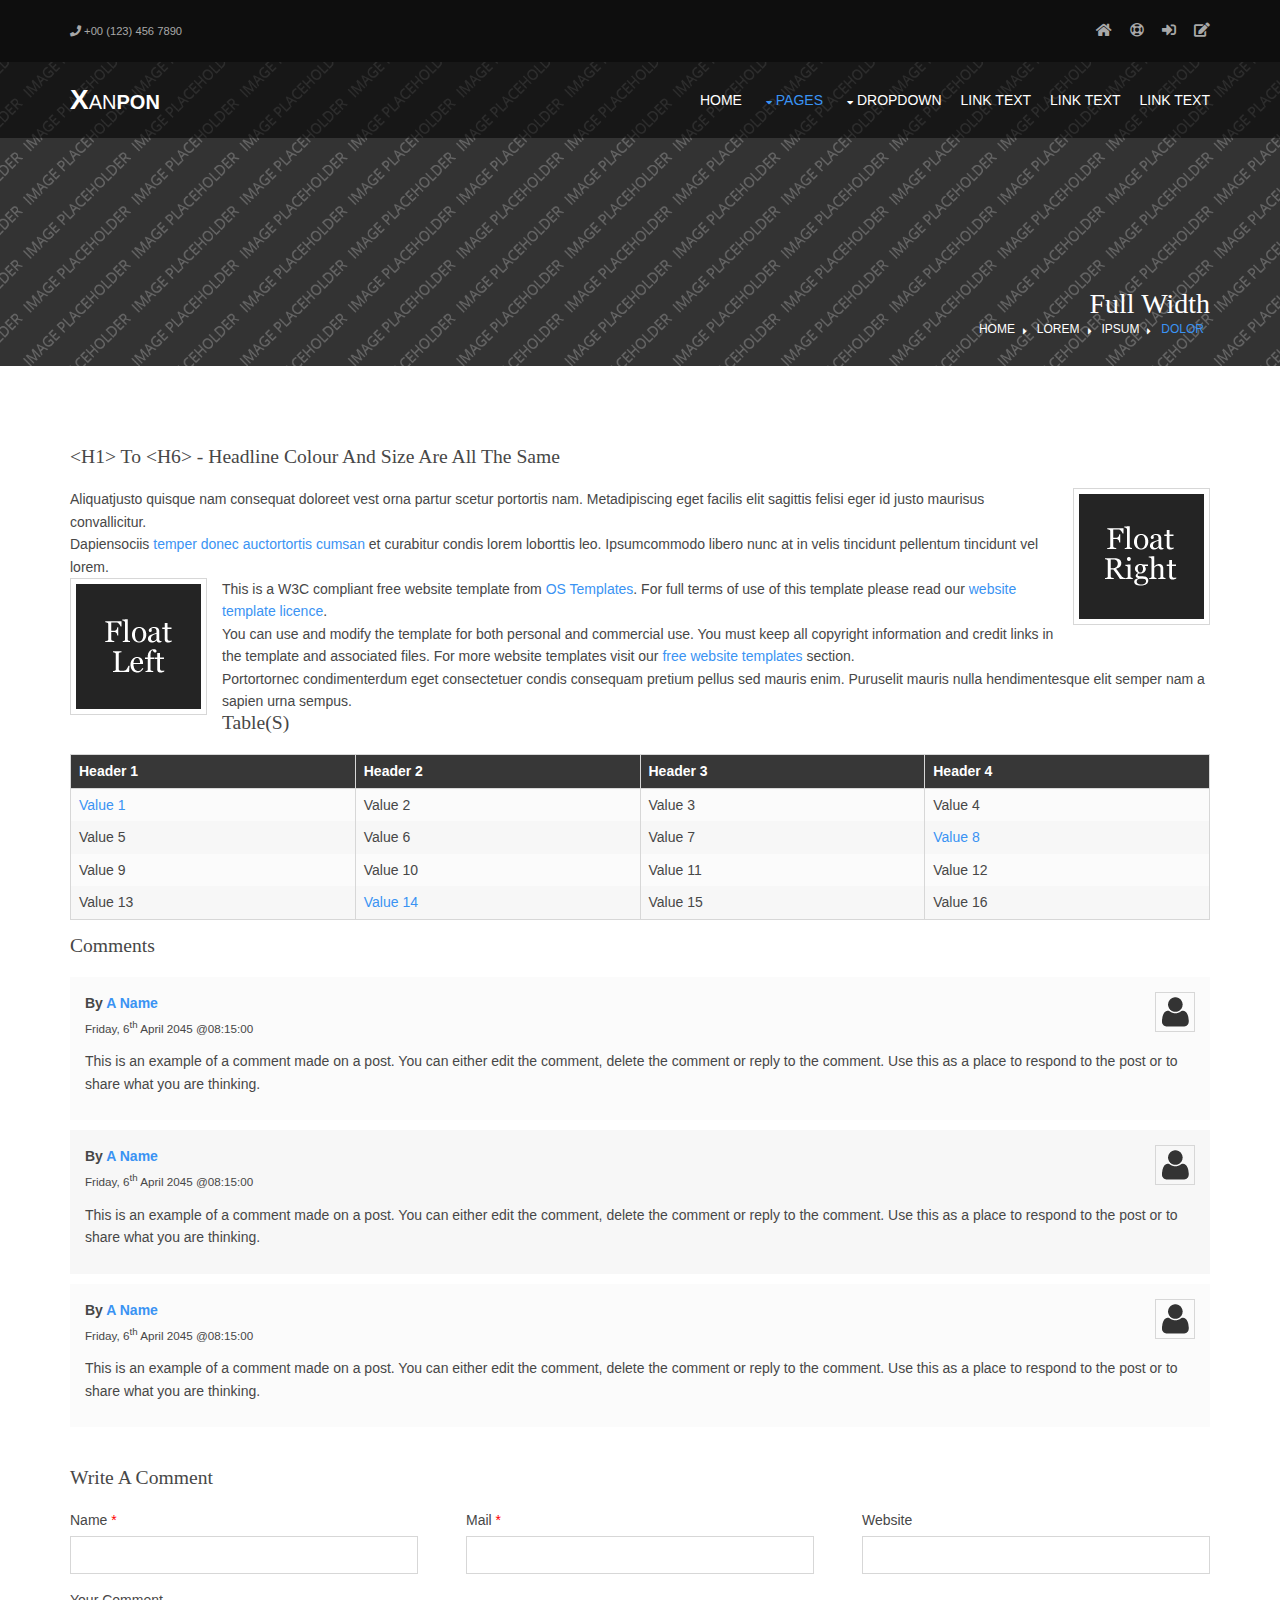
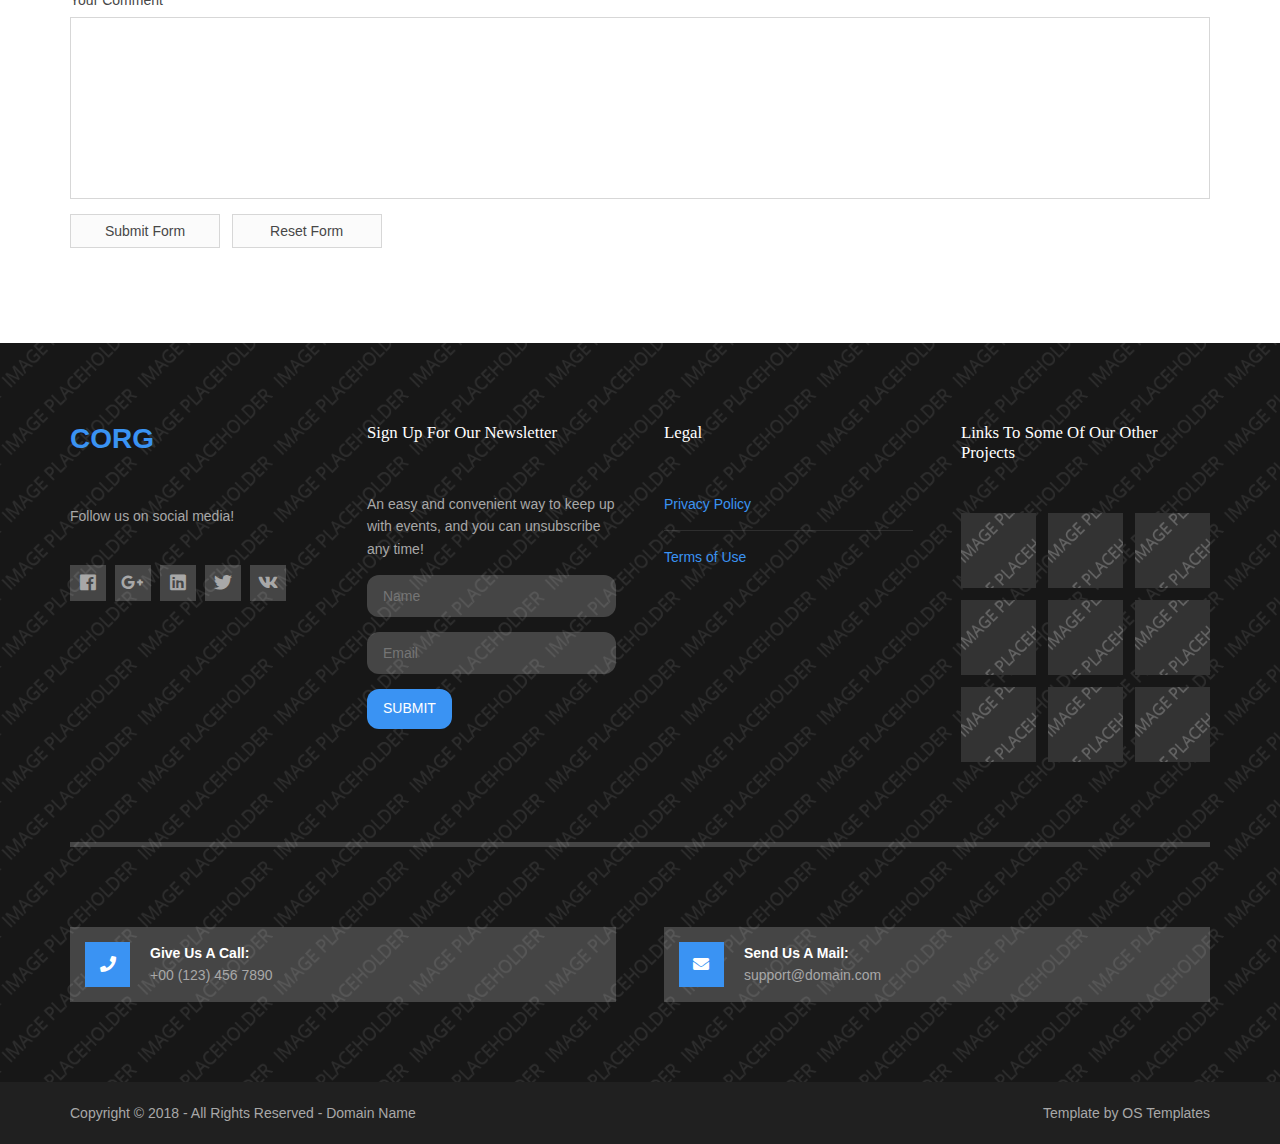
<file: pages/full-width.html>
<!DOCTYPE html>
<!--
Template Name: Xanpon
Author: <a href="https://www.os-templates.com/">OS Templates</a>
Author URI: https://www.os-templates.com/
Copyright: OS-Templates.com
Licence: Free to use under our free template licence terms
Licence URI: https://www.os-templates.com/template-terms
-->
<html lang="">
<!-- To declare your language - read more here: https://www.w3.org/International/questions/qa-html-language-declarations -->
<head>
<title>Xanpon | Pages | Full Width</title>
<meta charset="utf-8">
<meta name="viewport" content="width=device-width, initial-scale=1.0, maximum-scale=1.0, user-scalable=no">
<link href="../layout/styles/layout.css" rel="stylesheet" type="text/css" media="all">
</head>
<body id="top">
<!-- ################################################################################################ -->
<!-- ################################################################################################ -->
<!-- ################################################################################################ -->
<div class="wrapper overlay row0">
  <div id="topbar" class="hoc clear">
    <div class="fl_left"> 
      <!-- ################################################################################################ -->
      <ul class="nospace">
        <li><i class="fas fa-phone"></i> +00 (123) 456 7890</li>
      </ul>
      <!-- ################################################################################################ -->
    </div>
    <div class="fl_right"> 
      <!-- ################################################################################################ -->
      <ul class="nospace">
        <li><a href="../index.html"><i class="fas fa-home"></i></a></li>
        <li><a href="#" title="Help Centre"><i class="far fa-life-ring"></i></a></li>
        <li><a href="#" title="Login"><i class="fas fa-sign-in-alt"></i></a></li>
        <li><a href="#" title="Sign Up"><i class="fas fa-edit"></i></a></li>
      </ul>
      <!-- ################################################################################################ -->
    </div>
  </div>
</div>
<!-- ################################################################################################ -->
<!-- ################################################################################################ -->
<!-- ################################################################################################ -->
<!-- Top Background Image Wrapper -->
<div class="bgded" style="background-image:url('../images/demo/backgrounds/01.png');"> 
  <!-- ################################################################################################ -->
  <div class="wrapper row1">
    <header id="header" class="hoc clear">
      <div id="logo" class="fl_left"> 
        <!-- ################################################################################################ -->
        <h1 class="logoname"><a href="../index.html">Xan<span>pon</span></a></h1>
        <!-- ################################################################################################ -->
      </div>
      <nav id="mainav" class="fl_right"> 
        <!-- ################################################################################################ -->
        <ul class="clear">
          <li><a href="../index.html">Home</a></li>
          <li class="active"><a class="drop" href="#">Pages</a>
            <ul>
              <li><a href="gallery.html">Gallery</a></li>
              <li class="active"><a href="full-width.html">Full Width</a></li>
              <li><a href="sidebar-left.html">Sidebar Left</a></li>
              <li><a href="sidebar-right.html">Sidebar Right</a></li>
              <li><a href="basic-grid.html">Basic Grid</a></li>
              <li><a href="font-icons.html">Font Icons</a></li>
            </ul>
          </li>
          <li><a class="drop" href="#">Dropdown</a>
            <ul>
              <li><a href="#">Level 2</a></li>
              <li><a class="drop" href="#">Level 2 + Drop</a>
                <ul>
                  <li><a href="#">Level 3</a></li>
                  <li><a href="#">Level 3</a></li>
                  <li><a href="#">Level 3</a></li>
                </ul>
              </li>
              <li><a href="#">Level 2</a></li>
            </ul>
          </li>
          <li><a href="#">Link Text</a></li>
          <li><a href="#">Link Text</a></li>
          <li><a href="#">Link Text</a></li>
        </ul>
        <!-- ################################################################################################ -->
      </nav>
    </header>
  </div>
  <!-- ################################################################################################ -->
  <!-- ################################################################################################ -->
  <!-- ################################################################################################ -->
  <div id="breadcrumb" class="hoc clear"> 
    <!-- ################################################################################################ -->
    <h6 class="heading">Full Width</h6>
    <ul>
      <li><a href="#">Home</a></li>
      <li><a href="#">Lorem</a></li>
      <li><a href="#">Ipsum</a></li>
      <li><a href="#">Dolor</a></li>
    </ul>
    <!-- ################################################################################################ -->
  </div>
  <!-- ################################################################################################ -->
</div>
<!-- End Top Background Image Wrapper -->
<!-- ################################################################################################ -->
<!-- ################################################################################################ -->
<!-- ################################################################################################ -->
<div class="wrapper row3">
  <main class="hoc container clear"> 
    <!-- main body -->
    <!-- ################################################################################################ -->
    <div class="content"> 
      <!-- ################################################################################################ -->
      <h1>&lt;h1&gt; to &lt;h6&gt; - Headline Colour and Size Are All The Same</h1>
      <img class="imgr borderedbox inspace-5" src="../images/demo/imgr.gif" alt="">
      <p>Aliquatjusto quisque nam consequat doloreet vest orna partur scetur portortis nam. Metadipiscing eget facilis elit sagittis felisi eger id justo maurisus convallicitur.</p>
      <p>Dapiensociis <a href="#">temper donec auctortortis cumsan</a> et curabitur condis lorem loborttis leo. Ipsumcommodo libero nunc at in velis tincidunt pellentum tincidunt vel lorem.</p>
      <img class="imgl borderedbox inspace-5" src="../images/demo/imgl.gif" alt="">
      <p>This is a W3C compliant free website template from <a href="https://www.os-templates.com/" title="Free Website Templates">OS Templates</a>. For full terms of use of this template please read our <a href="https://www.os-templates.com/template-terms">website template licence</a>.</p>
      <p>You can use and modify the template for both personal and commercial use. You must keep all copyright information and credit links in the template and associated files. For more website templates visit our <a href="https://www.os-templates.com/">free website templates</a> section.</p>
      <p>Portortornec condimenterdum eget consectetuer condis consequam pretium pellus sed mauris enim. Puruselit mauris nulla hendimentesque elit semper nam a sapien urna sempus.</p>
      <h1>Table(s)</h1>
      <div class="scrollable">
        <table>
          <thead>
            <tr>
              <th>Header 1</th>
              <th>Header 2</th>
              <th>Header 3</th>
              <th>Header 4</th>
            </tr>
          </thead>
          <tbody>
            <tr>
              <td><a href="#">Value 1</a></td>
              <td>Value 2</td>
              <td>Value 3</td>
              <td>Value 4</td>
            </tr>
            <tr>
              <td>Value 5</td>
              <td>Value 6</td>
              <td>Value 7</td>
              <td><a href="#">Value 8</a></td>
            </tr>
            <tr>
              <td>Value 9</td>
              <td>Value 10</td>
              <td>Value 11</td>
              <td>Value 12</td>
            </tr>
            <tr>
              <td>Value 13</td>
              <td><a href="#">Value 14</a></td>
              <td>Value 15</td>
              <td>Value 16</td>
            </tr>
          </tbody>
        </table>
      </div>
      <div id="comments">
        <h2>Comments</h2>
        <ul>
          <li>
            <article>
              <header>
                <figure class="avatar"><img src="../images/demo/avatar.png" alt=""></figure>
                <address>
                By <a href="#">A Name</a>
                </address>
                <time datetime="2045-04-06T08:15+00:00">Friday, 6<sup>th</sup> April 2045 @08:15:00</time>
              </header>
              <div class="comcont">
                <p>This is an example of a comment made on a post. You can either edit the comment, delete the comment or reply to the comment. Use this as a place to respond to the post or to share what you are thinking.</p>
              </div>
            </article>
          </li>
          <li>
            <article>
              <header>
                <figure class="avatar"><img src="../images/demo/avatar.png" alt=""></figure>
                <address>
                By <a href="#">A Name</a>
                </address>
                <time datetime="2045-04-06T08:15+00:00">Friday, 6<sup>th</sup> April 2045 @08:15:00</time>
              </header>
              <div class="comcont">
                <p>This is an example of a comment made on a post. You can either edit the comment, delete the comment or reply to the comment. Use this as a place to respond to the post or to share what you are thinking.</p>
              </div>
            </article>
          </li>
          <li>
            <article>
              <header>
                <figure class="avatar"><img src="../images/demo/avatar.png" alt=""></figure>
                <address>
                By <a href="#">A Name</a>
                </address>
                <time datetime="2045-04-06T08:15+00:00">Friday, 6<sup>th</sup> April 2045 @08:15:00</time>
              </header>
              <div class="comcont">
                <p>This is an example of a comment made on a post. You can either edit the comment, delete the comment or reply to the comment. Use this as a place to respond to the post or to share what you are thinking.</p>
              </div>
            </article>
          </li>
        </ul>
        <h2>Write A Comment</h2>
        <form action="#" method="post">
          <div class="one_third first">
            <label for="name">Name <span>*</span></label>
            <input type="text" name="name" id="name" value="" size="22" required>
          </div>
          <div class="one_third">
            <label for="email">Mail <span>*</span></label>
            <input type="email" name="email" id="email" value="" size="22" required>
          </div>
          <div class="one_third">
            <label for="url">Website</label>
            <input type="url" name="url" id="url" value="" size="22">
          </div>
          <div class="block clear">
            <label for="comment">Your Comment</label>
            <textarea name="comment" id="comment" cols="25" rows="10"></textarea>
          </div>
          <div>
            <input type="submit" name="submit" value="Submit Form">
            &nbsp;
            <input type="reset" name="reset" value="Reset Form">
          </div>
        </form>
      </div>
      <!-- ################################################################################################ -->
    </div>
    <!-- ################################################################################################ -->
    <!-- / main body -->
    <div class="clear"></div>
  </main>
</div>
<!-- ################################################################################################ -->
<!-- ################################################################################################ -->
<!-- ################################################################################################ -->
<div class="bgded overlay row4" style="background-image:url('../images/demo/backgrounds/01.png');">
  <footer id="footer" class="hoc clear"> 
    <!-- ################################################################################################ -->
    <div class="group">
      <div class="one_quarter first">
        <h1 class="logoname"><a href="../index.html">C<span>ORG</span></a></h1>
        <p>Follow us on social media!</p>
        <ul class="faico clear">
          <li><a class="faicon-facebook" href="#"><i class="fab fa-facebook"></i></a></li>
          <li><a class="faicon-google-plus" href="#"><i class="fab fa-google-plus-g"></i></a></li>
          <li><a class="faicon-linkedin" href="#"><i class="fab fa-linkedin"></i></a></li>
          <li><a class="faicon-twitter" href="#"><i class="fab fa-twitter"></i></a></li>
          <li><a class="faicon-vk" href="#"><i class="fab fa-vk"></i></a></li>
        </ul>
      </div>
      <div class="one_quarter">
        <h6 class="heading">Sign up for our newsletter</h6>
        <p class="nospace btmspace-15">An easy and convenient way to keep up with events, and you can unsubscribe any time!</p>
        <form action="#" method="post">
          <fieldset>
            <legend>Newsletter:</legend>
            <input class="btmspace-15" type="text" value="" placeholder="Name">
            <input class="btmspace-15" type="text" value="" placeholder="Email">
            <button class="btn" type="submit" value="submit">Submit</button>
          </fieldset>
        </form>
      </div>
      <div class="one_quarter">
        <h6 class="heading">Legal</h6>
        <ul class="nospace linklist">
          <li><a href="#">Privacy Policy</a></li>
          <li><a href="#">Terms of Use</a></li>
          <!--put stuff here as it comes up-->
        </ul>
      </div>
      <div class="one_quarter">
        <!--Put the logos of those websites here-->
        <h6 class="heading">Links to some of our other projects</h6>
        <ul class="nospace clear latestimg">
          <li><a class="imgover" href="#"><img src="../images/demo/100x100.png" alt=""></a></li>
          <li><a class="imgover" href="#"><img src="../images/demo/100x100.png" alt=""></a></li>
          <li><a class="imgover" href="#"><img src="../images/demo/100x100.png" alt=""></a></li>
          <li><a class="imgover" href="#"><img src="../images/demo/100x100.png" alt=""></a></li>
          <li><a class="imgover" href="#"><img src="../images/demo/100x100.png" alt=""></a></li>
          <li><a class="imgover" href="#"><img src="../images/demo/100x100.png" alt=""></a></li>
          <li><a class="imgover" href="#"><img src="../images/demo/100x100.png" alt=""></a></li>
          <li><a class="imgover" href="#"><img src="../images/demo/100x100.png" alt=""></a></li>
          <li><a class="imgover" href="#"><img src="../images/demo/100x100.png" alt=""></a></li>
        </ul>
      </div>
    </div>
    <!-- ################################################################################################ -->
    <!--changed to one half cause we dont have a location-->
    <figure id="ctdetails">
      <ul class="nospace group">
        <li class="one_half first">
          <div class="clear"><a href="#"><i class="fas fa-phone"></i></a> <span><strong>Give us a call:</strong> +00 (123) 456 7890</span></div>
        </li>
        <li class="one_half">
          <div class="clear"><a href="#"><i class="fas fa-envelope"></i></a> <span><strong>Send us a mail:</strong> support@domain.com</span></div>
        </li>
      </ul>
    </figure>
    <!-- ################################################################################################ -->
  </footer>
</div>
<!-- ################################################################################################ -->
<!-- ################################################################################################ -->
<!-- ################################################################################################ -->
<div class="wrapper row5">
  <div id="copyright" class="hoc clear"> 
    <!-- ################################################################################################ -->
    <p class="fl_left">Copyright &copy; 2018 - All Rights Reserved - <a href="#">Domain Name</a></p>
    <p class="fl_right">Template by <a target="_blank" href="https://www.os-templates.com/" title="Free Website Templates">OS Templates</a></p>
    <!-- ################################################################################################ -->
  </div>
</div>
<!-- ################################################################################################ -->
<!-- ################################################################################################ -->
<!-- ################################################################################################ -->
<a id="backtotop" href="#top"><i class="fas fa-chevron-up"></i></a>
<!-- JAVASCRIPTS -->
<script src="../layout/scripts/jquery.min.js"></script>
<script src="../layout/scripts/jquery.backtotop.js"></script>
<script src="../layout/scripts/jquery.mobilemenu.js"></script>
</body>
</html>
</file>
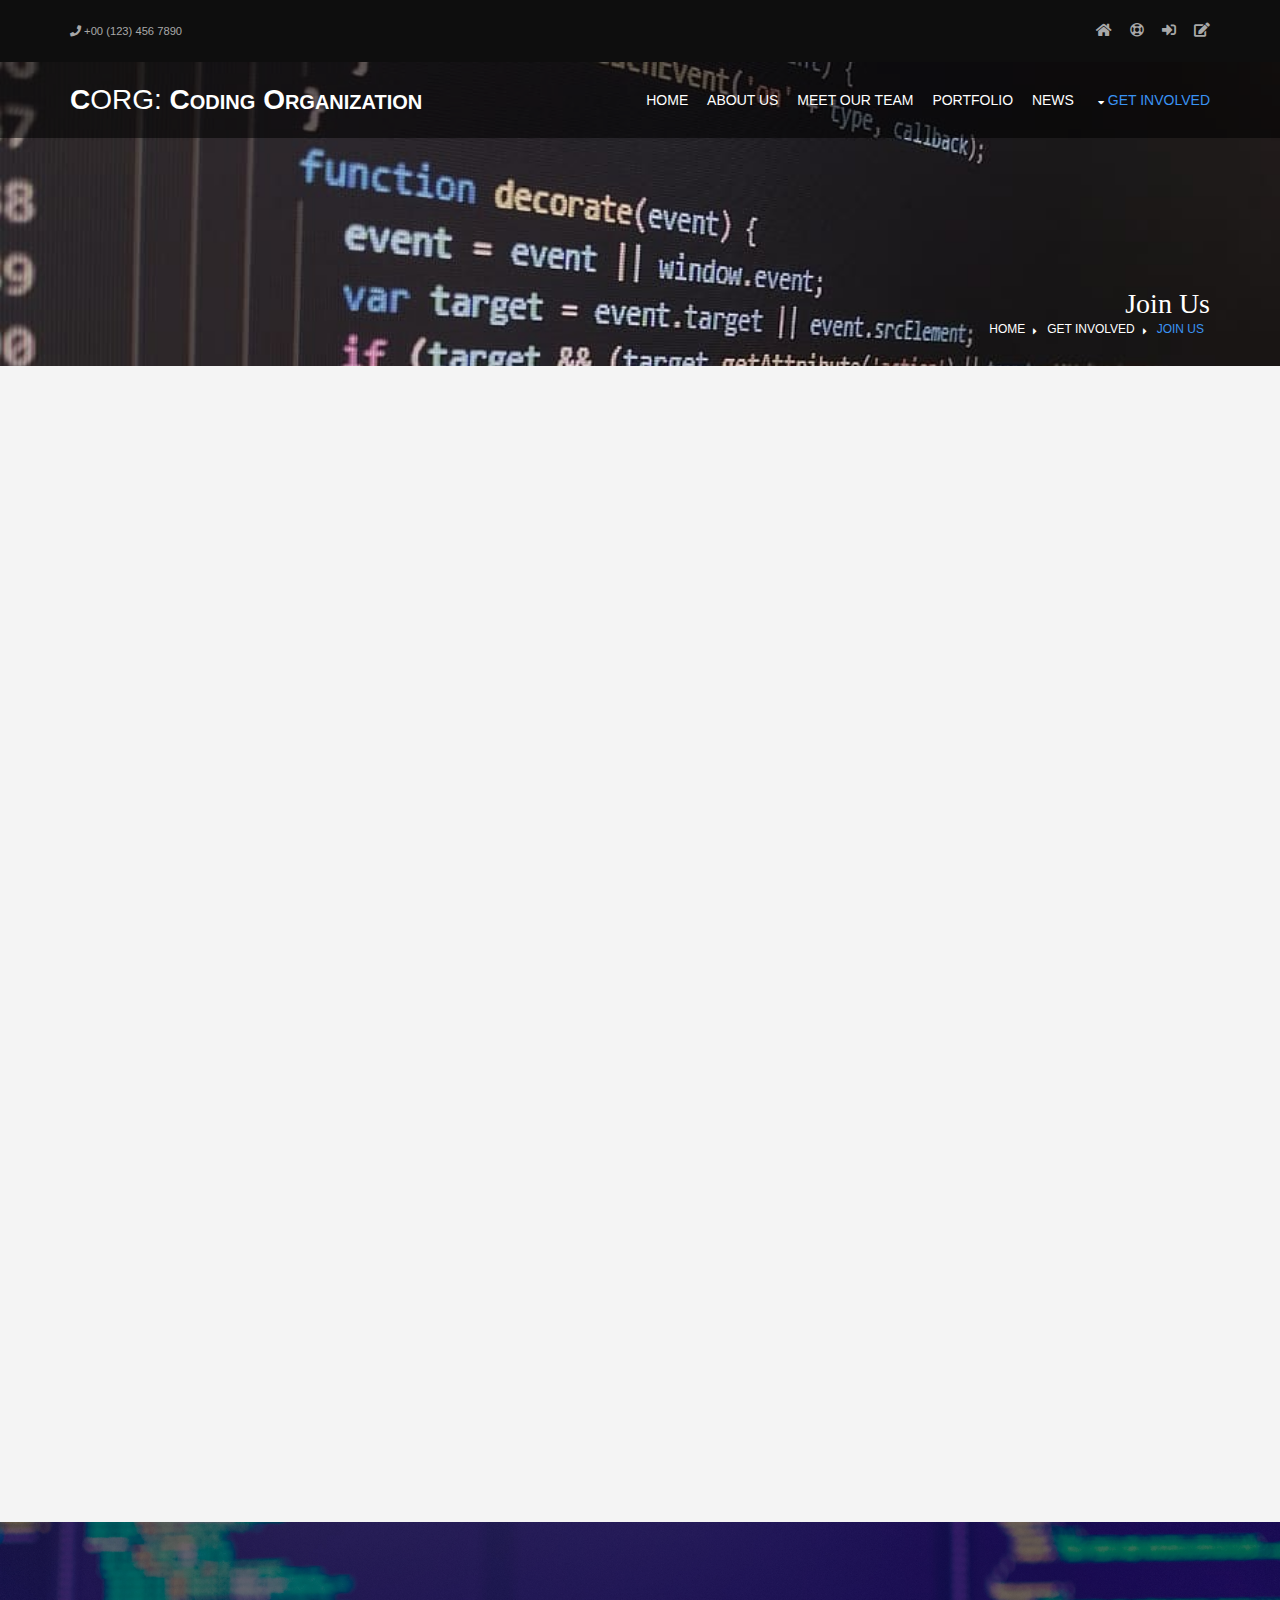
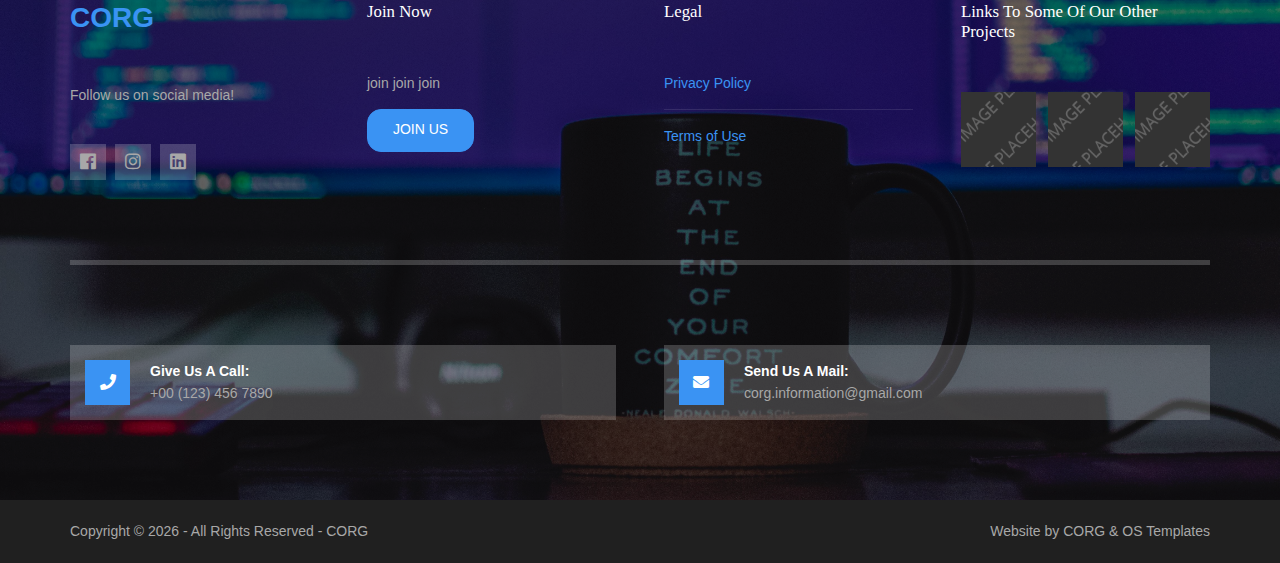
<file: pages/join-us.html>
<!DOCTYPE html>
<!--
Template Name: Xanpon
Author: <a href="https://www.os-templates.com/">OS Templates</a>
Author URI: https://www.os-templates.com/
Copyright: OS-Templates.com
Licence: Free to use under our free template licence terms
Licence URI: https://www.os-templates.com/template-terms
-->
<html lang="">
<!-- To declare your language - read more here: https://www.w3.org/International/questions/qa-html-language-declarations -->
<head>
<title>CORG | Join Us</title>
<meta charset="utf-8">
<meta name="viewport" content="width=device-width, initial-scale=1.0, maximum-scale=1.0, user-scalable=no">
<link href="../layout/styles/layout.css" rel="stylesheet" type="text/css" media="all">
</head>
<body id="top">
<!-- ################################################################################################ -->
<!-- ################################################################################################ -->
<!-- ################################################################################################ -->
<div class="wrapper overlay row0">
  <div id="topbar" class="hoc clear">
    <div class="fl_left"> 
      <!-- ################################################################################################ -->
      <ul class="nospace">
        <li><i class="fas fa-phone"></i> +00 (123) 456 7890</li>
      </ul>
      <!-- ################################################################################################ -->
    </div>
    <div class="fl_right"> 
      <!-- ################################################################################################ -->
      <ul class="nospace">
        <li><a href="../index.html"><i class="fas fa-home"></i></a></li>
        <li><a href="#" title="Help Centre"><i class="far fa-life-ring"></i></a></li>
        <li><a href="#" title="Login"><i class="fas fa-sign-in-alt"></i></a></li>
        <li><a href="#" title="Sign Up"><i class="fas fa-edit"></i></a></li>
      </ul>
      <!-- ################################################################################################ -->
    </div>
  </div>
</div>
<!-- ################################################################################################ -->
<!-- ################################################################################################ -->
<!-- ################################################################################################ -->
<!-- Top Background Image Wrapper -->
<div class="bgded" style="background-image:url('../images/banner.jpg');"> 
  <!-- ################################################################################################ -->
  <div class="wrapper row1">
    <header id="header" class="hoc clear">
      <div id="logo" class="fl_left"> 
        <h1 class="logoname"><a href="../index.html">CORG:<span> Coding Organization</span></a></h1>
      </div>
      <nav id="mainav" class="fl_right"> 
        <ul class="clear">
          <li class=""><a href="../index.html">Home</a></li>
          <li class=""><a href="about-us.html">About Us</a></li>
          <li class=""><a href="meet-team.html">Meet Our Team</a></li>
          <li class=""><a href="portfolio.html">Portfolio</a></li>
          <li class=""><a href="news.html">News</a></li>
          <li class="drop active"><a href="#">Get Involved</a>
            <ul>
                <li><a href="exec-app.html">Exec Application</a></li>
                <li><a href="join-us.html">Join Us</a></li>
            </ul>  
          </li>
        </ul>
      </nav>
    </header>
  </div>
  <!-- ################################################################################################ -->
  <!-- ################################################################################################ -->
  <!-- ################################################################################################ -->
  <div id="breadcrumb" class="hoc clear"> 
    <!-- ################################################################################################ -->
    <h6 class="heading">Join Us</h6>
    <ul>
      <li><a href="../index.html">Home</a></li>
      <li><a href="">Get Involved</a></li>
      <li><a href="join-us.html">Join Us</a></li>
    </ul>
    <!-- ################################################################################################ -->
  </div>
  <!-- ################################################################################################ -->
</div>
<!-- End Top Background Image Wrapper -->
<div class="wrapper row2">
    <div id="gform">
      <iframe src="https://docs.google.com/forms/d/e/1FAIpQLScy0iTIR0AYvMGROh7guZSKoU4I52SJUjVZffGiIk19-QccKg/viewform?embedded=true" width="640" height="1149" frameborder="0" marginheight="0" marginwidth="0">Loading…</iframe>
    </div>
</div>
<!-- ################################################################################################ -->
<div class="bgded overlay row4" style="background-image:url('/images/footer.jpg');">
  <footer id="footer" class="hoc clear"> 
    <!-- ################################################################################################ -->
    <div class="group">
      <div class="one_quarter first">
        <h1 class="logoname"><a href="../index.html">C<span>ORG</span></a></h1>
        <p>Follow us on social media!</p>
        <ul class="faico clear">
          <li><a class="faicon-facebook" href="#"><i class="fab fa-facebook"></i></a></li>
          <li><a class="faicon-instagram" href="https://www.instagram.com/corg_it/"><i class="fab fa-instagram"></i></a></li>
          <li><a class="faicon-linkedin" href="#"><i class="fab fa-linkedin"></i></a></li>
        </ul>
      </div>
      <div class="one_quarter">
        <h6 class="heading">Join Now</h6>
        <p class="nospace btmspace-15">join join join</p>
        <footer><a class="btn" href="join-us.html">Join Us</a></footer>
      </div>
      <div class="one_quarter">
        <h6 class="heading">Legal</h6>
        <ul class="nospace linklist">
          <li><a href="#">Privacy Policy</a></li>
          <li><a href="#">Terms of Use</a></li>
          <!--put stuff here as it comes up-->
        </ul>
      </div>
      <div class="one_quarter">
        <!--Put the logos of those websites here-->
        <h6 class="heading">Links to some of our other projects</h6>
        <ul class="nospace clear latestimg">
          <li><a class="imgover" href="#"><img src="../images/demo/100x100.png" alt=""></a></li>
          <li><a class="imgover" href="#"><img src="../images/demo/100x100.png" alt=""></a></li>
          <li><a class="imgover" href="#"><img src="../images/demo/100x100.png" alt=""></a></li>
        </ul>
      </div>
    </div>
    <!-- ################################################################################################ -->
    <!--changed to one half cause we dont have a location-->
    <figure id="ctdetails">
      <ul class="nospace group">
        <li class="one_half first">
          <div class="clear"><a href="#"><i class="fas fa-phone"></i></a> <span><strong>Give us a call:</strong> +00 (123) 456 7890</span></div>
        </li>
        <li class="one_half">
          <div class="clear"><a href="#"><i class="fas fa-envelope"></i></a> <span><strong>Send us a mail:</strong> corg.information@gmail.com</span></div>
        </li>
      </ul>
    </figure>
    <!-- ################################################################################################ -->
  </footer>
</div>
<!-- ################################################################################################ -->
<!-- ################################################################################################ -->
<!-- ################################################################################################ -->
<div class="wrapper row5">
  <div id="copyright" class="hoc clear"> 
    <!-- ################################################################################################ -->
    <p class="fl_left">Copyright &copy; <span id="date"></span> - All Rights Reserved - <a href="#">CORG</a></p>
    <p class="fl_right">Website by <a href="corg.ml">CORG</a> & <a href="https://www.os-templates.com/" title="Free Website Templates">OS Templates</a></p>
    <!-- ################################################################################################ -->
  </div>
</div>
<!-- ################################################################################################ -->
<!-- ################################################################################################ -->
<!-- ################################################################################################ -->
<a id="backtotop" href="#top"><i class="fas fa-chevron-up"></i></a>
<!-- JAVASCRIPTS -->
<script src="../layout/scripts/jquery.min.js"></script>
<script src="../layout/scripts/jquery.backtotop.js"></script>
<script src="../layout/scripts/jquery.mobilemenu.js"></script>
</body>
</html>
</file>
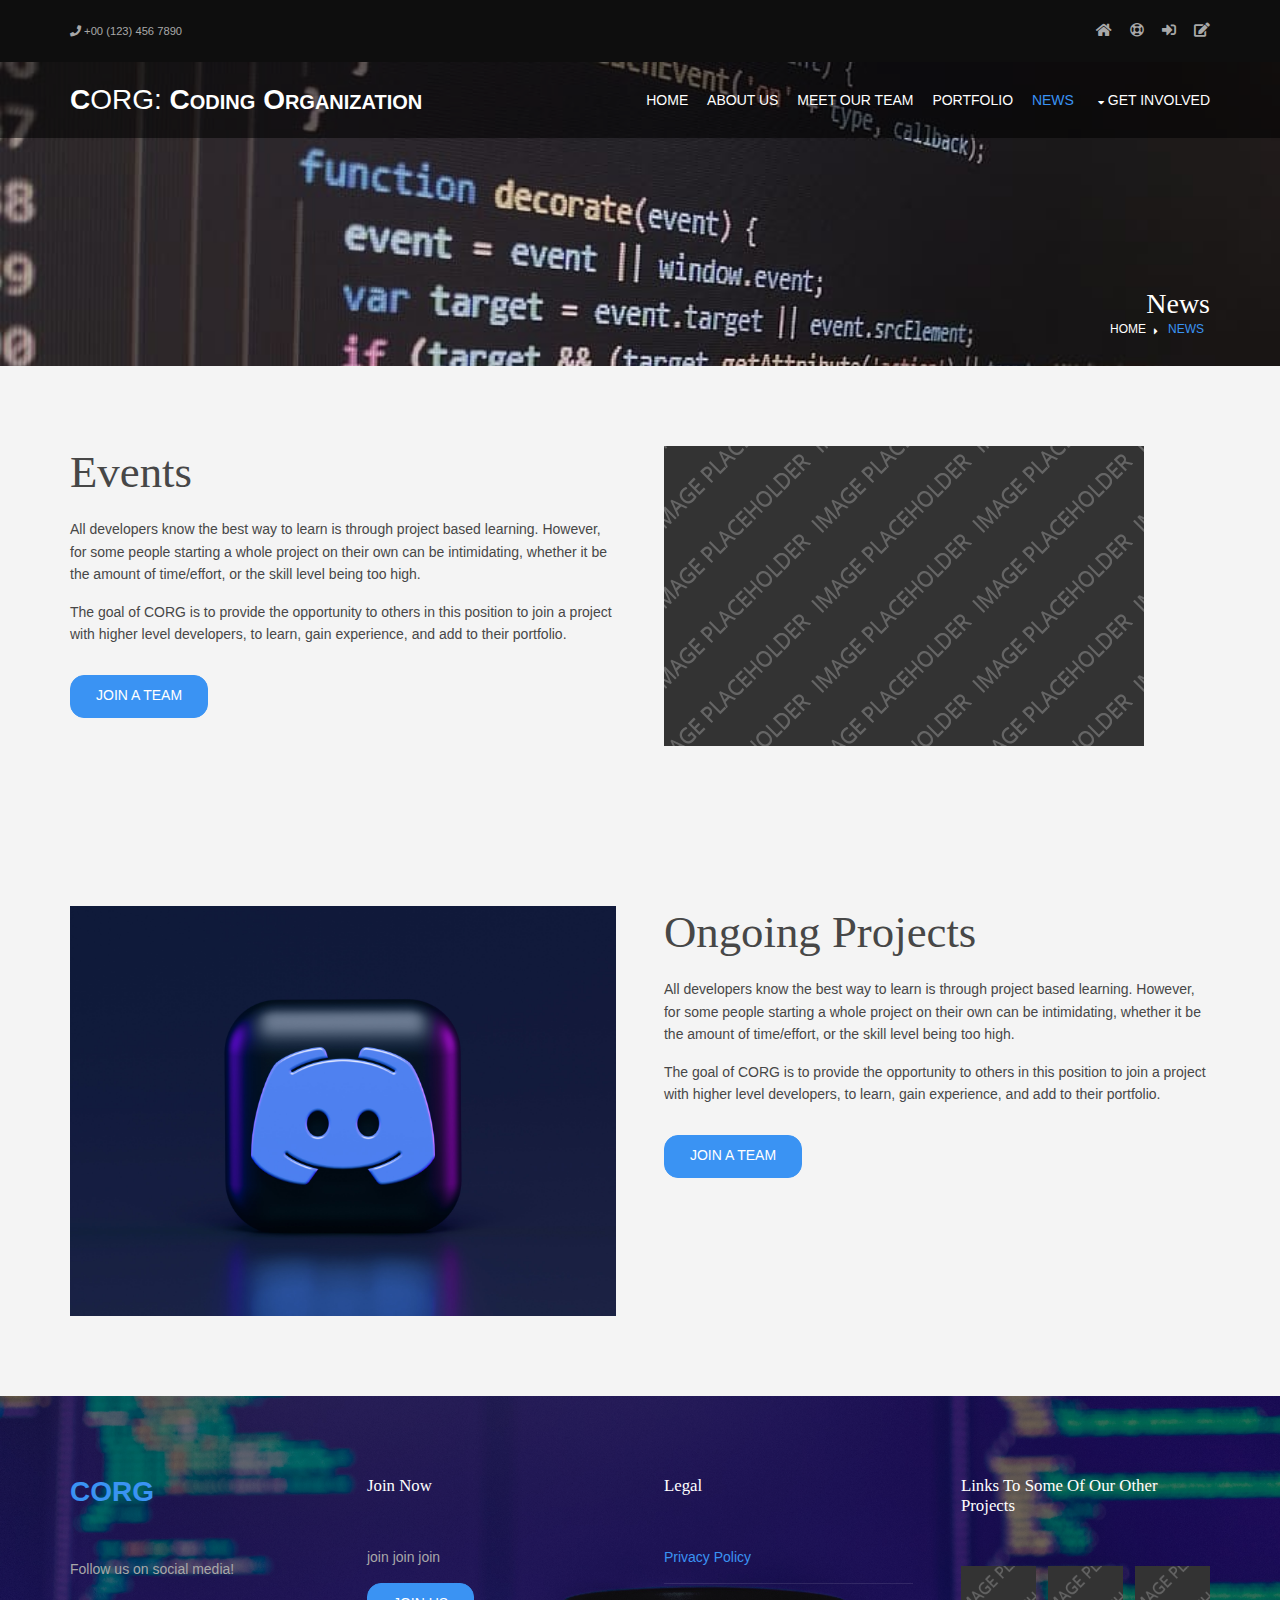
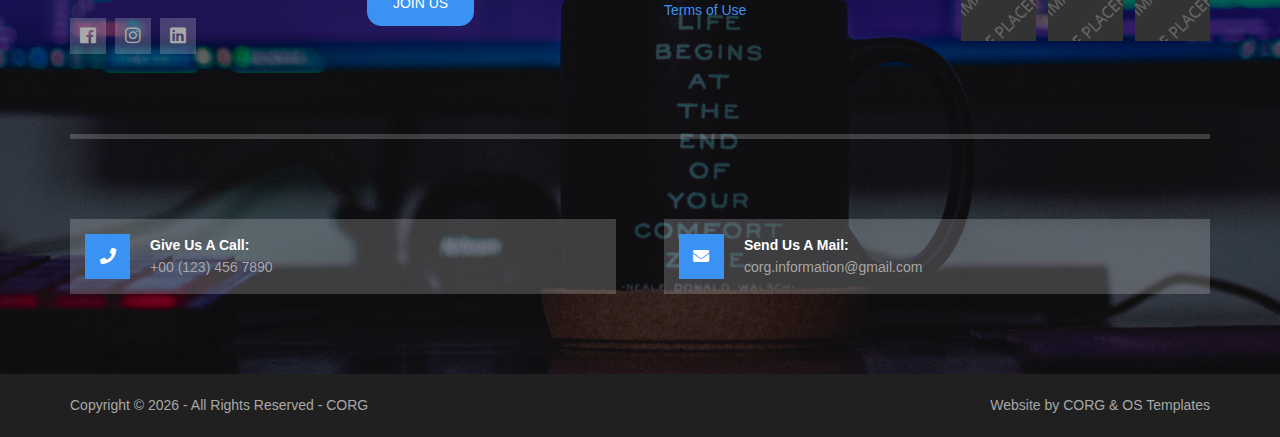
<file: pages/news.html>
<!DOCTYPE html>
<!--
Template Name: Xanpon
Author: <a href="https://www.os-templates.com/">OS Templates</a>
Author URI: https://www.os-templates.com/
Copyright: OS-Templates.com
Licence: Free to use under our free template licence terms
Licence URI: https://www.os-templates.com/template-terms
-->
<html lang="">
<!-- To declare your language - read more here: https://www.w3.org/International/questions/qa-html-language-declarations -->
<head>
<title>CORG | News</title>
<meta charset="utf-8">
<meta name="viewport" content="width=device-width, initial-scale=1.0, maximum-scale=1.0, user-scalable=no">
<link href="../layout/styles/layout.css" rel="stylesheet" type="text/css" media="all">
</head>
<body id="top">
<!-- ################################################################################################ -->
<!-- ################################################################################################ -->
<!-- ################################################################################################ -->
<div class="wrapper overlay row0">
  <div id="topbar" class="hoc clear">
    <div class="fl_left"> 
      <!-- ################################################################################################ -->
      <ul class="nospace">
        <li><i class="fas fa-phone"></i> +00 (123) 456 7890</li>
      </ul>
      <!-- ################################################################################################ -->
    </div>
    <div class="fl_right"> 
      <!-- ################################################################################################ -->
      <ul class="nospace">
        <li><a href="../index.html"><i class="fas fa-home"></i></a></li>
        <li><a href="#" title="Help Centre"><i class="far fa-life-ring"></i></a></li>
        <li><a href="#" title="Login"><i class="fas fa-sign-in-alt"></i></a></li>
        <li><a href="#" title="Sign Up"><i class="fas fa-edit"></i></a></li>
      </ul>
      <!-- ################################################################################################ -->
    </div>
  </div>
</div>
<!-- ################################################################################################ -->
<!-- ################################################################################################ -->
<!-- ################################################################################################ -->
<!-- Top Background Image Wrapper -->
<div class="bgded" style="background-image:url('../images/banner.jpg');"> 
  <!-- ################################################################################################ -->
  <div class="wrapper row1">
    <header id="header" class="hoc clear">
      <div id="logo" class="fl_left"> 
        <h1 class="logoname"><a href="../index.html">CORG:<span> Coding Organization</span></a></h1>
      </div>
      <nav id="mainav" class="fl_right"> 
        <ul class="clear">
          <li class=""><a href="../index.html">Home</a></li>
          <li class=""><a href="about-us.html">About Us</a></li>
          <li class=""><a href="meet-team.html">Meet Our Team</a></li>
          <li class=""><a href="portfolio.html">Portfolio</a></li>
          <li class="active"><a href="news.html">News</a></li>
          <li class="drop"><a href="#">Get Involved</a>
            <ul>
                <li><a href="exec-app.html">Exec Application</a></li>
                <li><a href="join-us.html">Join Us</a></li>
            </ul>  
          </li>
        </ul>
      </nav>
    </header>
  </div>
  <!-- ################################################################################################ -->
  <!-- ################################################################################################ -->
  <!-- ################################################################################################ -->
  <div id="breadcrumb" class="hoc clear"> 
    <!-- ################################################################################################ -->
    <h6 class="heading">News</h6>
    <ul>
      <li><a href="../index.html">Home</a></li>
      <li><a href="" class="active">News</a></li>
    </ul>
    <!-- ################################################################################################ -->
  </div>
  <!-- ################################################################################################ -->
</div>
<!-- End Top Background Image Wrapper -->
<div class="wrapper row2">
    <article class="hoc container clear"> 
      <div class="one_half first">
        <h6 class="heading font-x3">Events</h6>
        <p class="btmspace-15">All developers know the best way to learn is through project based learning. However, for some people starting a whole project on their own can be intimidating, whether it be the amount of time/effort, or the skill level being too high.</p>
        <p class="btmspace-30">The goal of CORG is to provide the opportunity to others in this position to join a project with higher level developers, to learn, gain experience, and add to their portfolio.</p>
        <footer><a class="btn" href="join-us.html">Join a Team</a></footer>
      </div>
      <div class="one_half"><a class="imgover" href="#"><img src="/images/demo/480x300.png" alt=""></a></div>
    </article>
  </div>
  <div class="wrapper row2">
    <article class="hoc container clear"> 
      <div class="one_half first">
        <a class="imgover" href="#"><img src="/images/project/discord-bot.jpg" alt=""></a>
      </div>
      <div class="one_half">
        <h6 class="heading font-x3">Ongoing Projects</h6>
        <p class="btmspace-15">All developers know the best way to learn is through project based learning. However, for some people starting a whole project on their own can be intimidating, whether it be the amount of time/effort, or the skill level being too high.</p>
        <p class="btmspace-30">The goal of CORG is to provide the opportunity to others in this position to join a project with higher level developers, to learn, gain experience, and add to their portfolio.</p>
        <footer><a class="btn" href="join-us.html">Join a Team</a></footer>
    </div>
    </article>
  </div>
<!-- ################################################################################################ -->
<div class="bgded overlay row4" style="background-image:url('/images/footer.jpg');">
  <footer id="footer" class="hoc clear"> 
    <!-- ################################################################################################ -->
    <div class="group">
      <div class="one_quarter first">
        <h1 class="logoname"><a href="../index.html">C<span>ORG</span></a></h1>
        <p>Follow us on social media!</p>
        <ul class="faico clear">
          <li><a class="faicon-facebook" href="#"><i class="fab fa-facebook"></i></a></li>
          <li><a class="faicon-instagram" href="https://www.instagram.com/corg_it/"><i class="fab fa-instagram"></i></a></li>
          <li><a class="faicon-linkedin" href="#"><i class="fab fa-linkedin"></i></a></li>
        </ul>
      </div>
      <div class="one_quarter">
        <h6 class="heading">Join Now</h6>
        <p class="nospace btmspace-15">join join join</p>
        <footer><a class="btn" href="join-us.html">Join Us</a></footer>
      </div>
      <div class="one_quarter">
        <h6 class="heading">Legal</h6>
        <ul class="nospace linklist">
          <li><a href="#">Privacy Policy</a></li>
          <li><a href="#">Terms of Use</a></li>
          <!--put stuff here as it comes up-->
        </ul>
      </div>
      <div class="one_quarter">
        <!--Put the logos of those websites here-->
        <h6 class="heading">Links to some of our other projects</h6>
        <ul class="nospace clear latestimg">
          <li><a class="imgover" href="#"><img src="../images/demo/100x100.png" alt=""></a></li>
          <li><a class="imgover" href="#"><img src="../images/demo/100x100.png" alt=""></a></li>
          <li><a class="imgover" href="#"><img src="../images/demo/100x100.png" alt=""></a></li>
        </ul>
      </div>
    </div>
    <!-- ################################################################################################ -->
    <!--changed to one half cause we dont have a location-->
    <figure id="ctdetails">
      <ul class="nospace group">
        <li class="one_half first">
          <div class="clear"><a href="#"><i class="fas fa-phone"></i></a> <span><strong>Give us a call:</strong> +00 (123) 456 7890</span></div>
        </li>
        <li class="one_half">
          <div class="clear"><a href="#"><i class="fas fa-envelope"></i></a> <span><strong>Send us a mail:</strong> corg.information@gmail.com</span></div>
        </li>
      </ul>
    </figure>
    <!-- ################################################################################################ -->
  </footer>
</div>
<!-- ################################################################################################ -->
<!-- ################################################################################################ -->
<!-- ################################################################################################ -->
<div class="wrapper row5">
  <div id="copyright" class="hoc clear"> 
    <!-- ################################################################################################ -->
    <p class="fl_left">Copyright &copy; <span id="date"></span> - All Rights Reserved - <a href="#">CORG</a></p>
    <p class="fl_right">Website by <a href="corg.ml">CORG</a> & <a href="https://www.os-templates.com/" title="Free Website Templates">OS Templates</a></p>
    <!-- ################################################################################################ -->
  </div>
</div>
<!-- ################################################################################################ -->
<!-- ################################################################################################ -->
<!-- ################################################################################################ -->
<a id="backtotop" href="#top"><i class="fas fa-chevron-up"></i></a>
<!-- JAVASCRIPTS -->
<script src="../layout/scripts/jquery.min.js"></script>
<script src="../layout/scripts/jquery.backtotop.js"></script>
<script src="../layout/scripts/jquery.mobilemenu.js"></script>
</body>
</html>
</file>
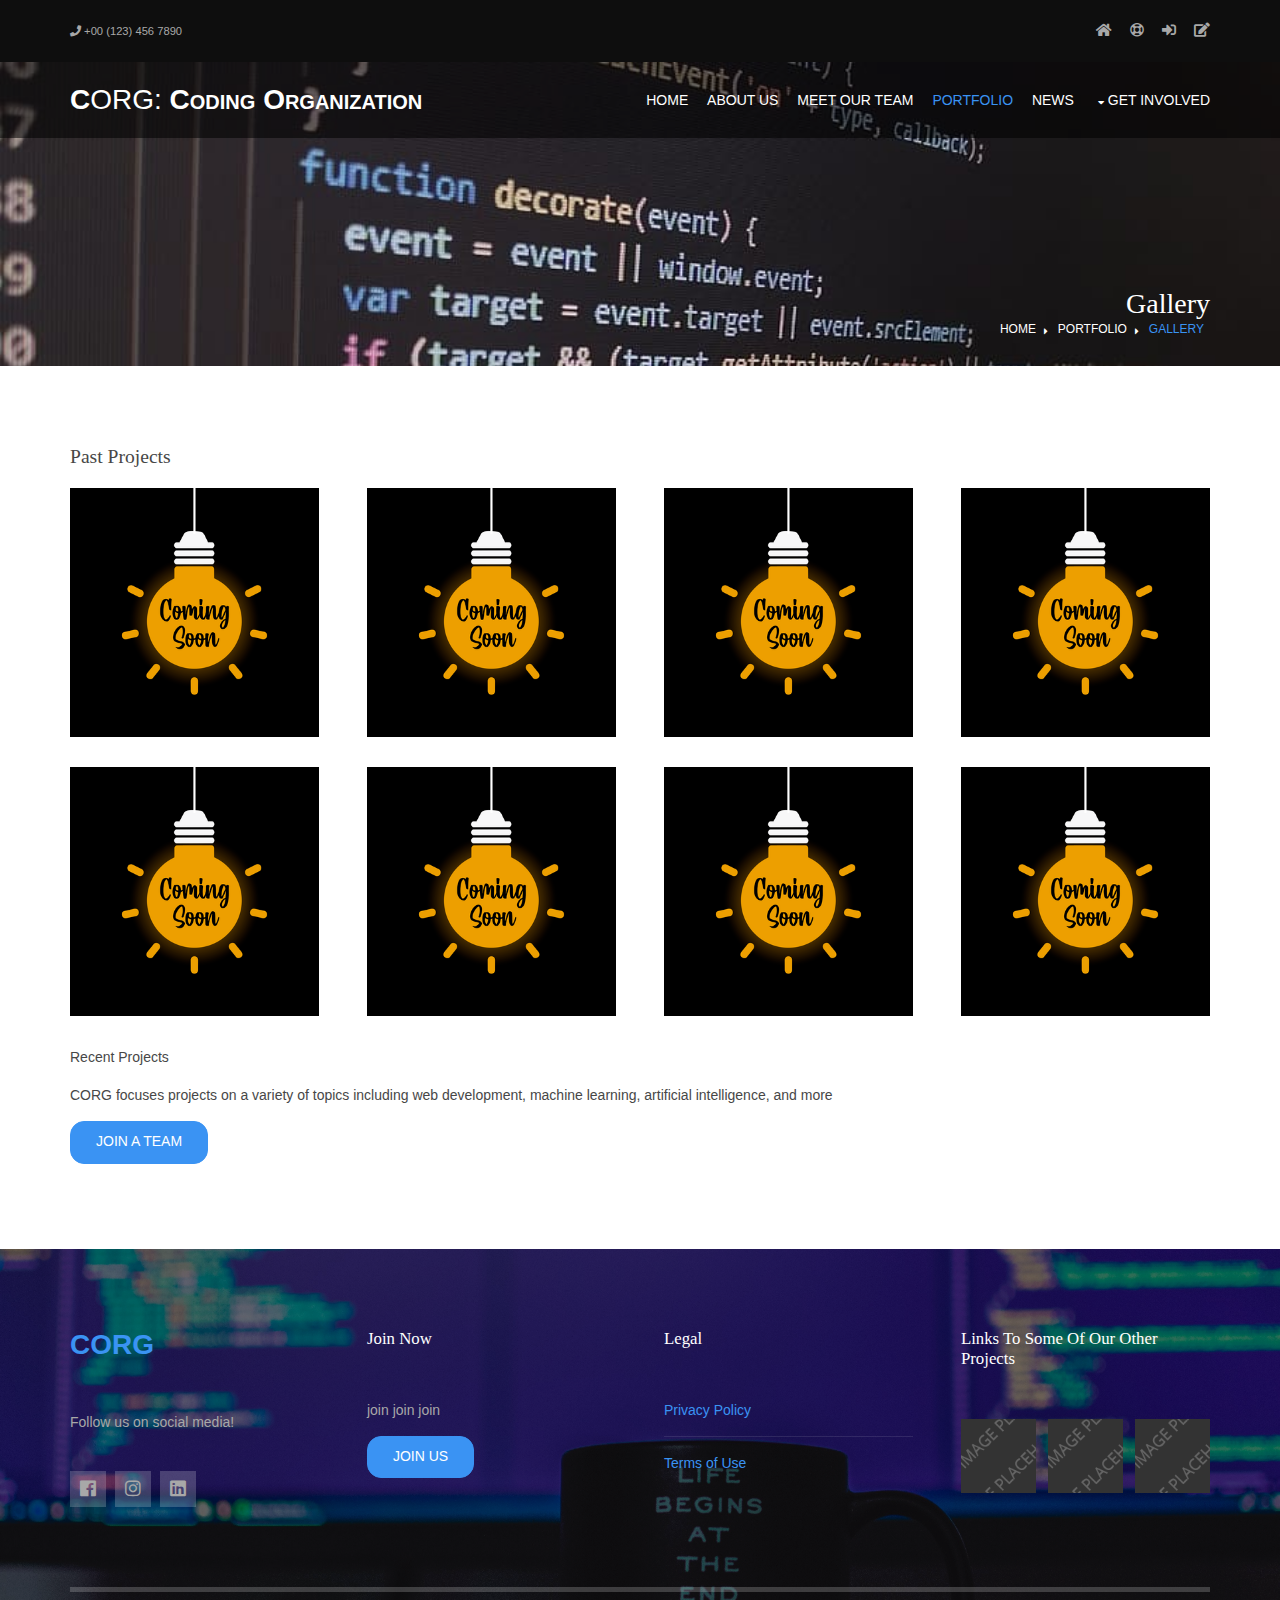
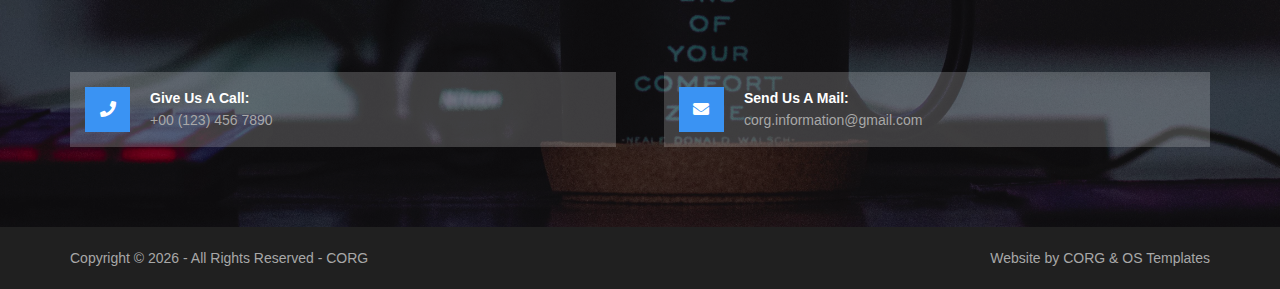
<file: pages/portfolio.html>
<!DOCTYPE html>
<!--
Template Name: Xanpon
Author: <a href="https://www.os-templates.com/">OS Templates</a>
Author URI: https://www.os-templates.com/
Copyright: OS-Templates.com
Licence: Free to use under our free template licence terms
Licence URI: https://www.os-templates.com/template-terms
-->
<html lang="">
<!-- To declare your language - read more here: https://www.w3.org/International/questions/qa-html-language-declarations -->
<head>
<title>CORG | Portfolio</title>
<meta charset="utf-8">
<meta name="viewport" content="width=device-width, initial-scale=1.0, maximum-scale=1.0, user-scalable=no">
<link href="../layout/styles/layout.css" rel="stylesheet" type="text/css" media="all">
</head>
<body id="top">
<!-- ################################################################################################ -->
<!-- ################################################################################################ -->
<!-- ################################################################################################ -->
<div class="wrapper overlay row0">
  <div id="topbar" class="hoc clear">
    <div class="fl_left"> 
      <!-- ################################################################################################ -->
      <ul class="nospace">
        <li><i class="fas fa-phone"></i> +00 (123) 456 7890</li>
      </ul>
      <!-- ################################################################################################ -->
    </div>
    <div class="fl_right"> 
      <!-- ################################################################################################ -->
      <ul class="nospace">
        <li><a href="../index.html"><i class="fas fa-home"></i></a></li>
        <li><a href="#" title="Help Centre"><i class="far fa-life-ring"></i></a></li>
        <li><a href="#" title="Login"><i class="fas fa-sign-in-alt"></i></a></li>
        <li><a href="#" title="Sign Up"><i class="fas fa-edit"></i></a></li>
      </ul>
      <!-- ################################################################################################ -->
    </div>
  </div>
</div>
<!-- ################################################################################################ -->
<!-- ################################################################################################ -->
<!-- ################################################################################################ -->
<!-- Top Background Image Wrapper -->
<div class="bgded" style="background-image:url('../images/banner.jpg');"> 
  <!-- ################################################################################################ -->
  <div class="wrapper row1">
    <header id="header" class="hoc clear">
      <div id="logo" class="fl_left"> 
        <h1 class="logoname"><a href="../index.html">CORG:<span> Coding Organization</span></a></h1>
      </div>
      <nav id="mainav" class="fl_right"> 
        <ul class="clear">
          <li class=""><a href="../index.html">Home</a></li>
          <li class=""><a href="about-us.html">About Us</a></li>
          <li class=""><a href="meet-team.html">Meet Our Team</a></li>
          <li class="active"><a href="portfolio.html">Portfolio</a></li>
          <li class=""><a href="news.html">News</a></li>
          <li class="drop"><a href="#">Get Involved</a>
            <ul>
                <li><a href="exec-app.html">Exec Application</a></li>
                <li><a href="join-us.html">Join Us</a></li>
            </ul>  
          </li>
        </ul>
      </nav>
    </header>
  </div>
  <!-- ################################################################################################ -->
  <!-- ################################################################################################ -->
  <!-- ################################################################################################ -->
  <div id="breadcrumb" class="hoc clear"> 
    <!-- ################################################################################################ -->
    <h6 class="heading">Gallery</h6>
    <ul>
      <li><a href="../index.html">Home</a></li>
      <li><a href="">Portfolio</a></li>
      <li><a href="" class="active">Gallery</a></li>
    </ul>
    <!-- ################################################################################################ -->
  </div>
  <!-- ################################################################################################ -->
</div>
<!-- End Top Background Image Wrapper -->
<div class="wrapper row3">
  <main class="hoc container clear"> 
    <!-- main body -->
    <!-- ################################################################################################ -->
    <div class="content"> 
      <!-- ################################################################################################ -->
      <div id="gallery">
        <figure>
          <header class="heading">Past Projects</header>
          <ul class="nospace clear">
            <li class="one_quarter first"><a href="#" class="imgover"><img src="../images/coming-soon.png" alt=""></a></li>
            <li class="one_quarter"><a href="#" class="imgover"><img src="../images/coming-soon.png" alt=""></a></li>
            <li class="one_quarter"><a href="#" class="imgover"><img src="../images/coming-soon.png" alt=""></a></li>
            <li class="one_quarter"><a href="#" class="imgover"><img src="../images/coming-soon.png" alt=""></a></li>
            <li class="one_quarter first"><a href="#" class="imgover"><img src="../images/coming-soon.png" alt=""></a></li>
            <li class="one_quarter"><a href="#" class="imgover"><img src="../images/coming-soon.png" alt=""></a></li>
            <li class="one_quarter"><a href="#" class="imgover"><img src="../images/coming-soon.png" alt=""></a></li>
            <li class="one_quarter"><a href="#" class="imgover"><img src="../images/coming-soon.png" alt=""></a></li>
          </ul>
          <figcaption>
            <p class="btmspace-15">Recent Projects</p>
            <p class="btmspace-15">CORG focuses projects on a variety of topics including web development, machine learning, artificial intelligence, and more</p>
            <a class="btn" href="join-us.html">Join a Team</a>
          </figcaption>
        </figure>
      </div>
      <!-- ################################################################################################ -->
      <!-- ################################################################################################ -->
      <!-- ################################################################################################ -->
    </div>
    <!-- / main body -->
    <div class="clear"></div>
  </main>
</div>
<!-- ################################################################################################ -->
<!-- ################################################################################################ -->
<!-- ################################################################################################ -->
<div class="bgded overlay row4" style="background-image:url('/images/footer.jpg');">
  <footer id="footer" class="hoc clear"> 
    <!-- ################################################################################################ -->
    <div class="group">
      <div class="one_quarter first">
        <h1 class="logoname"><a href="../index.html">C<span>ORG</span></a></h1>
        <p>Follow us on social media!</p>
        <ul class="faico clear">
          <li><a class="faicon-facebook" href="#"><i class="fab fa-facebook"></i></a></li>
          <li><a class="faicon-instagram" href="https://www.instagram.com/corg_it/"><i class="fab fa-instagram"></i></a></li>
          <li><a class="faicon-linkedin" href="#"><i class="fab fa-linkedin"></i></a></li>
        </ul>
      </div>
      <div class="one_quarter">
        <h6 class="heading">Join Now</h6>
        <p class="nospace btmspace-15">join join join</p>
        <footer><a class="btn" href="join-us.html">Join Us</a></footer>
      </div>
      <div class="one_quarter">
        <h6 class="heading">Legal</h6>
        <ul class="nospace linklist">
          <li><a href="#">Privacy Policy</a></li>
          <li><a href="#">Terms of Use</a></li>
          <!--put stuff here as it comes up-->
        </ul>
      </div>
      <div class="one_quarter">
        <!--Put the logos of those websites here-->
        <h6 class="heading">Links to some of our other projects</h6>
        <ul class="nospace clear latestimg">
          <li><a class="imgover" href="#"><img src="../images/demo/100x100.png" alt=""></a></li>
          <li><a class="imgover" href="#"><img src="../images/demo/100x100.png" alt=""></a></li>
          <li><a class="imgover" href="#"><img src="../images/demo/100x100.png" alt=""></a></li>
        </ul>
      </div>
    </div>
    <!-- ################################################################################################ -->
    <!--changed to one half cause we dont have a location-->
    <figure id="ctdetails">
      <ul class="nospace group">
        <li class="one_half first">
          <div class="clear"><a href="#"><i class="fas fa-phone"></i></a> <span><strong>Give us a call:</strong> +00 (123) 456 7890</span></div>
        </li>
        <li class="one_half">
          <div class="clear"><a href="#"><i class="fas fa-envelope"></i></a> <span><strong>Send us a mail:</strong> corg.information@gmail.com</span></div>
        </li>
      </ul>
    </figure>
    <!-- ################################################################################################ -->
  </footer>
</div>
      <!-- ################################################################################################ -->
      <!-- ################################################################################################ -->
      <!-- ################################################################################################ -->
      <div class="wrapper row5">
        <div id="copyright" class="hoc clear"> 
          <!-- ################################################################################################ -->
          <p class="fl_left">Copyright &copy; <span id="date"></span> - All Rights Reserved - <a href="#">CORG</a></p>
          <p class="fl_right">Website by <a href="corg.ml">CORG</a> & <a href="https://www.os-templates.com/" title="Free Website Templates">OS Templates</a></p>
          <!-- ################################################################################################ -->
        </div>
      </div>
      <!-- ################################################################################################ -->
      <!-- ################################################################################################ -->
      <!-- ################################################################################################ -->
      <a id="backtotop" href="#top"><i class="fas fa-chevron-up"></i></a>
      <!-- JAVASCRIPTS -->
      <script src="../layout/scripts/jquery.min.js"></script>
      <script src="../layout/scripts/jquery.backtotop.js"></script>
      <script src="../layout/scripts/jquery.mobilemenu.js"></script>
</body>
</html>
</file>
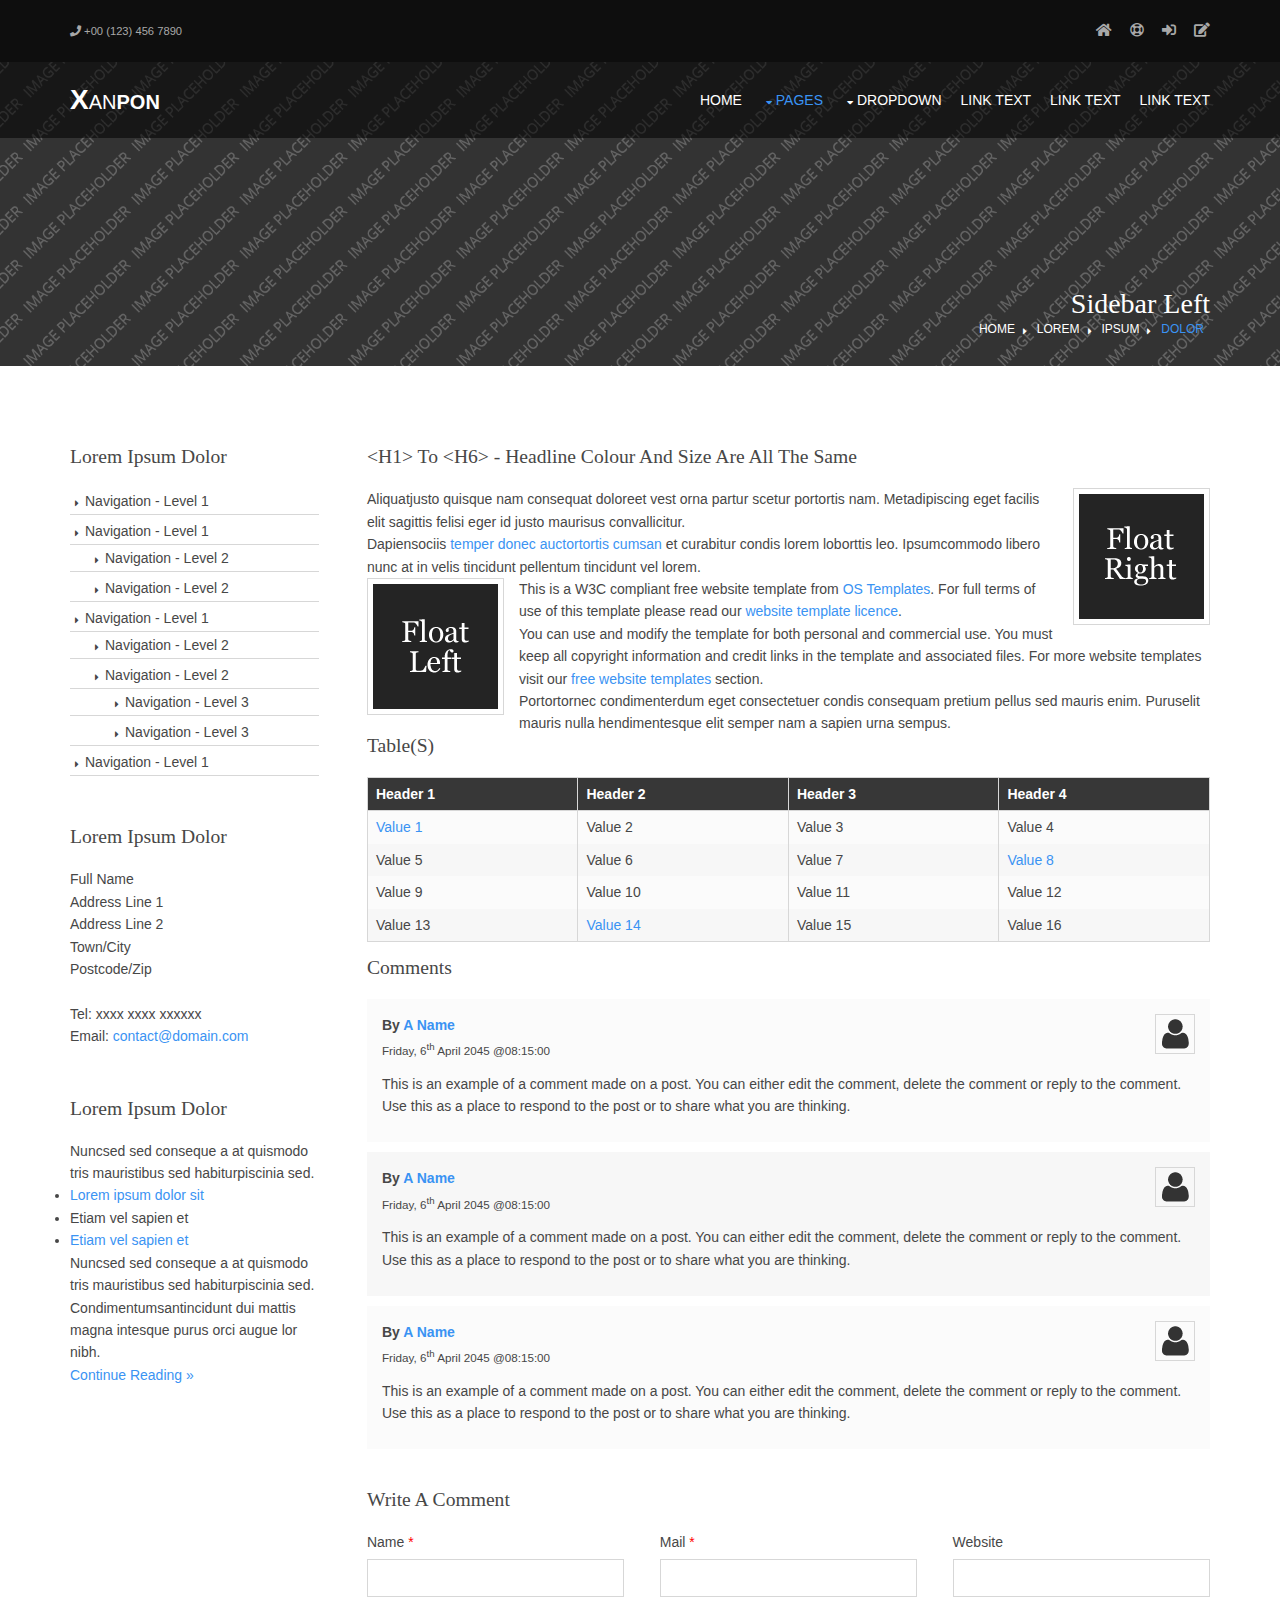
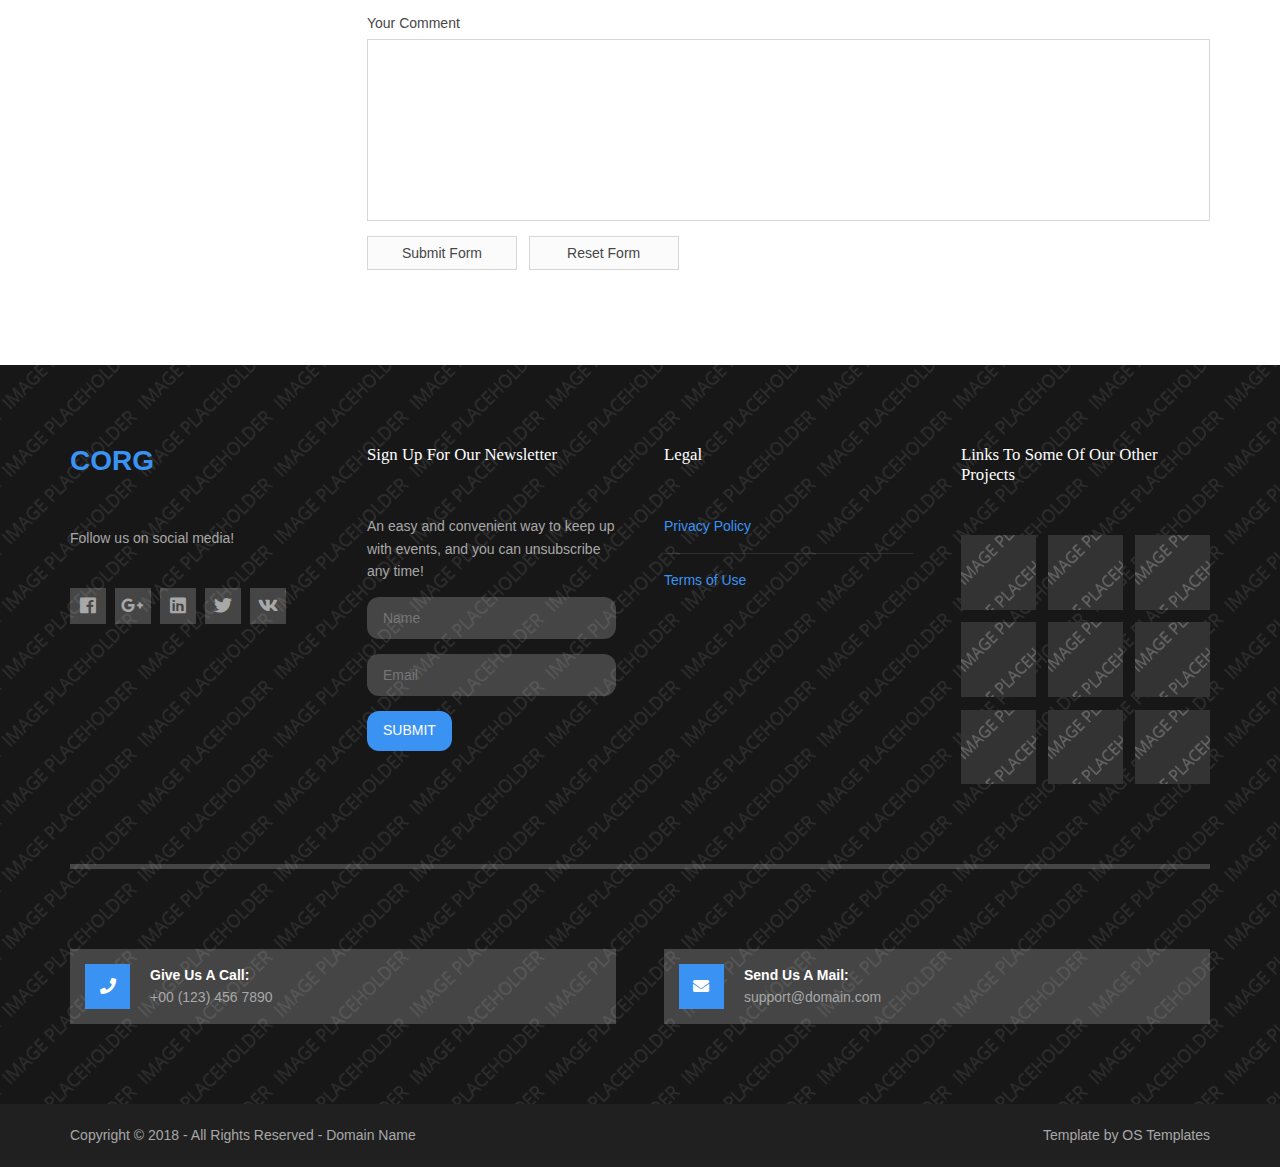
<file: pages/sidebar-left.html>
<!DOCTYPE html>
<!--
Template Name: Xanpon
Author: <a href="https://www.os-templates.com/">OS Templates</a>
Author URI: https://www.os-templates.com/
Copyright: OS-Templates.com
Licence: Free to use under our free template licence terms
Licence URI: https://www.os-templates.com/template-terms
-->
<html lang="">
<!-- To declare your language - read more here: https://www.w3.org/International/questions/qa-html-language-declarations -->
<head>
<title>Xanpon | Pages | Sidebar Left</title>
<meta charset="utf-8">
<meta name="viewport" content="width=device-width, initial-scale=1.0, maximum-scale=1.0, user-scalable=no">
<link href="../layout/styles/layout.css" rel="stylesheet" type="text/css" media="all">
</head>
<body id="top">
<!-- ################################################################################################ -->
<!-- ################################################################################################ -->
<!-- ################################################################################################ -->
<div class="wrapper overlay row0">
  <div id="topbar" class="hoc clear">
    <div class="fl_left"> 
      <!-- ################################################################################################ -->
      <ul class="nospace">
        <li><i class="fas fa-phone"></i> +00 (123) 456 7890</li>
      </ul>
      <!-- ################################################################################################ -->
    </div>
    <div class="fl_right"> 
      <!-- ################################################################################################ -->
      <ul class="nospace">
        <li><a href="../index.html"><i class="fas fa-home"></i></a></li>
        <li><a href="#" title="Help Centre"><i class="far fa-life-ring"></i></a></li>
        <li><a href="#" title="Login"><i class="fas fa-sign-in-alt"></i></a></li>
        <li><a href="#" title="Sign Up"><i class="fas fa-edit"></i></a></li>
      </ul>
      <!-- ################################################################################################ -->
    </div>
  </div>
</div>
<!-- ################################################################################################ -->
<!-- ################################################################################################ -->
<!-- ################################################################################################ -->
<!-- Top Background Image Wrapper -->
<div class="bgded" style="background-image:url('../images/demo/backgrounds/01.png');"> 
  <!-- ################################################################################################ -->
  <div class="wrapper row1">
    <header id="header" class="hoc clear">
      <div id="logo" class="fl_left"> 
        <!-- ################################################################################################ -->
        <h1 class="logoname"><a href="../index.html">Xan<span>pon</span></a></h1>
        <!-- ################################################################################################ -->
      </div>
      <nav id="mainav" class="fl_right"> 
        <!-- ################################################################################################ -->
        <ul class="clear">
          <li><a href="../index.html">Home</a></li>
          <li class="active"><a class="drop" href="#">Pages</a>
            <ul>
              <li><a href="gallery.html">Gallery</a></li>
              <li><a href="full-width.html">Full Width</a></li>
              <li class="active"><a href="sidebar-left.html">Sidebar Left</a></li>
              <li><a href="sidebar-right.html">Sidebar Right</a></li>
              <li><a href="basic-grid.html">Basic Grid</a></li>
              <li><a href="font-icons.html">Font Icons</a></li>
            </ul>
          </li>
          <li><a class="drop" href="#">Dropdown</a>
            <ul>
              <li><a href="#">Level 2</a></li>
              <li><a class="drop" href="#">Level 2 + Drop</a>
                <ul>
                  <li><a href="#">Level 3</a></li>
                  <li><a href="#">Level 3</a></li>
                  <li><a href="#">Level 3</a></li>
                </ul>
              </li>
              <li><a href="#">Level 2</a></li>
            </ul>
          </li>
          <li><a href="#">Link Text</a></li>
          <li><a href="#">Link Text</a></li>
          <li><a href="#">Link Text</a></li>
        </ul>
        <!-- ################################################################################################ -->
      </nav>
    </header>
  </div>
  <!-- ################################################################################################ -->
  <!-- ################################################################################################ -->
  <!-- ################################################################################################ -->
  <div id="breadcrumb" class="hoc clear"> 
    <!-- ################################################################################################ -->
    <h6 class="heading">Sidebar Left</h6>
    <ul>
      <li><a href="#">Home</a></li>
      <li><a href="#">Lorem</a></li>
      <li><a href="#">Ipsum</a></li>
      <li><a href="#">Dolor</a></li>
    </ul>
    <!-- ################################################################################################ -->
  </div>
  <!-- ################################################################################################ -->
</div>
<!-- End Top Background Image Wrapper -->
<!-- ################################################################################################ -->
<!-- ################################################################################################ -->
<!-- ################################################################################################ -->
<div class="wrapper row3">
  <main class="hoc container clear"> 
    <!-- main body -->
    <!-- ################################################################################################ -->
    <div class="sidebar one_quarter first"> 
      <!-- ################################################################################################ -->
      <h6>Lorem ipsum dolor</h6>
      <nav class="sdb_holder">
        <ul>
          <li><a href="#">Navigation - Level 1</a></li>
          <li><a href="#">Navigation - Level 1</a>
            <ul>
              <li><a href="#">Navigation - Level 2</a></li>
              <li><a href="#">Navigation - Level 2</a></li>
            </ul>
          </li>
          <li><a href="#">Navigation - Level 1</a>
            <ul>
              <li><a href="#">Navigation - Level 2</a></li>
              <li><a href="#">Navigation - Level 2</a>
                <ul>
                  <li><a href="#">Navigation - Level 3</a></li>
                  <li><a href="#">Navigation - Level 3</a></li>
                </ul>
              </li>
            </ul>
          </li>
          <li><a href="#">Navigation - Level 1</a></li>
        </ul>
      </nav>
      <div class="sdb_holder">
        <h6>Lorem ipsum dolor</h6>
        <address>
        Full Name<br>
        Address Line 1<br>
        Address Line 2<br>
        Town/City<br>
        Postcode/Zip<br>
        <br>
        Tel: xxxx xxxx xxxxxx<br>
        Email: <a href="#">contact@domain.com</a>
        </address>
      </div>
      <div class="sdb_holder">
        <article>
          <h6>Lorem ipsum dolor</h6>
          <p>Nuncsed sed conseque a at quismodo tris mauristibus sed habiturpiscinia sed.</p>
          <ul>
            <li><a href="#">Lorem ipsum dolor sit</a></li>
            <li>Etiam vel sapien et</li>
            <li><a href="#">Etiam vel sapien et</a></li>
          </ul>
          <p>Nuncsed sed conseque a at quismodo tris mauristibus sed habiturpiscinia sed. Condimentumsantincidunt dui mattis magna intesque purus orci augue lor nibh.</p>
          <p class="more"><a href="#">Continue Reading &raquo;</a></p>
        </article>
      </div>
      <!-- ################################################################################################ -->
    </div>
    <!-- ################################################################################################ -->
    <!-- ################################################################################################ -->
    <div class="content three_quarter"> 
      <!-- ################################################################################################ -->
      <h1>&lt;h1&gt; to &lt;h6&gt; - Headline Colour and Size Are All The Same</h1>
      <img class="imgr borderedbox inspace-5" src="../images/demo/imgr.gif" alt="">
      <p>Aliquatjusto quisque nam consequat doloreet vest orna partur scetur portortis nam. Metadipiscing eget facilis elit sagittis felisi eger id justo maurisus convallicitur.</p>
      <p>Dapiensociis <a href="#">temper donec auctortortis cumsan</a> et curabitur condis lorem loborttis leo. Ipsumcommodo libero nunc at in velis tincidunt pellentum tincidunt vel lorem.</p>
      <img class="imgl borderedbox inspace-5" src="../images/demo/imgl.gif" alt="">
      <p>This is a W3C compliant free website template from <a href="https://www.os-templates.com/" title="Free Website Templates">OS Templates</a>. For full terms of use of this template please read our <a href="https://www.os-templates.com/template-terms">website template licence</a>.</p>
      <p>You can use and modify the template for both personal and commercial use. You must keep all copyright information and credit links in the template and associated files. For more website templates visit our <a href="https://www.os-templates.com/">free website templates</a> section.</p>
      <p>Portortornec condimenterdum eget consectetuer condis consequam pretium pellus sed mauris enim. Puruselit mauris nulla hendimentesque elit semper nam a sapien urna sempus.</p>
      <h1>Table(s)</h1>
      <div class="scrollable">
        <table>
          <thead>
            <tr>
              <th>Header 1</th>
              <th>Header 2</th>
              <th>Header 3</th>
              <th>Header 4</th>
            </tr>
          </thead>
          <tbody>
            <tr>
              <td><a href="#">Value 1</a></td>
              <td>Value 2</td>
              <td>Value 3</td>
              <td>Value 4</td>
            </tr>
            <tr>
              <td>Value 5</td>
              <td>Value 6</td>
              <td>Value 7</td>
              <td><a href="#">Value 8</a></td>
            </tr>
            <tr>
              <td>Value 9</td>
              <td>Value 10</td>
              <td>Value 11</td>
              <td>Value 12</td>
            </tr>
            <tr>
              <td>Value 13</td>
              <td><a href="#">Value 14</a></td>
              <td>Value 15</td>
              <td>Value 16</td>
            </tr>
          </tbody>
        </table>
      </div>
      <div id="comments">
        <h2>Comments</h2>
        <ul>
          <li>
            <article>
              <header>
                <figure class="avatar"><img src="../images/demo/avatar.png" alt=""></figure>
                <address>
                By <a href="#">A Name</a>
                </address>
                <time datetime="2045-04-06T08:15+00:00">Friday, 6<sup>th</sup> April 2045 @08:15:00</time>
              </header>
              <div class="comcont">
                <p>This is an example of a comment made on a post. You can either edit the comment, delete the comment or reply to the comment. Use this as a place to respond to the post or to share what you are thinking.</p>
              </div>
            </article>
          </li>
          <li>
            <article>
              <header>
                <figure class="avatar"><img src="../images/demo/avatar.png" alt=""></figure>
                <address>
                By <a href="#">A Name</a>
                </address>
                <time datetime="2045-04-06T08:15+00:00">Friday, 6<sup>th</sup> April 2045 @08:15:00</time>
              </header>
              <div class="comcont">
                <p>This is an example of a comment made on a post. You can either edit the comment, delete the comment or reply to the comment. Use this as a place to respond to the post or to share what you are thinking.</p>
              </div>
            </article>
          </li>
          <li>
            <article>
              <header>
                <figure class="avatar"><img src="../images/demo/avatar.png" alt=""></figure>
                <address>
                By <a href="#">A Name</a>
                </address>
                <time datetime="2045-04-06T08:15+00:00">Friday, 6<sup>th</sup> April 2045 @08:15:00</time>
              </header>
              <div class="comcont">
                <p>This is an example of a comment made on a post. You can either edit the comment, delete the comment or reply to the comment. Use this as a place to respond to the post or to share what you are thinking.</p>
              </div>
            </article>
          </li>
        </ul>
        <h2>Write A Comment</h2>
        <form action="#" method="post">
          <div class="one_third first">
            <label for="name">Name <span>*</span></label>
            <input type="text" name="name" id="name" value="" size="22" required>
          </div>
          <div class="one_third">
            <label for="email">Mail <span>*</span></label>
            <input type="email" name="email" id="email" value="" size="22" required>
          </div>
          <div class="one_third">
            <label for="url">Website</label>
            <input type="url" name="url" id="url" value="" size="22">
          </div>
          <div class="block clear">
            <label for="comment">Your Comment</label>
            <textarea name="comment" id="comment" cols="25" rows="10"></textarea>
          </div>
          <div>
            <input type="submit" name="submit" value="Submit Form">
            &nbsp;
            <input type="reset" name="reset" value="Reset Form">
          </div>
        </form>
      </div>
      <!-- ################################################################################################ -->
    </div>
    <!-- ################################################################################################ -->
    <!-- / main body -->
    <div class="clear"></div>
  </main>
</div>
<!-- ################################################################################################ -->
<!-- ################################################################################################ -->
<!-- ################################################################################################ -->
<div class="bgded overlay row4" style="background-image:url('../images/demo/backgrounds/01.png');">
  <footer id="footer" class="hoc clear"> 
    <!-- ################################################################################################ -->
    <div class="group">
      <div class="one_quarter first">
        <h1 class="logoname"><a href="../index.html">C<span>ORG</span></a></h1>
        <p>Follow us on social media!</p>
        <ul class="faico clear">
          <li><a class="faicon-facebook" href="#"><i class="fab fa-facebook"></i></a></li>
          <li><a class="faicon-google-plus" href="#"><i class="fab fa-google-plus-g"></i></a></li>
          <li><a class="faicon-linkedin" href="#"><i class="fab fa-linkedin"></i></a></li>
          <li><a class="faicon-twitter" href="#"><i class="fab fa-twitter"></i></a></li>
          <li><a class="faicon-vk" href="#"><i class="fab fa-vk"></i></a></li>
        </ul>
      </div>
      <div class="one_quarter">
        <h6 class="heading">Sign up for our newsletter</h6>
        <p class="nospace btmspace-15">An easy and convenient way to keep up with events, and you can unsubscribe any time!</p>
        <form action="#" method="post">
          <fieldset>
            <legend>Newsletter:</legend>
            <input class="btmspace-15" type="text" value="" placeholder="Name">
            <input class="btmspace-15" type="text" value="" placeholder="Email">
            <button class="btn" type="submit" value="submit">Submit</button>
          </fieldset>
        </form>
      </div>
      <div class="one_quarter">
        <h6 class="heading">Legal</h6>
        <ul class="nospace linklist">
          <li><a href="#">Privacy Policy</a></li>
          <li><a href="#">Terms of Use</a></li>
          <!--put stuff here as it comes up-->
        </ul>
      </div>
      <div class="one_quarter">
        <!--Put the logos of those websites here-->
        <h6 class="heading">Links to some of our other projects</h6>
        <ul class="nospace clear latestimg">
          <li><a class="imgover" href="#"><img src="../images/demo/100x100.png" alt=""></a></li>
          <li><a class="imgover" href="#"><img src="../images/demo/100x100.png" alt=""></a></li>
          <li><a class="imgover" href="#"><img src="../images/demo/100x100.png" alt=""></a></li>
          <li><a class="imgover" href="#"><img src="../images/demo/100x100.png" alt=""></a></li>
          <li><a class="imgover" href="#"><img src="../images/demo/100x100.png" alt=""></a></li>
          <li><a class="imgover" href="#"><img src="../images/demo/100x100.png" alt=""></a></li>
          <li><a class="imgover" href="#"><img src="../images/demo/100x100.png" alt=""></a></li>
          <li><a class="imgover" href="#"><img src="../images/demo/100x100.png" alt=""></a></li>
          <li><a class="imgover" href="#"><img src="../images/demo/100x100.png" alt=""></a></li>
        </ul>
      </div>
    </div>
    <!-- ################################################################################################ -->
    <!--changed to one half cause we dont have a location-->
    <figure id="ctdetails">
      <ul class="nospace group">
        <li class="one_half first">
          <div class="clear"><a href="#"><i class="fas fa-phone"></i></a> <span><strong>Give us a call:</strong> +00 (123) 456 7890</span></div>
        </li>
        <li class="one_half">
          <div class="clear"><a href="#"><i class="fas fa-envelope"></i></a> <span><strong>Send us a mail:</strong> support@domain.com</span></div>
        </li>
      </ul>
    </figure>
    <!-- ################################################################################################ -->
  </footer>
</div>
<!-- ################################################################################################ -->
<!-- ################################################################################################ -->
<!-- ################################################################################################ -->
<div class="wrapper row5">
  <div id="copyright" class="hoc clear"> 
    <!-- ################################################################################################ -->
    <p class="fl_left">Copyright &copy; 2018 - All Rights Reserved - <a href="#">Domain Name</a></p>
    <p class="fl_right">Template by <a target="_blank" href="https://www.os-templates.com/" title="Free Website Templates">OS Templates</a></p>
    <!-- ################################################################################################ -->
  </div>
</div>
<!-- ################################################################################################ -->
<!-- ################################################################################################ -->
<!-- ################################################################################################ -->
<a id="backtotop" href="#top"><i class="fas fa-chevron-up"></i></a>
<!-- JAVASCRIPTS -->
<script src="../layout/scripts/jquery.min.js"></script>
<script src="../layout/scripts/jquery.backtotop.js"></script>
<script src="../layout/scripts/jquery.mobilemenu.js"></script>
</body>
</html>
</file>
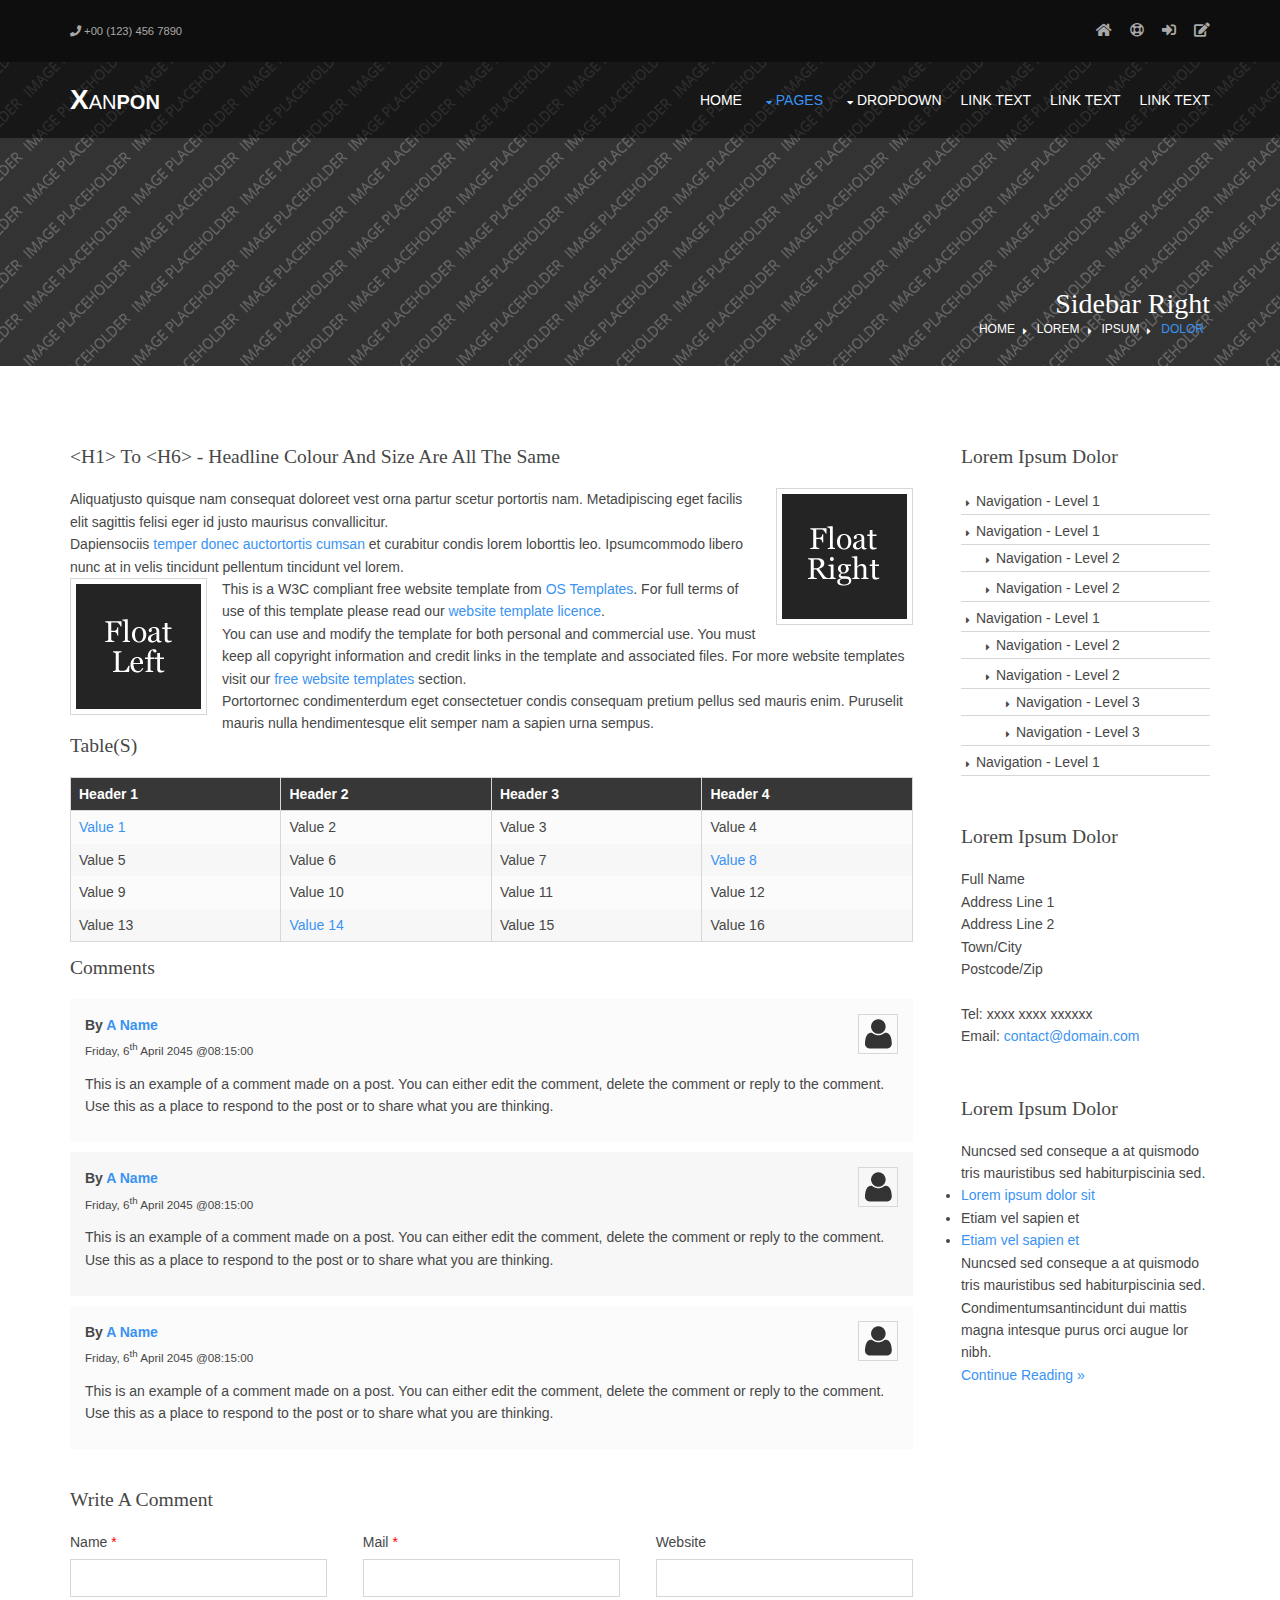
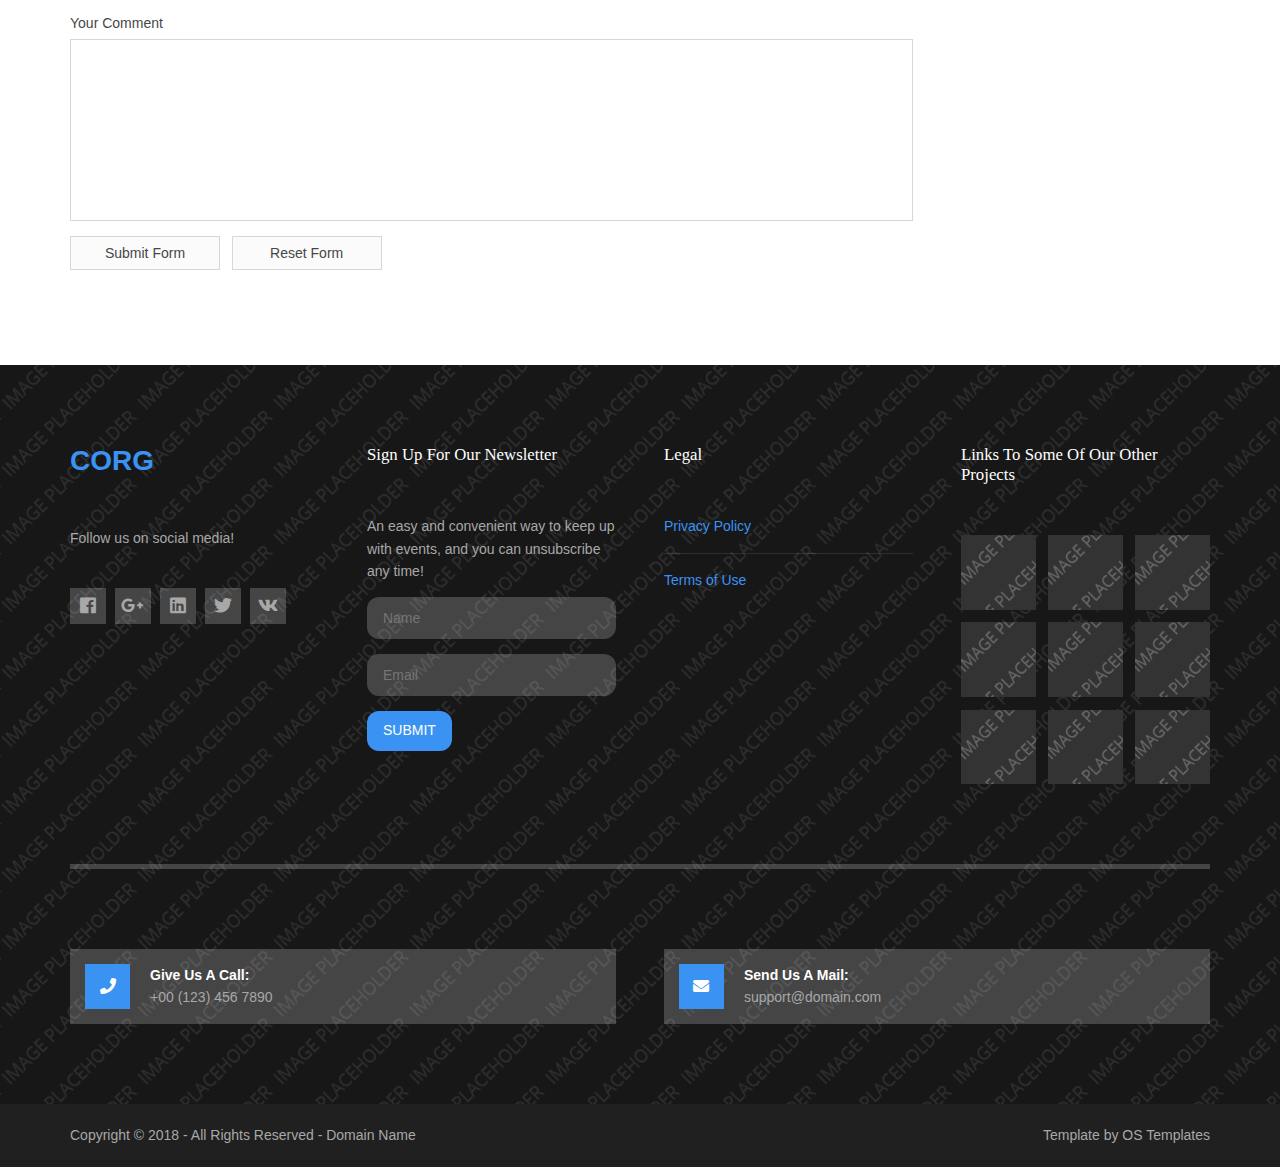
<file: pages/sidebar-right.html>
<!DOCTYPE html>
<!--
Template Name: Xanpon
Author: <a href="https://www.os-templates.com/">OS Templates</a>
Author URI: https://www.os-templates.com/
Copyright: OS-Templates.com
Licence: Free to use under our free template licence terms
Licence URI: https://www.os-templates.com/template-terms
-->
<html lang="">
<!-- To declare your language - read more here: https://www.w3.org/International/questions/qa-html-language-declarations -->
<head>
<title>Xanpon | Pages | Sidebar Right</title>
<meta charset="utf-8">
<meta name="viewport" content="width=device-width, initial-scale=1.0, maximum-scale=1.0, user-scalable=no">
<link href="../layout/styles/layout.css" rel="stylesheet" type="text/css" media="all">
</head>
<body id="top">
<!-- ################################################################################################ -->
<!-- ################################################################################################ -->
<!-- ################################################################################################ -->
<div class="wrapper overlay row0">
  <div id="topbar" class="hoc clear">
    <div class="fl_left"> 
      <!-- ################################################################################################ -->
      <ul class="nospace">
        <li><i class="fas fa-phone"></i> +00 (123) 456 7890</li>
      </ul>
      <!-- ################################################################################################ -->
    </div>
    <div class="fl_right"> 
      <!-- ################################################################################################ -->
      <ul class="nospace">
        <li><a href="../index.html"><i class="fas fa-home"></i></a></li>
        <li><a href="#" title="Help Centre"><i class="far fa-life-ring"></i></a></li>
        <li><a href="#" title="Login"><i class="fas fa-sign-in-alt"></i></a></li>
        <li><a href="#" title="Sign Up"><i class="fas fa-edit"></i></a></li>
      </ul>
      <!-- ################################################################################################ -->
    </div>
  </div>
</div>
<!-- ################################################################################################ -->
<!-- ################################################################################################ -->
<!-- ################################################################################################ -->
<!-- Top Background Image Wrapper -->
<div class="bgded" style="background-image:url('../images/demo/backgrounds/01.png');"> 
  <!-- ################################################################################################ -->
  <div class="wrapper row1">
    <header id="header" class="hoc clear">
      <div id="logo" class="fl_left"> 
        <!-- ################################################################################################ -->
        <h1 class="logoname"><a href="../index.html">Xan<span>pon</span></a></h1>
        <!-- ################################################################################################ -->
      </div>
      <nav id="mainav" class="fl_right"> 
        <!-- ################################################################################################ -->
        <ul class="clear">
          <li><a href="../index.html">Home</a></li>
          <li class="active"><a class="drop" href="#">Pages</a>
            <ul>
              <li><a href="gallery.html">Gallery</a></li>
              <li><a href="full-width.html">Full Width</a></li>
              <li><a href="sidebar-left.html">Sidebar Left</a></li>
              <li class="active"><a href="sidebar-right.html">Sidebar Right</a></li>
              <li><a href="basic-grid.html">Basic Grid</a></li>
              <li><a href="font-icons.html">Font Icons</a></li>
            </ul>
          </li>
          <li><a class="drop" href="#">Dropdown</a>
            <ul>
              <li><a href="#">Level 2</a></li>
              <li><a class="drop" href="#">Level 2 + Drop</a>
                <ul>
                  <li><a href="#">Level 3</a></li>
                  <li><a href="#">Level 3</a></li>
                  <li><a href="#">Level 3</a></li>
                </ul>
              </li>
              <li><a href="#">Level 2</a></li>
            </ul>
          </li>
          <li><a href="#">Link Text</a></li>
          <li><a href="#">Link Text</a></li>
          <li><a href="#">Link Text</a></li>
        </ul>
        <!-- ################################################################################################ -->
      </nav>
    </header>
  </div>
  <!-- ################################################################################################ -->
  <!-- ################################################################################################ -->
  <!-- ################################################################################################ -->
  <div id="breadcrumb" class="hoc clear"> 
    <!-- ################################################################################################ -->
    <h6 class="heading">Sidebar Right</h6>
    <ul>
      <li><a href="#">Home</a></li>
      <li><a href="#">Lorem</a></li>
      <li><a href="#">Ipsum</a></li>
      <li><a href="#">Dolor</a></li>
    </ul>
    <!-- ################################################################################################ -->
  </div>
  <!-- ################################################################################################ -->
</div>
<!-- End Top Background Image Wrapper -->
<!-- ################################################################################################ -->
<!-- ################################################################################################ -->
<!-- ################################################################################################ -->
<div class="wrapper row3">
  <main class="hoc container clear"> 
    <!-- main body -->
    <!-- ################################################################################################ -->
    <div class="content three_quarter first"> 
      <!-- ################################################################################################ -->
      <h1>&lt;h1&gt; to &lt;h6&gt; - Headline Colour and Size Are All The Same</h1>
      <img class="imgr borderedbox inspace-5" src="../images/demo/imgr.gif" alt="">
      <p>Aliquatjusto quisque nam consequat doloreet vest orna partur scetur portortis nam. Metadipiscing eget facilis elit sagittis felisi eger id justo maurisus convallicitur.</p>
      <p>Dapiensociis <a href="#">temper donec auctortortis cumsan</a> et curabitur condis lorem loborttis leo. Ipsumcommodo libero nunc at in velis tincidunt pellentum tincidunt vel lorem.</p>
      <img class="imgl borderedbox inspace-5" src="../images/demo/imgl.gif" alt="">
      <p>This is a W3C compliant free website template from <a href="https://www.os-templates.com/" title="Free Website Templates">OS Templates</a>. For full terms of use of this template please read our <a href="https://www.os-templates.com/template-terms">website template licence</a>.</p>
      <p>You can use and modify the template for both personal and commercial use. You must keep all copyright information and credit links in the template and associated files. For more website templates visit our <a href="https://www.os-templates.com/">free website templates</a> section.</p>
      <p>Portortornec condimenterdum eget consectetuer condis consequam pretium pellus sed mauris enim. Puruselit mauris nulla hendimentesque elit semper nam a sapien urna sempus.</p>
      <h1>Table(s)</h1>
      <div class="scrollable">
        <table>
          <thead>
            <tr>
              <th>Header 1</th>
              <th>Header 2</th>
              <th>Header 3</th>
              <th>Header 4</th>
            </tr>
          </thead>
          <tbody>
            <tr>
              <td><a href="#">Value 1</a></td>
              <td>Value 2</td>
              <td>Value 3</td>
              <td>Value 4</td>
            </tr>
            <tr>
              <td>Value 5</td>
              <td>Value 6</td>
              <td>Value 7</td>
              <td><a href="#">Value 8</a></td>
            </tr>
            <tr>
              <td>Value 9</td>
              <td>Value 10</td>
              <td>Value 11</td>
              <td>Value 12</td>
            </tr>
            <tr>
              <td>Value 13</td>
              <td><a href="#">Value 14</a></td>
              <td>Value 15</td>
              <td>Value 16</td>
            </tr>
          </tbody>
        </table>
      </div>
      <div id="comments">
        <h2>Comments</h2>
        <ul>
          <li>
            <article>
              <header>
                <figure class="avatar"><img src="../images/demo/avatar.png" alt=""></figure>
                <address>
                By <a href="#">A Name</a>
                </address>
                <time datetime="2045-04-06T08:15+00:00">Friday, 6<sup>th</sup> April 2045 @08:15:00</time>
              </header>
              <div class="comcont">
                <p>This is an example of a comment made on a post. You can either edit the comment, delete the comment or reply to the comment. Use this as a place to respond to the post or to share what you are thinking.</p>
              </div>
            </article>
          </li>
          <li>
            <article>
              <header>
                <figure class="avatar"><img src="../images/demo/avatar.png" alt=""></figure>
                <address>
                By <a href="#">A Name</a>
                </address>
                <time datetime="2045-04-06T08:15+00:00">Friday, 6<sup>th</sup> April 2045 @08:15:00</time>
              </header>
              <div class="comcont">
                <p>This is an example of a comment made on a post. You can either edit the comment, delete the comment or reply to the comment. Use this as a place to respond to the post or to share what you are thinking.</p>
              </div>
            </article>
          </li>
          <li>
            <article>
              <header>
                <figure class="avatar"><img src="../images/demo/avatar.png" alt=""></figure>
                <address>
                By <a href="#">A Name</a>
                </address>
                <time datetime="2045-04-06T08:15+00:00">Friday, 6<sup>th</sup> April 2045 @08:15:00</time>
              </header>
              <div class="comcont">
                <p>This is an example of a comment made on a post. You can either edit the comment, delete the comment or reply to the comment. Use this as a place to respond to the post or to share what you are thinking.</p>
              </div>
            </article>
          </li>
        </ul>
        <h2>Write A Comment</h2>
        <form action="#" method="post">
          <div class="one_third first">
            <label for="name">Name <span>*</span></label>
            <input type="text" name="name" id="name" value="" size="22" required>
          </div>
          <div class="one_third">
            <label for="email">Mail <span>*</span></label>
            <input type="email" name="email" id="email" value="" size="22" required>
          </div>
          <div class="one_third">
            <label for="url">Website</label>
            <input type="url" name="url" id="url" value="" size="22">
          </div>
          <div class="block clear">
            <label for="comment">Your Comment</label>
            <textarea name="comment" id="comment" cols="25" rows="10"></textarea>
          </div>
          <div>
            <input type="submit" name="submit" value="Submit Form">
            &nbsp;
            <input type="reset" name="reset" value="Reset Form">
          </div>
        </form>
      </div>
      <!-- ################################################################################################ -->
    </div>
    <!-- ################################################################################################ -->
    <!-- ################################################################################################ -->
    <div class="sidebar one_quarter"> 
      <!-- ################################################################################################ -->
      <h6>Lorem ipsum dolor</h6>
      <nav class="sdb_holder">
        <ul>
          <li><a href="#">Navigation - Level 1</a></li>
          <li><a href="#">Navigation - Level 1</a>
            <ul>
              <li><a href="#">Navigation - Level 2</a></li>
              <li><a href="#">Navigation - Level 2</a></li>
            </ul>
          </li>
          <li><a href="#">Navigation - Level 1</a>
            <ul>
              <li><a href="#">Navigation - Level 2</a></li>
              <li><a href="#">Navigation - Level 2</a>
                <ul>
                  <li><a href="#">Navigation - Level 3</a></li>
                  <li><a href="#">Navigation - Level 3</a></li>
                </ul>
              </li>
            </ul>
          </li>
          <li><a href="#">Navigation - Level 1</a></li>
        </ul>
      </nav>
      <div class="sdb_holder">
        <h6>Lorem ipsum dolor</h6>
        <address>
        Full Name<br>
        Address Line 1<br>
        Address Line 2<br>
        Town/City<br>
        Postcode/Zip<br>
        <br>
        Tel: xxxx xxxx xxxxxx<br>
        Email: <a href="#">contact@domain.com</a>
        </address>
      </div>
      <div class="sdb_holder">
        <article>
          <h6>Lorem ipsum dolor</h6>
          <p>Nuncsed sed conseque a at quismodo tris mauristibus sed habiturpiscinia sed.</p>
          <ul>
            <li><a href="#">Lorem ipsum dolor sit</a></li>
            <li>Etiam vel sapien et</li>
            <li><a href="#">Etiam vel sapien et</a></li>
          </ul>
          <p>Nuncsed sed conseque a at quismodo tris mauristibus sed habiturpiscinia sed. Condimentumsantincidunt dui mattis magna intesque purus orci augue lor nibh.</p>
          <p class="more"><a href="#">Continue Reading &raquo;</a></p>
        </article>
      </div>
      <!-- ################################################################################################ -->
    </div>
    <!-- ################################################################################################ -->
    <!-- / main body -->
    <div class="clear"></div>
  </main>
</div>
<!-- ################################################################################################ -->
<!-- ################################################################################################ -->
<!-- ################################################################################################ -->
<div class="bgded overlay row4" style="background-image:url('../images/demo/backgrounds/01.png');">
  <footer id="footer" class="hoc clear"> 
    <!-- ################################################################################################ -->
    <div class="group">
      <div class="one_quarter first">
        <h1 class="logoname"><a href="../index.html">C<span>ORG</span></a></h1>
        <p>Follow us on social media!</p>
        <ul class="faico clear">
          <li><a class="faicon-facebook" href="#"><i class="fab fa-facebook"></i></a></li>
          <li><a class="faicon-google-plus" href="#"><i class="fab fa-google-plus-g"></i></a></li>
          <li><a class="faicon-linkedin" href="#"><i class="fab fa-linkedin"></i></a></li>
          <li><a class="faicon-twitter" href="#"><i class="fab fa-twitter"></i></a></li>
          <li><a class="faicon-vk" href="#"><i class="fab fa-vk"></i></a></li>
        </ul>
      </div>
      <div class="one_quarter">
        <h6 class="heading">Sign up for our newsletter</h6>
        <p class="nospace btmspace-15">An easy and convenient way to keep up with events, and you can unsubscribe any time!</p>
        <form action="#" method="post">
          <fieldset>
            <legend>Newsletter:</legend>
            <input class="btmspace-15" type="text" value="" placeholder="Name">
            <input class="btmspace-15" type="text" value="" placeholder="Email">
            <button class="btn" type="submit" value="submit">Submit</button>
          </fieldset>
        </form>
      </div>
      <div class="one_quarter">
        <h6 class="heading">Legal</h6>
        <ul class="nospace linklist">
          <li><a href="#">Privacy Policy</a></li>
          <li><a href="#">Terms of Use</a></li>
          <!--put stuff here as it comes up-->
        </ul>
      </div>
      <div class="one_quarter">
        <!--Put the logos of those websites here-->
        <h6 class="heading">Links to some of our other projects</h6>
        <ul class="nospace clear latestimg">
          <li><a class="imgover" href="#"><img src="../images/demo/100x100.png" alt=""></a></li>
          <li><a class="imgover" href="#"><img src="../images/demo/100x100.png" alt=""></a></li>
          <li><a class="imgover" href="#"><img src="../images/demo/100x100.png" alt=""></a></li>
          <li><a class="imgover" href="#"><img src="../images/demo/100x100.png" alt=""></a></li>
          <li><a class="imgover" href="#"><img src="../images/demo/100x100.png" alt=""></a></li>
          <li><a class="imgover" href="#"><img src="../images/demo/100x100.png" alt=""></a></li>
          <li><a class="imgover" href="#"><img src="../images/demo/100x100.png" alt=""></a></li>
          <li><a class="imgover" href="#"><img src="../images/demo/100x100.png" alt=""></a></li>
          <li><a class="imgover" href="#"><img src="../images/demo/100x100.png" alt=""></a></li>
        </ul>
      </div>
    </div>
    <!-- ################################################################################################ -->
    <!--changed to one half cause we dont have a location-->
    <figure id="ctdetails">
      <ul class="nospace group">
        <li class="one_half first">
          <div class="clear"><a href="#"><i class="fas fa-phone"></i></a> <span><strong>Give us a call:</strong> +00 (123) 456 7890</span></div>
        </li>
        <li class="one_half">
          <div class="clear"><a href="#"><i class="fas fa-envelope"></i></a> <span><strong>Send us a mail:</strong> support@domain.com</span></div>
        </li>
      </ul>
    </figure>
    <!-- ################################################################################################ -->
  </footer>
</div>
<!-- ################################################################################################ -->
<!-- ################################################################################################ -->
<!-- ################################################################################################ -->
<div class="wrapper row5">
  <div id="copyright" class="hoc clear"> 
    <!-- ################################################################################################ -->
    <p class="fl_left">Copyright &copy; 2018 - All Rights Reserved - <a href="#">Domain Name</a></p>
    <p class="fl_right">Template by <a target="_blank" href="https://www.os-templates.com/" title="Free Website Templates">OS Templates</a></p>
    <!-- ################################################################################################ -->
  </div>
</div>
<!-- ################################################################################################ -->
<!-- ################################################################################################ -->
<!-- ################################################################################################ -->
<a id="backtotop" href="#top"><i class="fas fa-chevron-up"></i></a>
<!-- JAVASCRIPTS -->
<script src="../layout/scripts/jquery.min.js"></script>
<script src="../layout/scripts/jquery.backtotop.js"></script>
<script src="../layout/scripts/jquery.mobilemenu.js"></script>
</body>
</html>
</file>
<file: layout/styles/layout.css>
@charset "utf-8";
/*
Template Name: Xanpon
Author: <a href="https://www.os-templates.com/">OS Templates</a>
Author URI: https://www.os-templates.com/
Copyright: OS-Templates.com
Licence: Free to use under our free template licence terms
Licence URI: https://www.os-templates.com/template-terms
File: Layout CSS
*/

@import url("fontawesome-free/css/all.css");
@import url("framework.css");
@import url("meet-team.css");
@import url("testimonial.css");


#gform {
	text-align: center;
  }
/* Rows
--------------------------------------------------------------------------------------------------------------- */
.row0, .row0 a{}
.row1, .row1 a{}
.row2, .row2 a{}
.row3, .row3 a{}
.row4, .row4 a{}
.row5, .row5 a{}


/* Top Bar
--------------------------------------------------------------------------------------------------------------- */
#topbar{padding:20px 0; font-size:.8rem; text-transform:uppercase;}

#topbar ul li{display:inline-block; margin-right:15px;}
#topbar ul li:last-child{margin-right:0; padding-right:0; border-right:none;}
#topbar i{line-height:normal;}
#topbar > div:nth-of-type(2) i{font-size:1rem;}


/* Header
--------------------------------------------------------------------------------------------------------------- */
#header{}

#header #logo{margin:22px 0 0 0;}


/* Page Intro
--------------------------------------------------------------------------------------------------------------- */
#pageintro{padding:200px 0 270px;}/* 270px => 70px for #introblocks negative margin */

#pageintro article{display:block; max-width:75%; margin:0 auto; text-transform:capitalize; text-align:center;}
#pageintro article p:first-of-type{margin:0 0 30px 0; padding:0; font-size:2.5rem;}
#pageintro .heading{font-size:5rem;}
#pageintro footer{margin-top:50px;}
#pageintro footer .btn{padding:25px 35px 27px; font-size:1.2rem; border-radius:50px;}



/* Content Area
--------------------------------------------------------------------------------------------------------------- */
.container{padding:80px 0;}

/* Content */
.container .content{}

.sectiontitle{display:block; max-width:55%; margin:0 auto 80px; text-align:center;}
.sectiontitle *{margin:0;}

/* Introblocks */
#introblocks{display:block; position:relative; margin:-150px 0 100px; z-index:1;}/* 150px => 70px + container padding */

/* Services - can be more than four */
#services{}
#services li{margin-bottom:50px;}
#services li:nth-last-child(-n+4){margin-bottom:0;}/* Removes bottom margin from the last line of items - margin is restored in the media queries when items stack */
#services li:nth-child(4n+1){margin-left:0; clear:left;}/* Removes the need to add class="first" */
#services article{display:block; padding:30px 15px; text-align:center;}
#services article *{margin:0 0 15px 0; padding:0; line-height:1;}
#services article i{width:60px; height:60px; line-height:60px; margin-bottom:30px; font-size:1.6rem; text-align:center;}
#services article .heading{font-size:1.2rem; font-weight:700;}
#services article p{margin:0; line-height:normal;}

/* Comments */
#comments ul{margin:0 0 40px 0; padding:0; list-style:none;}
#comments li{margin:0 0 10px 0; padding:15px;}
#comments .avatar{float:right; margin:0 0 10px 10px; padding:3px; border:1px solid;}
#comments address{font-weight:bold;}
#comments time{font-size:smaller;}
#comments .comcont{display:block; margin:0; padding:0;}
#comments .comcont p{margin:10px 5px 10px 0; padding:0;}

#comments form{display:block; width:100%;}
#comments input, #comments textarea{width:100%; padding:10px; border:1px solid;}
#comments textarea{overflow:auto;}
#comments div{margin-bottom:15px;}
#comments input[type="submit"], #comments input[type="reset"]{display:inline-block; width:auto; min-width:150px; margin:0; padding:8px 5px; cursor:pointer;}

/* Sidebar */
.container .sidebar{}

.sidebar .sdb_holder{margin-bottom:50px;}
.sidebar .sdb_holder:last-child{margin-bottom:0;}


/* Footer
--------------------------------------------------------------------------------------------------------------- */
#footer{padding:80px 0;}

#footer .heading{margin-bottom:50px; font-size:1.2rem;}
#footer .logoname{margin-bottom:50px;}
#footer p + .faico{margin-top:30px;}

#footer input, #footer button{border:1px solid;}
#footer input{display:block; width:100%; padding:12px 15px;}
#footer button{padding:10px 15px 12px; font-size:1rem;}

#footer .linklist li{display:block; margin-bottom:15px; padding:0 0 15px 0; border-bottom:1px solid;}
#footer .linklist li:last-child{margin:0; padding:0; border:none;}
#footer .linklist li::before, #footer .linklist li::after{display:table; content:"";}
#footer .linklist li, #footer .linklist li::after{clear:both;}

#footer .latestimg{}
#footer .latestimg > li{display:inline-block; float:left; width:30%; margin:0 0 5% 5%;}
#footer .latestimg > li:nth-last-child(-n+3){margin-bottom:0;}/* Removes bottom margin from the last three items - margin is restored in the media queries when items stack */
#footer .latestimg > li:nth-child(3n+1){margin-left:0; clear:left;}/* Removes the need to add class="first" */
#footer .latestimg > li img{width:100%;}/* Force the image to resize to take the full space - may have to be changed for tablets, depends on personal preference */
#footer .latestimg > li a.imgover{display:block;}

#ctdetails{display:block; position:relative; margin:80px 0 0 0; padding:80px 0 0 0; border-top:5px solid;}
#ctdetails > ul{}
#ctdetails > ul li{}
#ctdetails > ul li > div{display:block; position:relative; min-height:75px;/* padding + icon */ padding:15px 15px 15px 80px; line-height:1;}
#ctdetails > ul li:last-child{margin-bottom:0;}/* Used when elements stack in small viewports */
#ctdetails > ul li i{position:absolute; top:15px; left:15px; width:45px; height:45px; line-height:45px; font-size:16px; text-align:center;}
#ctdetails > ul li span{display:block; padding:4px 0 0 0;}
#ctdetails > ul li strong{display:block; margin:0 0 8px 0; text-transform:capitalize;}


/* Copyright
--------------------------------------------------------------------------------------------------------------- */
#copyright{padding:20px 0;}
#copyright *{margin:0; padding:0;}


/* Add roundness to certain items
Settings are all different due to the optical similarity needed for different sized elements
Delete this section if roundness is not wanted / required
--------------------------------------------------------------------------------------------------------------- */
.btn{border-radius:14px;}
#footer input, #footer button{border-radius:12px;}


/* Transition Fade
This gives a smooth transition to "ALL" elements used in the layout - other than the navigation form used in mobile devices
If you don't want it to fade all elements, you have to list the ones you want to be faded individually
Delete it completely to stop fading
--------------------------------------------------------------------------------------------------------------- */
*, *::before, *::after{transition:all .3s ease-in-out;}
#mainav form *{transition:none !important;}


/* ------------------------------------------------------------------------------------------------------------ */
/* ------------------------------------------------------------------------------------------------------------ */
/* ------------------------------------------------------------------------------------------------------------ */
/* ------------------------------------------------------------------------------------------------------------ */
/* ------------------------------------------------------------------------------------------------------------ */


/* Navigation
--------------------------------------------------------------------------------------------------------------- */
nav ul, nav ol{margin:0; padding:0; list-style:none;}

#mainav, #breadcrumb, .sidebar nav{line-height:normal;}
#mainav .drop::after, #mainav li li .drop::after, #breadcrumb li a::after, .sidebar nav a::after{position:absolute; font-family:"Font Awesome 5 Free"; font-weight:900; font-size:10px; line-height:10px;}

/* Top Navigation */
#mainav{}
#mainav ul{text-transform:uppercase;}
#mainav ul ul{position:absolute; width:180px; text-transform:none; z-index:9999;}
#mainav ul ul ul{left:180px; top:0;}
#mainav li{display:inline-block; position:relative; margin:0 15px 0 0; padding:0;}
#mainav li:last-child{margin-right:0;}
#mainav li li{width:100%; margin:0;}
#mainav li a{display:block; padding:30px 0;}
#mainav li li a{border:solid; border-width:0 0 1px 0;}
#mainav .drop{padding-left:15px;}
#mainav li li a, #mainav li li .drop{display:block; margin:0; padding:10px 15px;}
#mainav .drop::after, #mainav li li .drop::after{content:"\f0d7";}
#mainav .drop::after{top:35px; left:5px;}
#mainav li li .drop::after{top:15px; left:5px;}
#mainav ul ul{visibility:hidden; opacity:0;}
#mainav ul li:hover > ul{visibility:visible; opacity:1;}

#mainav form{display:none; width:100%; margin:0; padding:0;}
#mainav form select, #mainav form select option{display:block; cursor:pointer; outline:none;}
#mainav form select{width:100%; padding:5px; border:1px solid;}
#mainav form select option{margin:5px; padding:0; border:none;}

/* Breadcrumb */
#breadcrumb{padding:150px 0 30px; text-align:right;}
#breadcrumb ul{margin:0; padding:0; list-style:none; text-transform:uppercase;}
#breadcrumb li{display:inline-block; margin:0 6px 0 0; padding:0;}
#breadcrumb li a{display:block; position:relative; margin:0; padding:0 12px 0 0; font-size:12px;}
#breadcrumb li a::after{top:4px; right:0; content:"\f0da";}
#breadcrumb li:last-child a{margin:0; padding:0;}
#breadcrumb li:last-child a::after{display:none;}
#breadcrumb .heading{margin:0; font-size:2rem;}

/* Sidebar Navigation */
.sidebar nav{display:block; width:100%;}
.sidebar nav li{margin:0 0 3px 0; padding:0;}
.sidebar nav a{display:block; position:relative; margin:0; padding:5px 10px 5px 15px; text-decoration:none; border:solid; border-width:0 0 1px 0;}
.sidebar nav a::after{top:10px; left:5px; content:"\f0da";}
.sidebar nav ul ul a{padding-left:35px;}
.sidebar nav ul ul a::after{left:25px;}
.sidebar nav ul ul ul a{padding-left:55px;}
.sidebar nav ul ul ul a::after{left:45px;}

/* Pagination */
.pagination{display:block; width:100%; text-align:center; clear:both;}
.pagination li{display:inline-block; margin:0 2px 0 0;}
.pagination li:last-child{margin-right:0;}
.pagination a, .pagination strong{display:block; padding:8px 11px; border:1px solid; background-clip:padding-box; font-weight:normal;}

/* Back to Top */
#backtotop{z-index:999; display:inline-block; position:fixed; visibility:hidden; bottom:20px; right:20px; width:36px; height:36px; line-height:36px; font-size:16px; text-align:center; opacity:.2;}
#backtotop i{display:block; width:100%; height:100%; line-height:inherit;}
#backtotop.visible{visibility:visible; opacity:.5;}
#backtotop:hover{opacity:1;}


/* Tables
--------------------------------------------------------------------------------------------------------------- */
table, th, td{border:1px solid; border-collapse:collapse; vertical-align:top;}
table, th{table-layout:auto;}
table{width:100%; margin-bottom:15px;}
th, td{padding:5px 8px;}
td{border-width:0 1px;}


/* Gallery
--------------------------------------------------------------------------------------------------------------- */
#gallery{display:block; width:100%; margin-bottom: 5px;}
#gallery figure figcaption{display:block; width:100%; clear:both;}
#gallery li{margin-bottom:30px;}


/* Font Awesome Social Icons
--------------------------------------------------------------------------------------------------------------- */
.faico{margin:0; padding:0; list-style:none;}
.faico li{display:inline-block; margin:8px 5px 0 0; padding:0; line-height:normal;}
.faico li:last-child{margin-right:0;}
.faico a{display:inline-block; width:36px; height:36px; line-height:36px; font-size:18px; text-align:center;}

.faico a{color:inherit; background-color:rgba(255,255,255,.2);}
.faico a:hover{color:#FFFFFF;}

.faicon-facebook:hover{background-color:#3B5998;}
.faicon-instagram:hover{background-color:#EA4C89;}
.faicon-linkedin:hover{background-color:#0E76A8;}
.faicon-twitter:hover{background-color:#00ACEE;}


/* ------------------------------------------------------------------------------------------------------------ */
/* ------------------------------------------------------------------------------------------------------------ */
/* ------------------------------------------------------------------------------------------------------------ */
/* ------------------------------------------------------------------------------------------------------------ */
/* ------------------------------------------------------------------------------------------------------------ */


/* Colours
--------------------------------------------------------------------------------------------------------------- */
body{color:#A8A8A8; background-color:#202020;}
a{color:#3A93F3;}
a:active, a:focus{background:transparent !important;}/* IE10 + 11 Bugfix - prevents grey background */
hr, .borderedbox{border-color:#D7D7D7;}
label span{color:#FF0000; background-color:inherit;}
input:focus, textarea:focus, *:required:focus{border-color:#3A93F3 !important;}

.overlay{color:#FFFFFF; background-color:inherit;}
.overlay::after{color:inherit; background-color:rgba(0,0,0,.55);}
.overlay.light{color:#474747;}
.overlay.light::after{background-color:rgba(255,255,255,.7);}

.btn, .btn.inverse:hover{color:#FFFFFF; background-color:#3A93F3; border-color:#3A93F3;}
.btn:hover, .btn.inverse{color:inherit; background-color:transparent; border-color:inherit;}

.imgover:hover::before{background-color:rgba(58,147,243,.3);/* #3A93F3 */}
.imgover, .imgover:hover::after{color:#FFFFFF;}


/* Rows */
.row0{color:#A8A8A8; background-color:#202020;}
.row1{color:#FFFFFF; background-color:rgba(0,0,0,.55);}
.row2{color:#474747; background-color:#F4F4F4;}
.row3{color:#474747; background-color:#FFFFFF;}
.row4{color:#A8A8A8; background-color:#000000;}
.row5, .row5 a{color:#A8A8A8; background-color:#202020;}


/* Top Bar */
#topbar a{color:inherit;}
#topbar a:hover{color:#3A93F3;}


/* Header */
#header #logo a{color:inherit;}


/* Page Intro */
#pageintro{color:#FFFFFF;}


/* Content */
#introblocks{box-shadow:0px 15px 15px 0px rgba(0,0,0,.1);}

#services article{color:#474747; background-color:#FFFFFF; box-shadow:0px 0px 10px rgba(0,0,0,.1);}
#services article a i{color:#3A93F3; background-color:#FFFFFF;}
#services article:hover a i{color:#FFFFFF; background-color:#3A93F3;}


/* Footer */
#footer .heading{color:#FFFFFF;}
#footer hr, #footer .borderedbox, #footer .linklist li{border-color:rgba(255,255,255,.1);}

#footer input, #footer button{border-color:transparent;}
#footer input{color:#FFFFFF; background-color:rgba(255,255,255,.2);}
#footer input:focus{background-color:#3A93F3;}
#footer button{color:#FFFFFF; background-color:#3A93F3;}
#footer button:hover{color:inherit; background-color:transparent; border-color:inherit;}

#ctdetails{border-color:rgba(255,255,255,.2);}
#ctdetails > ul li{color:inherit; background-color:rgba(255,255,255,.2);}
#ctdetails > ul li i, #ctdetails > ul li strong{color:#FFFFFF;}
#ctdetails > ul li a i{background-color:#3A93F3;}


/* Navigation */
#mainav li a{color:inherit;}
#mainav .active a, #mainav a:hover, #mainav li:hover > a{color:#3A93F3; background-color:inherit;}
#mainav li li a, #mainav .active li a{color:#FFFFFF; background-color:rgba(58,147,243,.5); border-color:rgba(58,147,243,.5);/* #3A93F3 */}
#mainav li li:hover > a, #mainav .active .active > a{color:#FFFFFF; background-color:#3A93F3;}
#mainav form select{color:#474747; background-color:#FFFFFF; border-color:#D7D7D7;}

#breadcrumb *{color:#FFFFFF; background-color:inherit;}
#breadcrumb li:last-child a{color:#3A93F3;}

.container .sidebar nav a{color:inherit; border-color:#D7D7D7;}
.container .sidebar nav a:hover{color:#3A93F3;}

.pagination a, .pagination strong{border-color:#D7D7D7;}
.pagination .current *{color:#FFFFFF; background-color:#3A93F3;}

#backtotop{color:#FFFFFF; background-color:#3A93F3;}


/* Tables + Comments */
table, th, td, #comments .avatar, #comments input, #comments textarea{border-color:#D7D7D7;}
th{color:#FFFFFF; background-color:#373737;}
tr, #comments li, #comments input[type="submit"], #comments input[type="reset"]{color:inherit; background-color:#FBFBFB;}
tr:nth-child(even), #comments li:nth-child(even){color:inherit; background-color:#F7F7F7;}
table a, #comments a{background-color:inherit;}


/* ------------------------------------------------------------------------------------------------------------ */
/* ------------------------------------------------------------------------------------------------------------ */
/* ------------------------------------------------------------------------------------------------------------ */
/* ------------------------------------------------------------------------------------------------------------ */
/* ------------------------------------------------------------------------------------------------------------ */


/* Media Queries
--------------------------------------------------------------------------------------------------------------- */
@-ms-viewport{width:device-width;}


/* Max Wrapper Width - Laptop, Desktop etc.
--------------------------------------------------------------------------------------------------------------- */
@media screen and (min-width:1140px){
	.hoc{max-width:1140px;}
}

@media screen and (min-width:978px) and (max-width:1140px){
	.hoc{max-width:95%;}
}


/* Mobile Devices
--------------------------------------------------------------------------------------------------------------- */
@media screen and (max-width:978px){
	.hoc{max-width:90%;}

	#topbar{}

	#header{padding:30px 0;}
	#header #logo{margin-top:0;}

	#mainav{}
	#mainav ul{display:none;}
	#mainav form{display:block; margin-top:2px;}

	#breadcrumb{}

	.container{}
	#comments input[type="reset"]{margin-top:10px;}
	.pagination li{display:inline-block; margin:0 5px 5px 0;}

	#footer{}

	#copyright{}
	#copyright p:first-of-type{margin-bottom:10px;}
}

@media screen and (max-width:750px){
	.imgl, .imgr{display:inline-block; float:none; margin:0 0 10px 0;}
	.fl_left, .fl_right{display:block; float:none;}
	.group .group > *:last-child, .clear .clear > *:last-child, .clear .group > *:last-child, .group .clear > *:last-child{margin-bottom:0;}/* Experimental - Needs more testing in different situations, stops double margin when stacking */
	.one_half, .one_third, .two_third, .one_quarter, .two_quarter, .three_quarter{display:block; float:none; width:auto; margin:0 0 30px 0;}

	#topbar{text-align:center;}
	#topbar > div:first-of-type ul{margin:0 0 10px 0;}

	#header{text-align:center;}
	#header #logo{margin:0 0 15px 0;}

	#breadcrumb{text-align:left;}

	#pageintro article{max-width:none;}
	#pageintro .heading{margin-bottom:20px; font-size:2.5rem;}
	#pageintro article p:last-of-type{line-height:1.4; font-size:1.2rem;}

	.sectiontitle{max-width:none;}
	.sd-third > li{max-width:348px;}/* Restrict the width to the one_third grid element in smaller devices */

	#services li:nth-last-child(-n+4){margin-bottom:50px;}
	#services li:last-child{margin-bottom:0;}

	#footer{}
	#footer .latestimg > li, #footer .latestimg > li:nth-last-child(-n+3){display:inline-block; float:none; width:auto; margin:0 5% 5% 0;}
	#footer .latestimg > li:last-child{margin-bottom:0;}
	#footer .latestimg > li img{width:auto;}
}

@media screen and (max-width:450px){
	#topbar > div:first-of-type ul li{display:block; margin:0;}
}


/* Other
--------------------------------------------------------------------------------------------------------------- */
@media screen and (max-width:650px){
	.scrollable{display:block; width:100%; margin:0 0 30px 0; padding:0 0 15px 0; overflow:auto; overflow-x:scroll;}
	.scrollable table{margin:0; padding:0; white-space:nowrap;}

	.inline li{display:block; margin-bottom:10px;}
	.pushright li{margin-right:0;}

	.font-x2{font-size:1.6rem;}
	.font-x3{font-size:1.8rem;}
}
</file>
